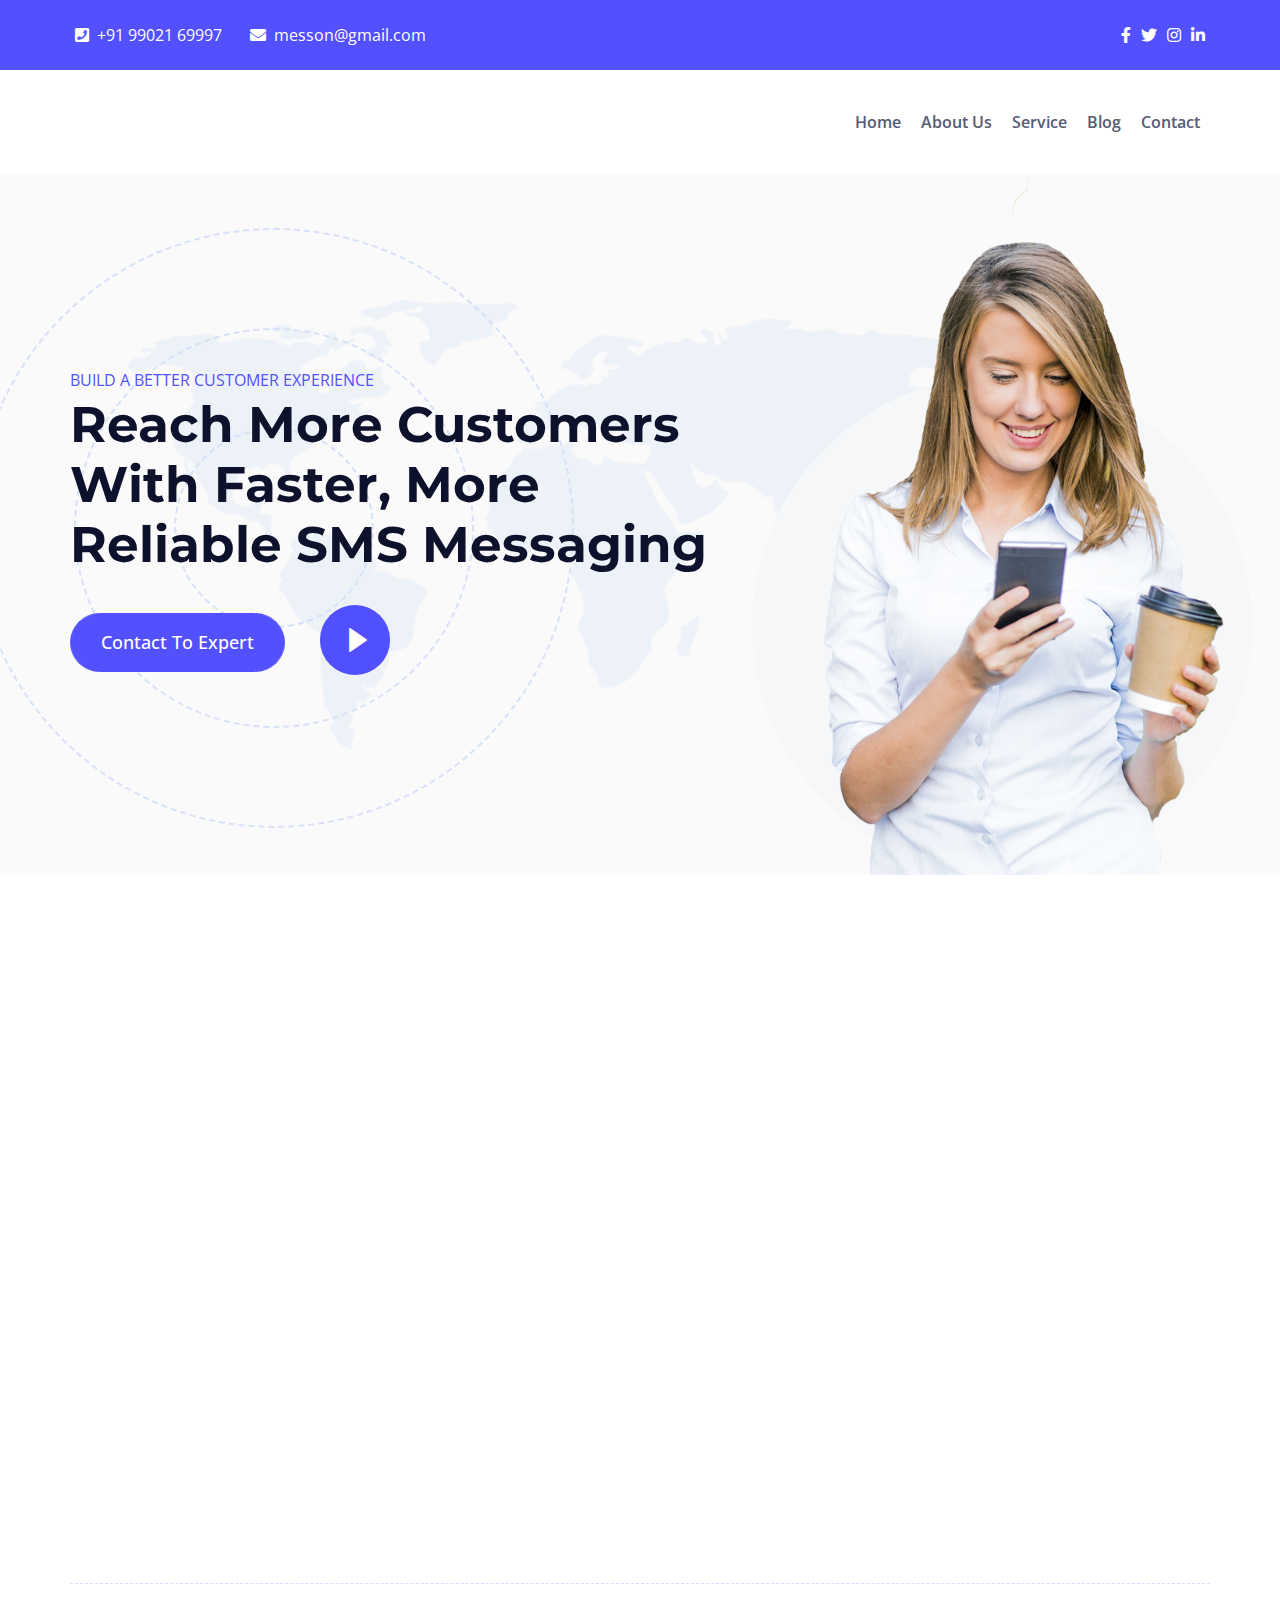
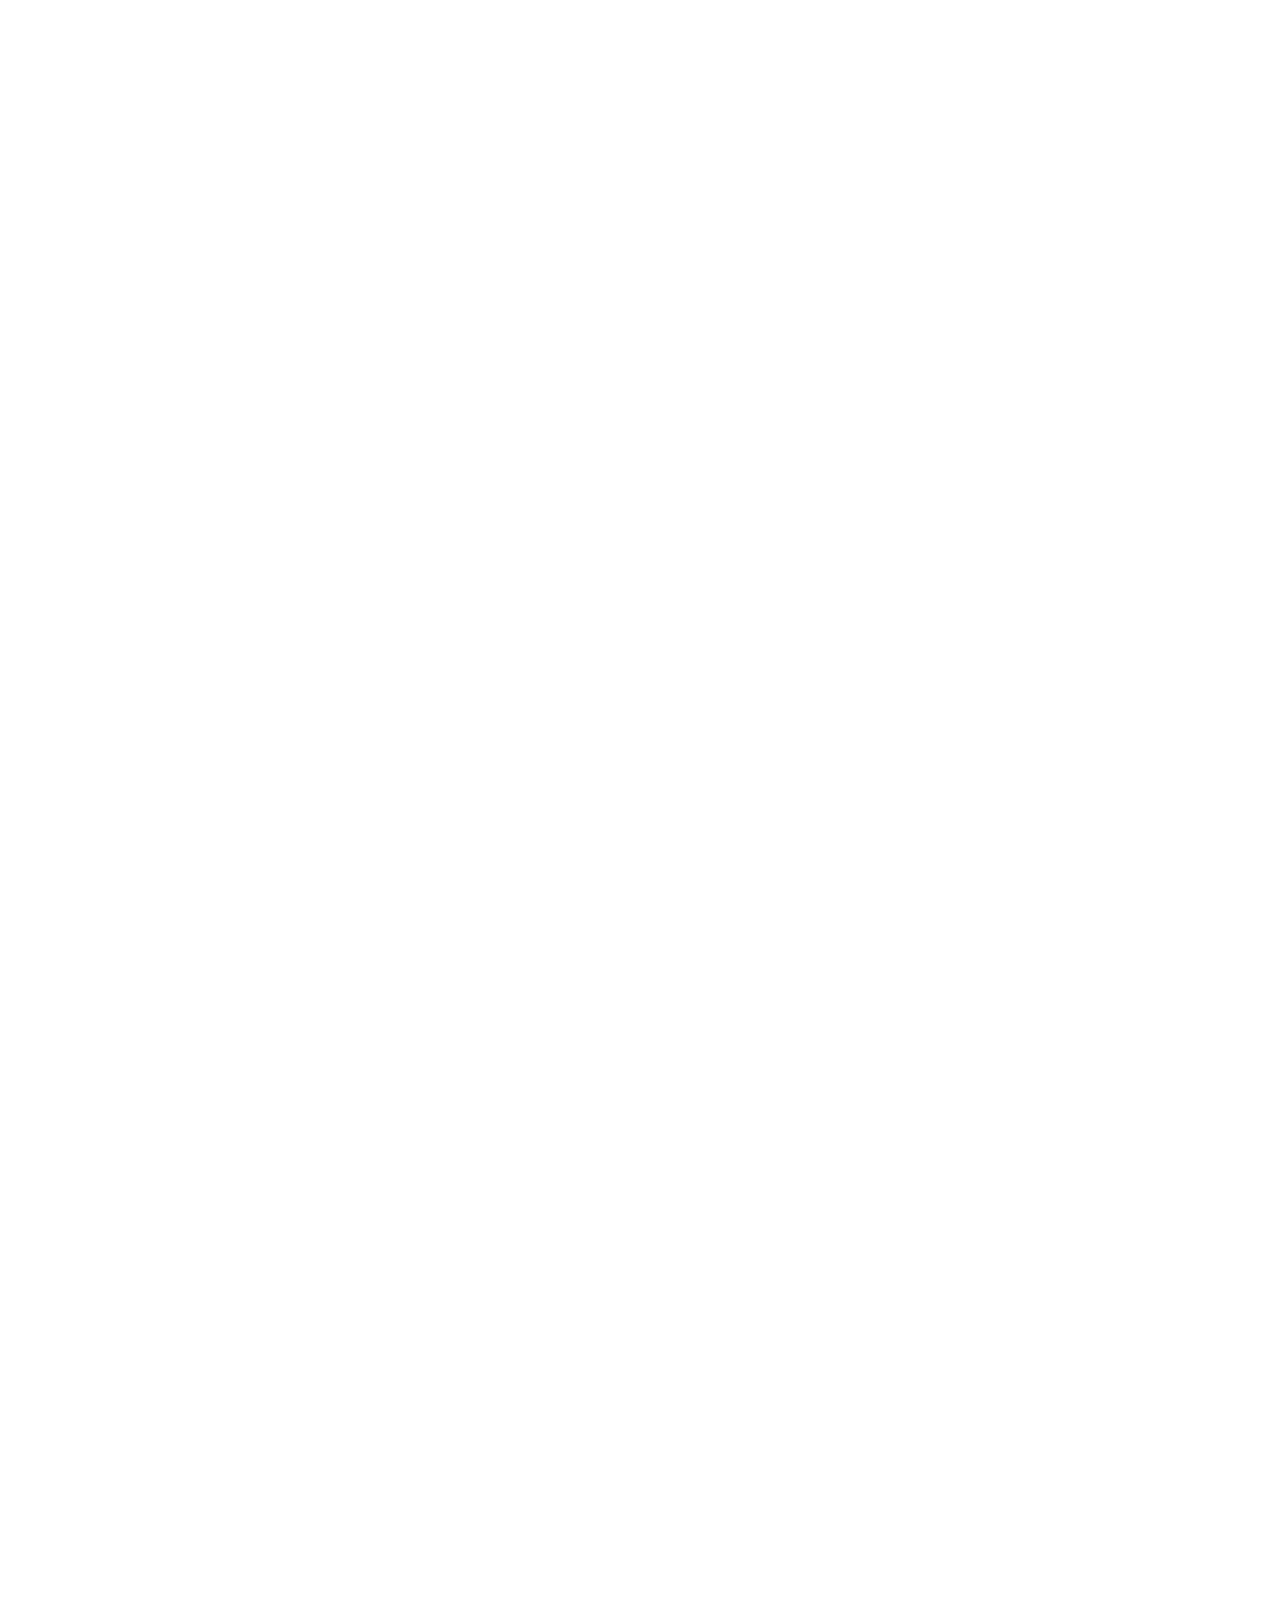
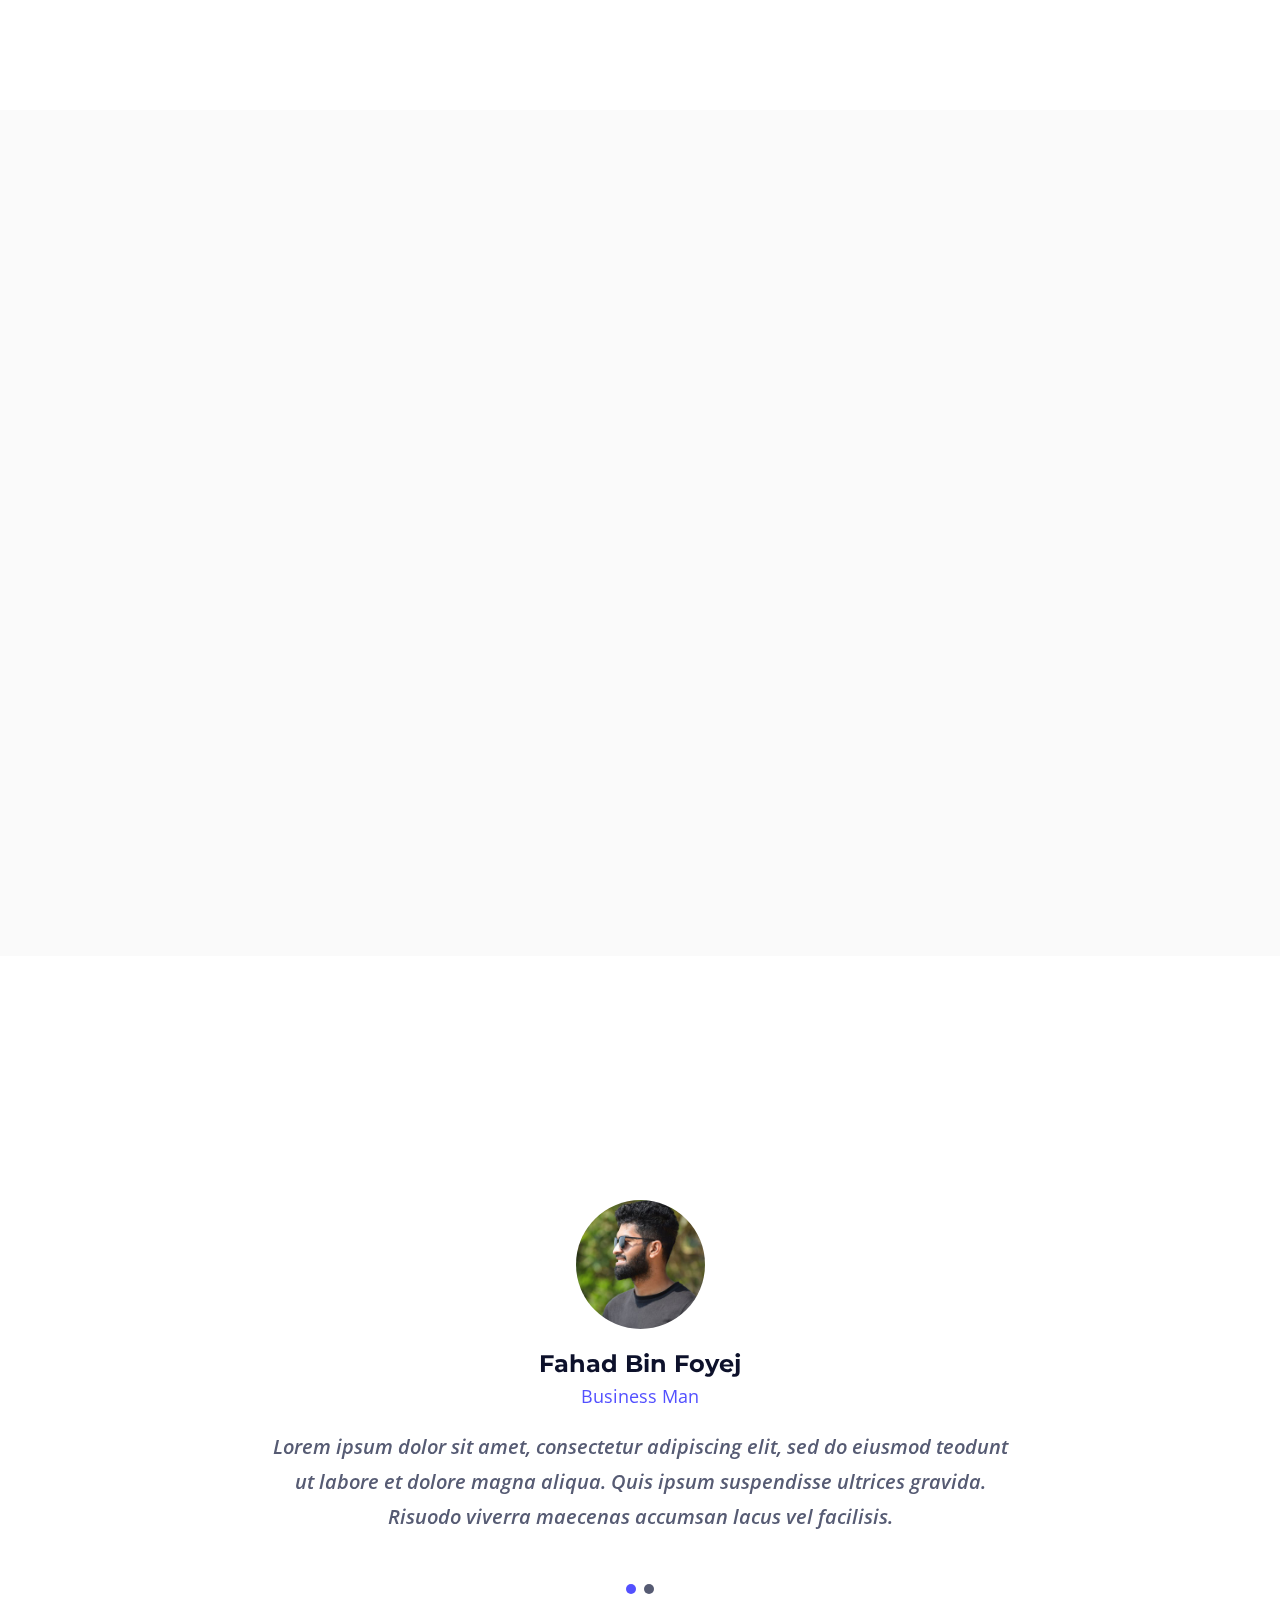
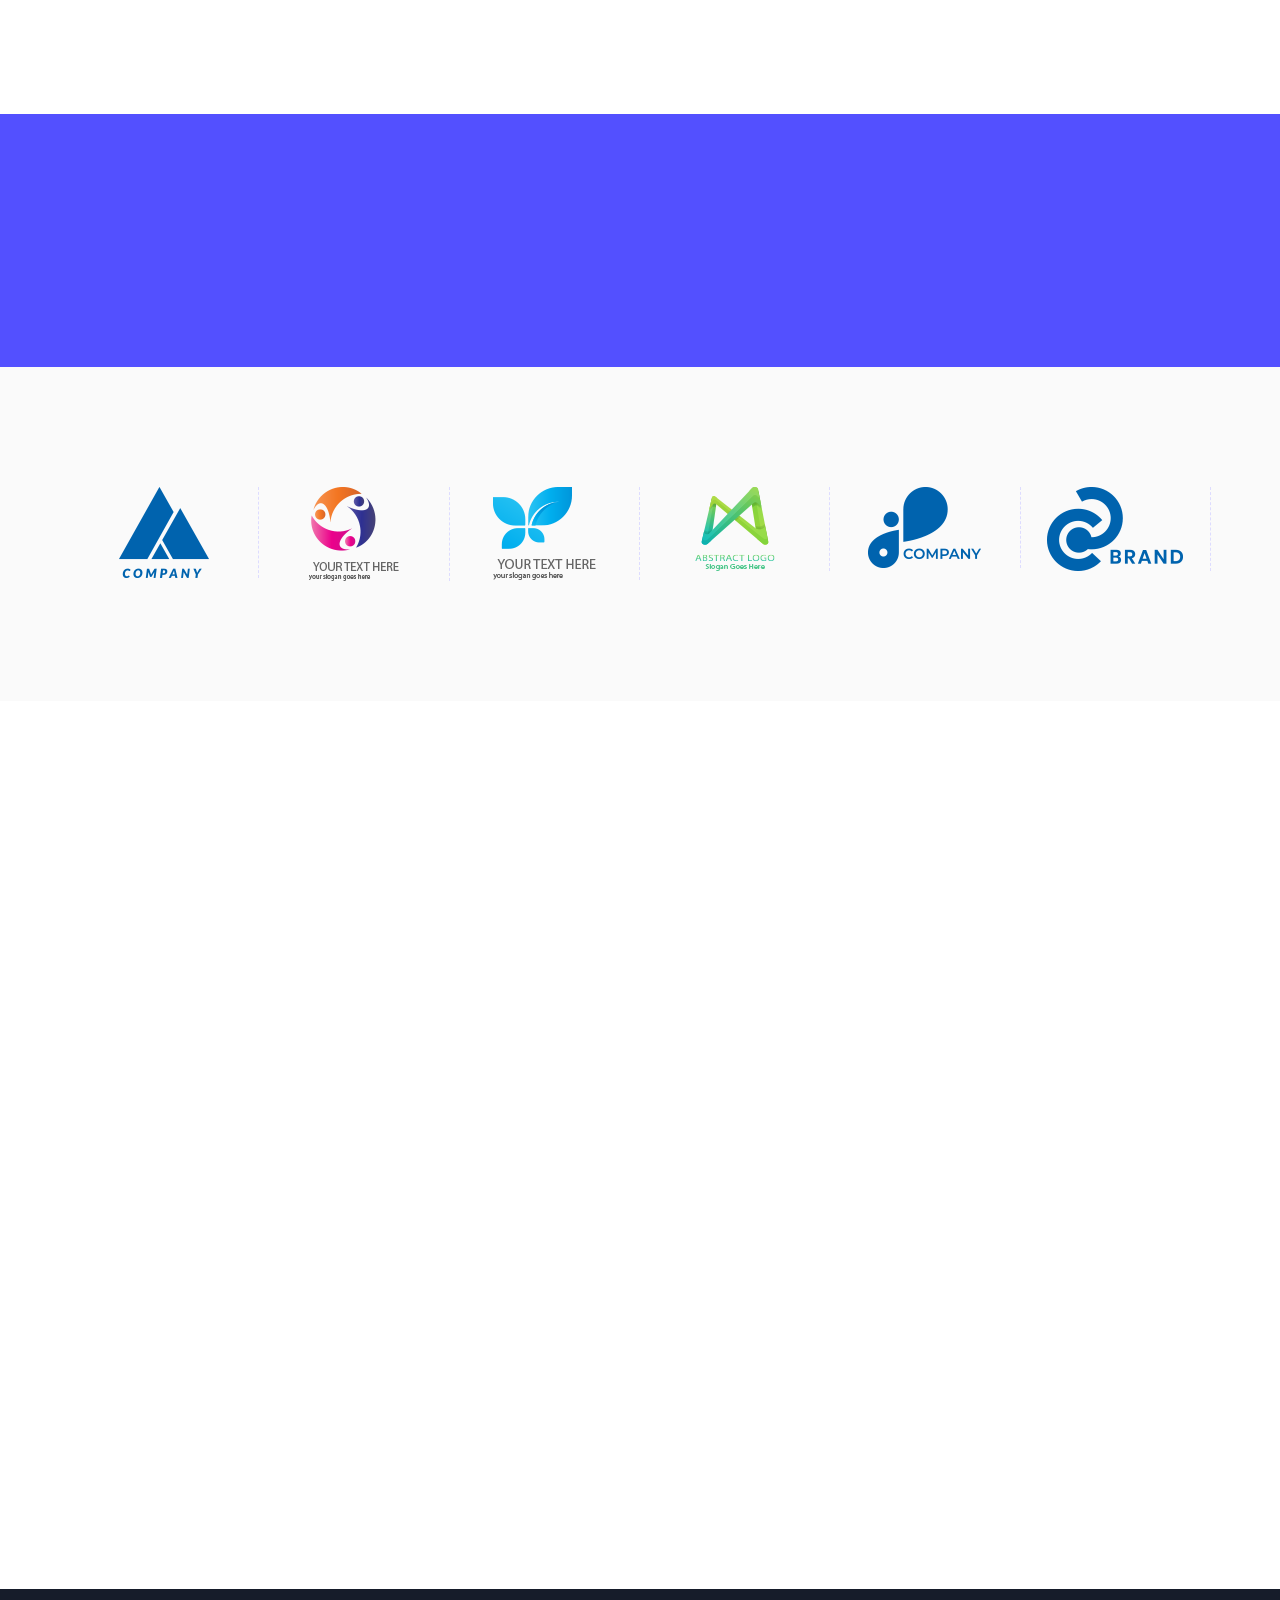
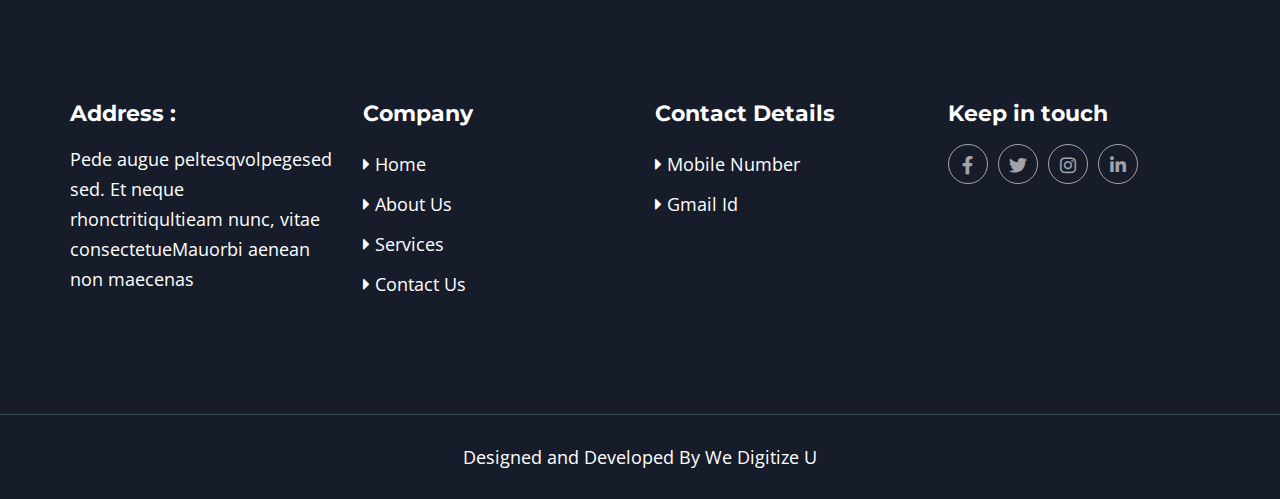
<file: index.html>
<!DOCTYPE html>
<html lang="en">


<head>
    <meta charset="UTF-8">
    <meta name="viewport" content="width=device-width, initial-scale=1.0">
    <meta http-equiv="X-UA-Compatible" content="ie=edge">

    <link rel="stylesheet" href="assets/css/bootstrap.min.css">
    <link rel="stylesheet" href="assets/css/all.min.css">
    <link rel="stylesheet" href="assets/css/animate.css">
    <link rel="stylesheet" href="assets/css/flaticon.css">
    <link rel="stylesheet" href="assets/css/lightcase.css">
    <link rel="stylesheet" href="assets/css/swiper.min.css">
    <link rel="stylesheet" href="assets/css/nice-select.css">
    <link rel="stylesheet" href="assets/css/main.css">
    <link rel="stylesheet" href="assets/css/customise.css">



    <title>Sinda Holidays</title>


</head>

<body>
    <!-- ==========Preloader========== -->
    <div class="preloader">
        <div class="preloader-wrapper">
            <img src="assets/css/ajax-loader.gif" alt="ajax-loader">
        </div>
    </div>
    <!-- ==========Preloader========== -->

    <!-- ==========Header Section========== -->
    <header>
        <div class="header-top d-none d-md-block bg-theme">
            <div class="container">
                <div class="header-top-wrapper">
                    <div class="row">
                        <div class="col-md-8">
                            <ul>
                                <li class="mr-3">
                                    <a href="Tel:+91 99021 69997"><i class="fas fa-phone-square"></i>+91 99021 69997</a>
                                </li>
                                <li>
                                    <a href="Mailto:messon@gmail.com"><i class="fas fa-envelope"></i>messon@gmail.com</a>
                                </li>
                            </ul>
                        </div>
                        <div class="col-md-4 d-flex flex-wrap align-items-center justify-content-end">
                            <ul class="social">
                                <li>
                                    <a href="#0">
                                        <i class="fab fa-facebook-f"></i>
                                    </a>
                                </li>
                                <li>
                                    <a href="#0">
                                        <i class="fab fa-twitter"></i>
                                    </a>
                                </li>
                                <li>
                                    <a href="#0">
                                        <i class="fab fa-instagram"></i>
                                    </a>
                                </li>
                                <li>
                                    <a href="#0">
                                        <i class="fab fa-linkedin-in"></i>
                                    </a>
                                </li>
                            </ul>
                        </div>
                    </div>
                </div>
            </div>
        </div>
        <div class="header-bottom">
            <div class="container">
                <div class="header-area">
                    <!-- <div class="logo">
                        <a href="index.html"><img src="assets/images/logo/logo01.png" alt="logo"></a>
                    </div> -->
                    <ul class="menu">
                        <li>
                            <a href="index.html">Home</a>
                        </li>
                        <li>
                            <a href="location-based-sms.html">About Us</a>
                        </li>
                        <li>
                            <a href="country-coverage.html">service</a>
                        </li>
                        <li>
                            <a href="blog.html">blog</a>
                        </li>
                        <li>
                            <a href="contact.html">contact</a>
                        </li>
                    </ul>
                </div>
            </div>
        </div>
    </header>
    <!-- ==========Header Section========== -->

    <!-- =============Banner Section============= -->
    <section class="banner-section">
        <div class="container">
            <div class="banner-content  wow fadeInUp" data-wow-delay=".3s">
                <span class="category">
                    Build a better customer experience
                </span>
                <h1 class="title">reach more customers with faster, more reliable SMS messaging</h1>
                <div class="video-button-group">
                    <a href="#0" class="custom-button active">contact to expert</a>
                    <div class="v-button">
                        <!-- <span>watch video</span> -->
                        <a data-rel="lightcase:myCollection" href="https://www.youtube.com/embed/GT6-H4BRyqQ" class="video-button"><i class="flaticon-play-button"></i></a>
                    </div>
                </div>
                <div class="round-shape">
                </div>
            </div>
        </div>
        <div class="maps-shape bg_img bg-contain" data-background="assets/images/banner/banner-bg01.png"></div>
        <div class="shape-thumb">
            <img class="wow slideInUp" data-wow-delay=".7s" src="assets/images/banner/banner-shape01.png" alt="banner">
        </div>
    </section>
    <!-- =============Banner Section============= -->
    
    <!--=================Chooose Us================= -->
    <section class="choose-us-section padding-top padding-bottom">
        <div class="container">
            <div class="section-header wow fadeInUp">
                <span class="cate">our feature</span>
                <h2 class="title">why choose us</h2>
            </div>
            <div class="row mb-30-none justify-content-center">
                <div class="col-md-6 col-lg-4">
                    <div class="choose-item text-center wow fadeInUp" data-wow-delay=".3s">
                        <div class="choose-thumb">
                            <i class="flaticon-global"></i>
                        </div>
                        <div class="choose-content">
                            <h5 class="title">Global reach and local presence</h5>
                            <p>Amet mus venenatis diccauctor amet amet eget seeacit over
                            eget sempertatio</p>
                        </div>
                    </div>
                </div>
                <div class="col-md-6 col-lg-4">
                    <div class="choose-item text-center wow fadeInUp" data-wow-delay=".3s">
                        <div class="choose-thumb">
                            <i class="flaticon-ui"></i>
                        </div>
                        <div class="choose-content">
                            <h5 class="title">customer user experience</h5>
                            <p>Amet mus venenatis diccauctor amet amet eget seeacit over
                            eget sempertatio</p>
                        </div>
                    </div>
                </div>
                <div class="col-md-6 col-lg-4">
                    <div class="choose-item text-center wow fadeInUp" data-wow-delay=".3s">
                        <div class="choose-thumb">
                            <i class="flaticon-clock"></i>
                        </div>
                        <div class="choose-content">
                            <h5 class="title">fast & Flexible solutions</h5>
                            <p>Amet mus venenatis diccauctor amet amet eget seeacit over
                            eget sempertatio</p>
                        </div>
                    </div>
                </div>
            </div>
        </div>
    </section>
    <div class="container">
        <div class="bb-dashed"></div>
    </div>
    <!--=================Chooose Us================= -->

    <!--=================Bulk Sms================= -->
    <section class="bulk-sms padding-top">
        <div class="container">
            <div class="row flex-wrap-reverse align-items-center">
                <div class="col-lg-6">
                    <div class="bulk-content text-center text-sm-left wow fadeIn" data-wow-delay=".3s">
                        <span></span>
                        <h2 class="title">About Us</h2>
                        <p class="text">Sinda tours and travels, Established in 2007, arranges curated trips to your dream destinations as you planned within your budget. All you need to do is to tell us where you would like to go. We will create personalized programs. Keep all your tensions at faraway. We provide stress-free experience with accommodation and ticketing. Our proficient team with multilingual proficiency and thorough knowledge of the places will ensure that you have a great experience. Experience what it feels to travel the world and embrace the stories of a collection of cultures. Pack and begin now.</p>
                        <a href="tel: +91 99021 69997" class="custom-button active">Call Now</a>
                    </div>
                </div>
                <div class="col-lg-6">
                    <div class="bulk-thumb wow slideInRight">
                        <img src="assets/images/bulk/bulk01.png" alt="bulk">
                    </div>
                </div>
            </div>
        </div>
    </section>
    <!--=================Bulk Sms================= -->
    
    <!--=================Our Service================= -->
    <section class="service-section padding-bottom padding-top">
        <div class="container">
            <div class="section-header wow fadeInUp">
                <span class="cate">our service</span>
                <h2 class="title">what we do in here</h2>
            </div>
            <div class="row justify-content-center mb-30-none">
                <div class="col-md-6 col-lg-4">
                    <div class="service-item text-center wow fadeInUp" data-wow-delay=".3s">
                        <div class="service-thumb">
                            <i class="flaticon-love"></i>
                        </div>
                        <div class="service-content">
                            <h4 class="title"><a href="#0">Mask SMS</a></h4>
                            <p>Temporibus magnis. Aliquam netus phasellus wisi utacper fusce wold of messgeuing </p>
                            <a href="#0">Find Out More <i class="fas fa-caret-right"></i></a>
                        </div>
                    </div>
                </div>
                <div class="col-md-6 col-lg-4">
                    <div class="service-item text-center wow fadeInUp" data-wow-delay=".3s">
                        <div class="service-thumb">
                            <i class="flaticon-sms"></i>
                        </div>
                        <div class="service-content">
                            <h4 class="title"><a href="#0">non Masking SMS</a></h4>
                            <p>Temporibus magnis. Aliquam netus phasellus wisi utacper fusce wold of messgeuing </p>
                            <a href="#0">Find Out More <i class="fas fa-caret-right"></i></a>
                        </div>
                    </div>
                </div>
                <div class="col-md-6 col-lg-4">
                    <div class="service-item text-center wow fadeInUp" data-wow-delay=".3s">
                        <div class="service-thumb">
                            <i class="flaticon-mic"></i>
                        </div>
                        <div class="service-content">
                            <h4 class="title"><a href="#0">voice message</a></h4>
                            <p>Temporibus magnis. Aliquam netus phasellus wisi utacper fusce wold of messgeuing </p>
                            <a href="#0">Find Out More <i class="fas fa-caret-right"></i></a>
                        </div>
                    </div>
                </div>
                <div class="col-md-6 col-lg-4">
                    <div class="service-item text-center wow fadeInUp" data-wow-delay=".3s">
                        <div class="service-thumb">
                            <i class="flaticon-route"></i>
                        </div>
                        <div class="service-content">
                            <h4 class="title"><a href="#0">location based SMS</a></h4>
                            <p>Temporibus magnis. Aliquam netus phasellus wisi utacper fusce wold of messgeuing </p>
                            <a href="#0">Find Out More <i class="fas fa-caret-right"></i></a>
                        </div>
                    </div>
                </div>
                <div class="col-md-6 col-lg-4">
                    <div class="service-item text-center wow fadeInUp" data-wow-delay=".3s">
                        <div class="service-thumb">
                            <i class="flaticon-megaphone"></i>
                        </div>
                        <div class="service-content">
                            <h4 class="title"><a href="#0">promo SMS</a></h4>
                            <p>Temporibus magnis. Aliquam netus phasellus wisi utacper fusce wold of messgeuing </p>
                            <a href="#0">Find Out More <i class="fas fa-caret-right"></i></a>
                        </div>
                    </div>
                </div>
                <div class="col-md-6 col-lg-4">
                    <div class="service-item text-center wow fadeInUp" data-wow-delay=".3s">
                        <div class="service-thumb">
                            <i class="flaticon-paper-plane"></i>
                        </div>
                        <div class="service-content">
                            <h4 class="title"><a href="#0">Email Service</a></h4>
                            <p>Temporibus magnis. Aliquam netus phasellus wisi utacper fusce wold of messgeuing </p>
                            <a href="#0">Find Out More <i class="fas fa-caret-right"></i></a>
                        </div>
                    </div>
                </div>
            </div>
        </div>
    </section>
    <!--=================Our Service================= -->

    <!--=================Our Offer================= -->
    <section class="offer-section bg-ash padding-top padding-bottom">
        <div class="container">
            <div class="section-header wow fadeInUp">
                <span class="cate">our offer</span>
                <h2 class="title">what we offer</h2>
            </div>
        </div>
        <div class="container mw-lg-100">
            <div class="row align-items-center flex-wrap-reverse">
                <div class="col-lg-6">
                    <div class="left-side-offer wow fadeInUp" data-wow-delay=".3s">
                        <h4 class="title">get our best offer for your better business</h4>
                        <p>Porttitor vivamus, pellentesque praesent feugiat sitluportaarcu neque sed, augue magna, non libemaurisuricetiam erat, amet ac nulla lectus autem.</p>
                        <ul>
                            <li>Vestibulum id rhoncus tempus nul ultrices sollicitudin</li>
                            <li>Tellus fermentum a aenean varius morbi lorem lacinia</li>
                            <li>Pulvinar cursus imperdiet montes </li>
                            <li>Elementum purus maecenas condimentum sliquam amet inceptos</li>
                            <li>Convallis mi suspendisse eaque consectetuer </li>
                        </ul>
                        <p>Convallis in amet justo. Tellus fermentum a aenelaoreet libero in, at convallis varius morbi lorem lacini Tcomentum id lacinia eros, lectus erat vel nullam, vel auctor.</p>
                    </div>
                </div>
                <div class="col-lg-6">
                    <div class="right-side-offer wow slideInRight" data-wow-delay=".3s">
                        <img src="assets/images/offer/offer01.png" alt="offer">
                    </div>
                </div>
            </div>
        </div>
    </section>
    <!--=================Our Offer================= -->

    <!--=================Client Say================= -->
    <section class="client-say padding-bottom padding-top">
        <div class="container">
            <div class="section-header wow fadeInUp">
                <span class="cate">client feedback</span>
                <h2 class="title">client what say about</h2>
            </div>
            <div class="client-say-slider">
                <div class="swiper-wrapper">
                    <div class="swiper-slide">
                        <div class="client-item">
                            <div class="client-thumb">
                                <a href="#0"><img src="assets/images/client/client02.jpg" alt="client"></a>
                            </div>
                            <div class="client-content">
                                <h4 class="title"><a href="#0">fahad bin foyej</a></h4>
                                <span>Business Man</span>
                                <blockquote>
                                    Lorem ipsum dolor sit amet, consectetur adipiscing elit, sed do eiusmod teodunt ut labore et dolore magna aliqua. Quis ipsum suspendisse ultrices gravida. Risuodo viverra maecenas accumsan lacus vel facilisis.
                                </blockquote>
                            </div>
                        </div>
                    </div>
                    <div class="swiper-slide">
                        <div class="client-item">
                            <div class="client-thumb">
                                <a href="#0"><img src="assets/images/client/client03.jpg" alt="client"></a>
                            </div>
                            <div class="client-content">
                                <h4 class="title"><a href="#0">Abu Raihan Rafuj</a></h4>
                                <span>Business Man</span>
                                <blockquote>
                                    Lorem ipsum dolor sit amet, consectetur adipiscing elit, sed do eiusmod teodunt ut labore et dolore magna aliqua. Quis ipsum suspendisse ultrices gravida. Risuodo viverra maecenas accumsan lacus vel facilisis.
                                </blockquote>
                            </div>
                        </div>
                    </div>
                </div>
                <div class="client-pagination"></div>
            </div>
        </div>
    </section>
    <!--=================Client Say================= -->

    <!--=================Counter================= -->
    <section class="counter-up-section">
        <div class="container">
            <div class="counter-wrapper">
                <div class="counter-item wow fadeInUp" data-wow-delay=".3s">
                    <div class="counter-header">
                        <i class="flaticon-call-center"></i>
                        <h2 class="title">
                            <span class="counter">1000</span>+
                        </h2>
                    </div>
                    <p>Support Countries</p>
                </div>
                <div class="counter-item wow fadeInUp" data-wow-delay=".3s">
                    <div class="counter-header">
                        <i class="flaticon-happiness"></i>
                        <h2 class="title">
                            <span class="counter">35</span>k
                        </h2>
                    </div>
                    <p>happy customers</p>
                </div>
                <div class="counter-item wow fadeInUp" data-wow-delay=".3s">
                    <div class="counter-header">
                        <i class="flaticon-project"></i>
                        <h2 class="title">
                            <span class="counter">230</span>
                        </h2>
                    </div>
                    <p>total project done</p>
                </div>
                <div class="counter-item wow fadeInUp" data-wow-delay=".3s">
                    <div class="counter-header">
                        <i class="flaticon-collaboration"></i>
                        <h2 class="title">
                            <span class="counter">658</span>
                        </h2>
                    </div>
                    <p>team members</p>
                </div>
            </div>
        </div>
    </section>
    <!--=================Counter================= -->

    <!--=================Sponsor Section================= -->
    <div class="sponsor-section bg-f3 padding-bottom padding-top">
        <div class="container">
            <div class="sponsor-slider">
                <div class="swiper-wrapper">
                    <div class="swiper-slide">
                        <div class="sponsor-thumb">
                            <img src="assets/images/sponsor/sponsor01.png" alt="sponsor">
                        </div>
                    </div>
                    <div class="swiper-slide">
                        <div class="sponsor-thumb">
                            <img src="assets/images/sponsor/sponsor02.png" alt="sponsor">
                        </div>
                    </div>
                    <div class="swiper-slide">
                        <div class="sponsor-thumb">
                            <img src="assets/images/sponsor/sponsor03.png" alt="sponsor">
                        </div>
                    </div>
                    <div class="swiper-slide">
                        <div class="sponsor-thumb">
                            <img src="assets/images/sponsor/sponsor04.png" alt="sponsor">
                        </div>
                    </div>
                    <div class="swiper-slide">
                        <div class="sponsor-thumb">
                            <img src="assets/images/sponsor/sponsor05.png" alt="sponsor">
                        </div>
                    </div>
                    <div class="swiper-slide">
                        <div class="sponsor-thumb">
                            <img src="assets/images/sponsor/sponsor06.png" alt="sponsor">
                        </div>
                    </div>
                    <div class="swiper-slide">
                        <div class="sponsor-thumb">
                            <img src="assets/images/sponsor/sponsor07.png" alt="sponsor">
                        </div>
                    </div>
                    <div class="swiper-slide">
                        <div class="sponsor-thumb">
                            <img src="assets/images/sponsor/sponsor08.png" alt="sponsor">
                        </div>
                    </div>
                </div>
            </div>
        </div>
    </div>
    <!--=================Sponsor Section================= -->

    <!--=================Sponsor Section================= -->
    <section class="blog-section padding-bottom padding-top">
        <div class="container">
            <div class="section-header wow fadeInUp">
                <span class="cate">our blog post</span>
                <h2 class="title">the latest post & tips</h2>
            </div>
            <div class="row mb-30-none justify-content-center">
                <div class="col-md-6 col-lg-4">
                    <div class="post-item wow fadeInUp" data-wow-delay=".3s">
                        <div class="post-item">
                            <div class="post-thumb">
                                <a href="blog.html">
                                    <img src="assets/images/blog/blog01.jpg" alt="blog">
                                </a>
                                <div class="post-date">
                                    <span>22</span>
                                    <span>dec</span>
                                </div>
                            </div>
                            <div class="post-content">
                                <h4 class="title">
                                    <a href="blog.html">Business ipsum dolor cursus amet.</a>
                                </h4>
                                <p>pede augue peltesqvolpegesed sed. Et neque rhonctritiqultieam nunc, vitae consectetueMauorbi aenean non maecenas</p>
                                <a class="read-more" href="blog-details.html">read More <i class="fas fa-caret-right"></i></a>
                            </div>
                        </div>
                    </div>
                </div>
                <div class="col-md-6 col-lg-4">
                    <div class="post-item wow fadeInUp" data-wow-delay=".3s">
                        <div class="post-item">
                            <div class="post-thumb">
                                <a href="blog.html">
                                    <img src="assets/images/blog/blog02.jpg" alt="blog">
                                </a>
                                <div class="post-date">
                                    <span>28</span>
                                    <span>dec</span>
                                </div>
                            </div>
                            <div class="post-content">
                                <h4 class="title">
                                    <a href="blog.html">Ectus aliquet nunc est massa nunc placerat</a>
                                </h4>
                                <p>pede augue peltesqvolpegesed sed. Et neque rhonctritiqultieam nunc, vitae consectetueMauorbi aenean non maecenas</p>
                                <a class="read-more" href="blog-details.html">Read More <i class="fas fa-caret-right"></i></a>
                            </div>
                        </div>
                    </div>
                </div>
                <div class="col-md-6 col-lg-4">
                    <div class="post-item wow fadeInUp" data-wow-delay=".3s">
                        <div class="post-item">
                            <div class="post-thumb">
                                <a href="blog.html">
                                    <img src="assets/images/blog/blog03.jpg" alt="blog">
                                </a>
                                <div class="post-date">
                                    <span>31</span>
                                    <span>dec</span>
                                </div>
                            </div>
                            <div class="post-content">
                                <h4 class="title">
                                    <a href="blog.html">Condimentum magni velit mperdiet</a>
                                </h4>
                                <p>pede augue peltesqvolpegesed sed. Et neque rhonctritiqultieam nunc, vitae consectetueMauorbi aenean non maecenas</p>
                                <a class="read-more" href="blog-details.html">Read More <i class="fas fa-caret-right"></i></a>
                            </div>
                        </div>
                    </div>
                </div>
            </div>
        </div>
    </section>
    <!--=================Sponsor Section================= -->

    <!--=================Footer Section================= -->
    <footer>
        <div class="footer-top padding-top padding-bottom">
            <div class="container">
                <div class="row mb-50-none">
                    <div class="col-sm-6 col-lg-3">
                        <div class="footer-widget footer-link">
                            <h5 class="title">Address :</h5>
                          <address>Pede augue peltesqvolpegesed sed. Et neque rhonctritiqultieam nunc, vitae consectetueMauorbi aenean non maecenas</address>
                        </div>
                    </div>
                    <div class="col-sm-6 col-lg-3">
                        <div class="footer-widget footer-link">
                            <h5 class="title">company</h5>
                            <ul>
                                <li>
                                    <a href="#0">Home</a>
                                </li>
                                <li>
                                    <a href="#0">About Us</a>
                                </li>
                                <li>
                                    <a href="#0">Services</a>
                                </li>
                                <li>
                                    <a href="#0">Contact Us</a>
                                </li>
                            </ul>
                        </div>
                    </div>
                    <div class="col-sm-6 col-lg-3">
                        <div class="footer-widget footer-link">
                            <h5 class="title">Contact Details</h5>
                            <ul>
                                <li>
                                    <a href="#0">Mobile Number</a>
                                </li>
                                <li>
                                    <a href="#0">Gmail Id</a>
                                </li>
                            </ul>
                        </div>
                    </div>
                    <div class="col-sm-6 col-lg-3">
                        <div class="footer-widget footer-about">
                            <h5 class="title">Keep in touch</h5>
                            <ul class="footer-social">
                                <li>
                                    <a href="#0"><i class="fab fa-facebook-f"></i></a>
                                </li>
                                <li>
                                    <a href="#0"><i class="fab fa-twitter"></i></a>
                                </li>
                                <li>
                                    <a href="#0"><i class="fab fa-instagram"></i></a>
                                </li>
                                <li>
                                    <a href="#0"><i class="fab fa-linkedin-in"></i></a>
                                </li>
                            </ul>
                        </div>
                    </div>
                </div>
            </div>
        </div>
        <div class="footer-bottom py-3 py-sm-4 text-center">
            <div class="container">
                <p class="m-0"> <a href="#">Designed and Developed By We Digitize U</a></p>
            </div>
        </div>
    </footer>
    <!--=================Footer Section================= -->

    <script src="assets/js/jquery-3.3.1.min.js"></script>
    <script src="assets/js/modernizr-3.6.0.min.js"></script>
    <script src="assets/js/plugins.js"></script>
    <script src="assets/js/bootstrap.min.js"></script>
    <script src="assets/js/waypoint.js"></script>    
    <script src="assets/js/isotope.pkgd.min.js"></script>    
    <script src="assets/js/lightcase.js"></script>
    <script src="assets/js/swiper.min.js"></script>
    <script src="assets/js/wow.min.js"></script>
    <script src="assets/js/countdown.min.js"></script>
    <script src="assets/js/counterup.min.js"></script>
    <script src="assets/js/nice-select.js"></script>
    <script src="assets/js/main.js"></script>
</body>

</html>
</file>
<file: assets/css/flaticon.css>
/*
  	Flaticon icon font: Flaticon
  	Creation date: 22/10/2019 13:06
  	*/

@font-face {
  font-family: "Flaticon";
  src: url("Flaticon.eot");
  src: url("Flaticond41d.eot?#iefix") format("embedded-opentype"),
      url("Flaticon.woff2") format("woff2"),
      url("Flaticon.woff") format("woff"),
      url("Flaticon.ttf") format("truetype"),
      url("Flaticon.svg#Flaticon") format("svg");
  font-weight: normal;
  font-style: normal;
}

@media screen and (-webkit-min-device-pixel-ratio:0) {
  @font-face {
    font-family: "Flaticon";
    src: url("Flaticon.svg#Flaticon") format("svg");
  }
}

[class^="flaticon-"]:before, [class*=" flaticon-"]:before,
[class^="flaticon-"]:after, [class*=" flaticon-"]:after {   
    font-family: Flaticon;
    font-style: normal;
}

.flaticon-global:before { content: "\f100"; }
.flaticon-search:before { content: "\f101"; }
.flaticon-magnifying-glass:before { content: "\f102"; }
.flaticon-search-1:before { content: "\f103"; }
.flaticon-searching-magnifying-glass:before { content: "\f104"; }
.flaticon-play-button:before { content: "\f105"; }
.flaticon-play-button-1:before { content: "\f106"; }
.flaticon-ui:before { content: "\f107"; }
.flaticon-love:before { content: "\f108"; }
.flaticon-sms:before { content: "\f109"; }
.flaticon-email:before { content: "\f10a"; }
.flaticon-mic:before { content: "\f10b"; }
.flaticon-route:before { content: "\f10c"; }
.flaticon-megaphone:before { content: "\f10d"; }
.flaticon-paper-plane:before { content: "\f10e"; }
.flaticon-double-right-arrows-angles:before { content: "\f10f"; }
.flaticon-left-arrow:before { content: "\f110"; }
.flaticon-right-arrow:before { content: "\f111"; }
.flaticon-arrowhead-pointing-to-the-right:before { content: "\f112"; }
.flaticon-manager:before { content: "\f113"; }
.flaticon-network:before { content: "\f114"; }
.flaticon-collaboration:before { content: "\f115"; }
.flaticon-project:before { content: "\f116"; }
.flaticon-happiness:before { content: "\f117"; }
.flaticon-manager-1:before { content: "\f118"; }
.flaticon-conversation:before { content: "\f119"; }
.flaticon-briefcase:before { content: "\f11a"; }
.flaticon-diamond:before { content: "\f11b"; }
.flaticon-home:before { content: "\f11c"; }
.flaticon-bell:before { content: "\f11d"; }
.flaticon-customer-service:before { content: "\f11e"; }
.flaticon-cloud-storage-download:before { content: "\f11f"; }
.flaticon-call-center:before { content: "\f120"; }
.flaticon-newspaper:before { content: "\f121"; }
.flaticon-newspaper-1:before { content: "\f122"; }
.flaticon-money:before { content: "\f123"; }
.flaticon-clock:before { content: "\f124"; }
.flaticon-start-up:before { content: "\f125"; }
.flaticon-premium-badge:before { content: "\f126"; }
.flaticon-tag:before { content: "\f127"; }
.flaticon-hide:before { content: "\f128"; }
.flaticon-eye:before { content: "\f129"; }
</file>
<file: assets/css/nice-select.css>
.nice-select {
    -webkit-tap-highlight-color: transparent;
    background-color: #fff;
    border-radius: 5px;
    border: solid 1px #e8e8e8;
    box-sizing: border-box;
    clear: both;
    cursor: pointer;
    display: block;
    float: left;
    font-family: inherit;
    font-size: 14px;
    font-weight: normal;
    height: 42px;
    line-height: 40px;
    outline: none;
    padding-left: 18px;
    padding-right: 30px;
    position: relative;
    text-align: left !important;
    -webkit-transition: all 0.2s ease-in-out;
    transition: all 0.2s ease-in-out;
    -webkit-user-select: none;
    -moz-user-select: none;
    -ms-user-select: none;
    user-select: none;
    white-space: nowrap;
    width: auto;
}

.nice-select:hover {
    border-color: #dbdbdb;
}

.nice-select:active,
.nice-select.open,
.nice-select:focus {
    border-color: #999;
}

.nice-select:after {
    border-bottom: 2px solid #999;
    border-right: 2px solid #999;
    content: '';
    display: block;
    height: 5px;
    margin-top: -4px;
    pointer-events: none;
    position: absolute;
    right: 12px;
    top: 50%;
    -webkit-transform-origin: 66% 66%;
    -ms-transform-origin: 66% 66%;
    transform-origin: 66% 66%;
    -webkit-transform: rotate(45deg);
    -ms-transform: rotate(45deg);
    transform: rotate(45deg);
    -webkit-transition: all 0.15s ease-in-out;
    transition: all 0.15s ease-in-out;
    width: 5px;
}

.nice-select.open:after {
    -webkit-transform: rotate(-135deg);
    -ms-transform: rotate(-135deg);
    transform: rotate(-135deg);
}

.nice-select.open .list {
    opacity: 1;
    pointer-events: auto;
    -webkit-transform: scale(1) translateY(0);
    -ms-transform: scale(1) translateY(0);
    transform: scale(1) translateY(0);
}

.nice-select.disabled {
    border-color: #ededed;
    color: #999;
    pointer-events: none;
}

.nice-select.disabled:after {
    border-color: #cccccc;
}

.nice-select.wide {
    width: 100%;
}

.nice-select.wide .list {
    left: 0 !important;
    right: 0 !important;
}

.nice-select.right {
    float: right;
}

.nice-select.right .list {
    left: auto;
    right: 0;
}

.nice-select.small {
    font-size: 12px;
    height: 36px;
    line-height: 34px;
}

.nice-select.small:after {
    height: 4px;
    width: 4px;
}

.nice-select.small .option {
    line-height: 34px;
    min-height: 34px;
}

.nice-select .list {
    background-color: #fff;
    border-radius: 5px;
    box-shadow: 0 0 0 1px rgba(68, 68, 68, 0.11);
    box-sizing: border-box;
    margin-top: 4px;
    opacity: 0;
    overflow: hidden;
    padding: 0;
    pointer-events: none;
    position: absolute;
    top: 100%;
    left: 0;
    -webkit-transform-origin: 50% 0;
    -ms-transform-origin: 50% 0;
    transform-origin: 50% 0;
    -webkit-transform: scale(0.75) translateY(-21px);
    -ms-transform: scale(0.75) translateY(-21px);
    transform: scale(0.75) translateY(-21px);
    -webkit-transition: all 0.2s cubic-bezier(0.5, 0, 0, 1.25), opacity 0.15s ease-out;
    transition: all 0.2s cubic-bezier(0.5, 0, 0, 1.25), opacity 0.15s ease-out;
    z-index: 9;
}

.nice-select .list:hover .option:not(:hover) {
    background-color: transparent !important;
}

.nice-select .option {
    cursor: pointer;
    font-weight: 400;
    line-height: 40px;
    list-style: none;
    min-height: 40px;
    outline: none;
    padding-left: 18px;
    padding-right: 29px;
    text-align: left;
    -webkit-transition: all 0.2s;
    transition: all 0.2s;
}

.nice-select .option:hover,
.nice-select .option.focus,
.nice-select .option.selected.focus {
    background-color: #f6f6f6;
}

.nice-select .option.selected {
    font-weight: bold;
}

.nice-select .option.disabled {
    background-color: transparent;
    color: #999;
    cursor: default;
}

.no-csspointerevents .nice-select .list {
    display: none;
}

.no-csspointerevents .nice-select.open .list {
    display: block;
}
</file>
<file: assets/css/main.css>
@import url("https://fonts.googleapis.com/css?family=Montserrat:400,400i,500,500i,600,600i,700,700i,800,800i,900,900i|Open+Sans:400,400i&amp;display=swap");
/*! HTML5 Boilerplate v7.0.1 | MIT License | https://html5boilerplate.com/ */
/* main.css 1.0.0 | MIT License | https://github.com/h5bp/main.css#readme */
/*
 * What follows is the result of much research on cross-browser styling.
 * Credit left inline and big thanks to Nicolas Gallagher, Jonathan Neal,
 * Kroc Camen, and the H5BP dev community and team.
 */
/* ==========================================================================
   Base styles: opinionated defaults
   ========================================================================== */
html {
  color: #222;
  font-size: 1em;
  line-height: 1.4; }
  html *::first-letter {
    text-transform: uppercase; }

/*
 * Remove text-shadow in selection highlight:
 * https://twitter.com/miketaylr/status/12228805301
 *
 * Vendor-prefixed and regular ::selection selectors cannot be combined:
 * https://stackoverflow.com/a/16982510/7133471
 *
 * Customize the background color to match your design.
 */
::selection {
  background: #b3d4fc;
  text-shadow: none; }

/*
 * A better looking default horizontal rule
 */
hr {
  display: block;
  height: 1px;
  border: 0;
  border-top: 1px solid #ccc;
  margin: 1em 0;
  padding: 0; }

/*
 * Remove the gap between audio, canvas, iframes,
 * images, videos and the bottom of their containers:
 * https://github.com/h5bp/html5-boilerplate/issues/440
 */
audio,
canvas,
iframe,
img,
svg,
video {
  vertical-align: middle; }

/*
 * Remove default fieldset styles.
 */
fieldset {
  border: 0;
  margin: 0;
  padding: 0; }

/*
 * Allow only vertical resizing of textareas.
 */
textarea {
  resize: vertical; }

/* ==========================================================================
   Browser Upgrade Prompt
   ========================================================================== */
.browserupgrade {
  margin: 0.2em 0;
  background: #ccc;
  color: #000;
  padding: 0.2em 0; }

/* ==========================================================================
   Author's custom styles
   ========================================================================== */
/* ==========================================================================
   Helper classes
   ========================================================================== */
/*
 * Hide visually and from screen readers
 */
.hidden {
  display: none !important; }

/*
* Hide only visually, but have it available for screen readers:
* https://snook.ca/archives/html_and_css/hiding-content-for-accessibility
*
* 1. For long content, line feeds are not interpreted as spaces and small width
*    causes content to wrap 1 word per line:
*    https://medium.com/@jessebeach/beware-smushed-off-screen-accessible-text-5952a4c2cbfe
*/
.visuallyhidden {
  border: 0;
  clip: rect(0 0 0 0);
  height: 1px;
  margin: -1px;
  overflow: hidden;
  padding: 0;
  position: absolute;
  width: 1px;
  white-space: nowrap;
  /* 1 */ }

/*
* Extends the .visuallyhidden class to allow the element
* to be focusable when navigated to via the keyboard:
* https://www.drupal.org/node/897638
*/
.visuallyhidden.focusable:active,
.visuallyhidden.focusable:focus {
  clip: auto;
  height: auto;
  margin: 0;
  overflow: visible;
  position: static;
  width: auto;
  white-space: inherit; }

/*
* Hide visually and from screen readers, but maintain layout
*/
.invisible {
  visibility: hidden; }

/*
* Clearfix: contain floats
*
* For modern browsers
* 1. The space content is one way to avoid an Opera bug when the
*    `contenteditable` attribute is included anywhere else in the document.
*    Otherwise it causes space to appear at the top and bottom of elements
*    that receive the `clearfix` class.
* 2. The use of `table` rather than `block` is only necessary if using
*    `:before` to contain the top-margins of child elements.
*/
.clearfix:before,
.clearfix:after {
  content: " ";
  /* 1 */
  display: table;
  /* 2 */ }

.clearfix:after {
  clear: both; }

/* ==========================================================================
   EXAMPLE Media Queries for Responsive Design.
   These examples override the primary ('mobile first') styles.
   Modify as content requires.
   ========================================================================== */
@media only screen and (min-width: 35em) {
  /* Style adjustments for viewports that meet the condition */ }
@media print, (-webkit-min-device-pixel-ratio: 1.25), (min-resolution: 1.25dppx), (min-resolution: 120dpi) {
  /* Style adjustments for high resolution devices */ }
/* ==========================================================================
   Print styles.
   Inlined to avoid the additional HTTP request:
   https://www.phpied.com/delay-loading-your-print-css/
   ========================================================================== */
@media print {
  *,
  *:before,
  *:after {
    background: transparent !important;
    color: #000 !important;
    /* Black prints faster */
    -webkit-box-shadow: none !important;
    box-shadow: none !important;
    text-shadow: none !important; }

  a,
  a:visited {
    text-decoration: underline; }

  a[href]:after {
    content: " (" attr(href) ")"; }

  abbr[title]:after {
    content: " (" attr(title) ")"; }

  /*
   * Don't show links that are fragment identifiers,
   * or use the `javascript:` pseudo protocol
   */
  a[href^="#"]:after,
  a[href^="javascript:"]:after {
    content: ""; }

  pre {
    white-space: pre-wrap !important; }

  pre,
  blockquote {
    border: 1px solid #999;
    page-break-inside: avoid; }

  /*
   * Printing Tables:
   * http://css-discuss.incutio.com/wiki/Printing_Tables
   */
  thead {
    display: table-header-group; }

  tr,
  img {
    page-break-inside: avoid; }

  p,
  h2,
  h3 {
    orphans: 3;
    widows: 3; }

  h2,
  h3 {
    page-break-after: avoid; } }
html {
  font-size: 18px;
  scroll-behavior: smooth; }

body {
  padding: 0;
  margin: 0;
  font-size: 18px;
  color: #565b73;
  line-height: 30px;
  overflow-x: hidden;
  font-family: "Open Sans", sans-serif; }

h1,
h2,
h3,
h4,
h5,
h6 {
  font-weight: 700;
  margin: 0;
  line-height: 1.4;
  color: #0d112b;
  font-family: "Montserrat", sans-serif; }
  h1 a,
  h2 a,
  h3 a,
  h4 a,
  h5 a,
  h6 a {
    color: #0d112b; }
    h1 a:hover,
    h2 a:hover,
    h3 a:hover,
    h4 a:hover,
    h5 a:hover,
    h6 a:hover {
      color: #5350ff; }

h1 {
  font-size: 55px; }

h2 {
  font-size: 28px;
  margin-top: -14px; }
  @media (min-width: 576px) {
    h2 {
      line-height: 1.2; } }

h3 {
  font-size: 24px; }

h4 {
  font-size: 22px;
  margin-top: -10px;
  margin-bottom: 22px; }

h5 {
  font-size: 20px;
  margin-top: -10px;
  margin-bottom: 18px; }

h6 {
  font-size: 18px; }

p {
  margin-top: -12px; }
  p:last-child {
    margin-bottom: -8px; }

@media (min-width: 576px) {
  h1 {
    font-size: 55px; }

  h2 {
    font-size: 40px;
    margin-top: -16px; }

  h3 {
    font-size: 30px; }

  h4 {
    font-size: 24px;
    margin-top: -12px;
    margin-bottom: 27px; }

  h5 {
    font-size: 22px;
    margin-top: -10px;
    margin-bottom: 22px; }

  h6 {
    font-size: 20px; } }
a {
  display: inline-block;
  -webkit-transition: all ease 0.3s;
  -moz-transition: all ease 0.3s;
  transition: all ease 0.3s; }
  a:hover {
    text-decoration: none;
    color: inherit; }

ul {
  margin: 0;
  padding: 0; }
  ul li {
    list-style: none;
    padding: 5px 0; }

select,
input,
textarea,
button {
  width: 100%;
  background-color: #ffffff;
  border: 1px solid #e5e5e5;
  outline: none;
  -webkit-border-radius: 4px;
  -moz-border-radius: 4px;
  border-radius: 4px; }

textarea {
  height: 200px;
  resize: none;
  padding: 10px; }

input,
button,
select {
  height: 50px;
  color: #565b73; }

label,
button,
select {
  cursor: pointer; }

input {
  background: #f4f4f4;
  border: 1px solid transparent;
  -webkit-border-radius: 5px;
  -moz-border-radius: 5px;
  border-radius: 5px;
  padding-left: 10px; }
  input:focus {
    border: 1px solid #5350ff; }
  input[type="submit"] {
    cursor: pointer;
    background-color: #33abf6;
    color: #ffffff;
    font-weight: 700;
    padding: 0; }

.bg_img {
  background-size: cover;
  background-position: center center;
  background-repeat: no-repeat; }

.bg_top_center {
  background-position: top center; }

.bg_bottom_center {
  background-position: bottom center; }

.bg_right_center {
  background-position: right center; }

.bg_left_center {
  background-position: left center; }

.bg_left_bottom {
  background-position: left bottom; }

.bg_left_top {
  background-position: left center; }

.bg_right_top {
  background-position: right top; }

.bg_right_bottom {
  background-position: right bottom; }

.account-wrapper, .account-wrapper .account-area {
  position: relative; }

.shape-thumb::before, .banner-slider .banner-section::after, .hero-area::before, .non-m-video-section::before, .service-pro-item .service-pro-thumb::before, .video-wrapper::before, .account-wrapper::before, .sign-up-form .form-group.checkgroup input::before, .contact-form .form-group input[type="radio"]::before, .post-item.video-post .post-thumb::before {
  position: absolute;
  content: ''; }

.footer-social, .header-top ul, .header-bottom .header-area, .choose-item-two .choose-header-area, .counter-wrapper, .counter-wrapper .counter-item .counter-header, .testing-form, ul.filter, .overview-item-area, .overview-play-item, .feature-section-wrapper, .feature-item, .feature-area.style-two, .benifit-section .benifit-left .benifit-bottom, .service-form, .chekgroup .form-group, .service-pro-area, .service-pro-item .service-pro-thumb, .email-topper-area .bullet-list, .email-tab .tab-menu, .case-details-content .case-details-mini-area, .sign-up-form, .sign-up-form .form-group.checkgroup, .contact-form .form-group.radio-group, .contact-form .form-group.radio-group .radio-item, .post-item.details-post .blog-d-thumb, .post-item.details-post .meta-post, .post-item.details-post .meta-post .left, .details-navigation, .author, .comment-item {
  display: flex;
  flex-wrap: wrap; }

.overlay-bg::before, .price-item-three .price-header::before, .hero-area::before, .post-item.video-post .post-thumb::before {
  top: 50%;
  left: 50%;
  -webkit-transform: translate(-50%, -50%);
  -ms-transform: translate(-50%, -50%);
  transform: translate(-50%, -50%);
  position: absolute;
  content: ""; }

.bg-contain {
  background-size: contain; }

.bg-left {
  background-position: center left !important; }

.bg-right {
  background-position: center left !important; }

.bg-top {
  background-position: center left !important; }

.bg-bottom {
  background-position: center left !important; }

.padding-top {
  padding-top: 80px; }

.padding-bottom {
  padding-bottom: 80px; }

@media (min-width: 992px) {
  .padding-top {
    padding-top: 120px; }

  .padding-bottom {
    padding-bottom: 120px; } }
.preloader {
  position: fixed;
  width: 100%;
  height: 100%;
  top: 0;
  left: 0;
  overflow: hidden;
  background: #ffffff;
  display: flex;
  justify-content: center;
  align-items: center;
  z-index: 9999999; }

/*Section Header*/
.mb-30-none {
  margin-bottom: -30px !important; }

.overlay {
  top: 0;
  left: 0;
  right: 0;
  bottom: 0;
  background: rgba(0, 0, 0, 0.4);
  position: fixed;
  z-index: 99;
  opacity: 0;
  visibility: hidden; }
  .overlay.active {
    opacity: 1;
    visibility: visible; }

.tab-item {
  display: none; }
  .tab-item:first-child {
    display: block; }

.tab-menu li {
  cursor: pointer; }

.bg-ash {
  background-color: #fafafa; }

.overlay-bg {
  position: relative; }
  .overlay-bg::before {
    width: 100%;
    height: 100%;
    background-color: #05253a;
    opacity: 0.949; }
  .overlay-bg * {
    z-index: 1;
    position: relative; }

.bb-dashed {
  border-bottom: 1px dashed #dddcff; }

*::-webkit-scrollbar-track {
  box-shadow: inset 0 0 6px rgba(0, 0, 0, 0.3);
  background-color: #F5F5F5; }

*::-webkit-scrollbar {
  width: 6px;
  background-color: #F5F5F5; }

*::-webkit-scrollbar-thumb {
  background-color: #000000; }

.bg-theme-hover:hover,
.bg-theme {
  background: #5350ff; }
  .bg-theme-hover:hover .title,
  .bg-theme-hover:hover p,
  .bg-theme-hover:hover i,
  .bg-theme-hover:hover .cate,
  .bg-theme .title,
  .bg-theme p,
  .bg-theme i,
  .bg-theme .cate {
    color: #ffffff !important; }

.section-header {
  margin: 0 auto 40px;
  text-align: center;
  max-width: 790px; }
  @media (min-width: 576px) {
    .section-header {
      margin-bottom: 50px; } }
  .section-header .title {
    text-transform: capitalize;
    margin-bottom: 16px; }
  .section-header .cate {
    display: flex;
    margin-top: -10px;
    font-size: 16px;
    color: #5350ff;
    align-items: center;
    flex-wrap: wrap;
    justify-content: center;
    text-transform: uppercase;
    margin-bottom: 10px; }
    @media (min-width: 576px) {
      .section-header .cate {
        margin-bottom: 22px; } }
    .section-header .cate::after, .section-header .cate::before {
      content: "-"; }
    .section-header .cate::after {
      margin-left: 5px; }
    .section-header .cate::before {
      margin-right: 5px; }
  .section-header p {
    max-width: 700px;
    margin-left: auto;
    margin-top: 0;
    margin-right: auto; }

@media (max-width: 767px) {
  .animated {
    animation: none; } }

.pb-10 {
  padding-bottom: 10px; }

.pb-20 {
  padding-bottom: 20px; }

.pb-50 {
  padding-bottom: 50px; }

.pt-10 {
  padding-top: 10px; }

.pt-20 {
  padding-top: 20px; }

.pt-50 {
  padding-top: 50px; }

.mb-10 {
  margin-bottom: 10px; }

.mb-20 {
  margin-bottom: 20px; }

.mb-50 {
  margin-bottom: 50px; }

.mt-10 {
  margin-top: 10px; }

.mt-20 {
  margin-top: 20px; }

.mt-50 {
  margin-top: 50px; }

@media (min-width: 992px) and (max-width: 1199px) {
  .ml-lg-15-xl {
    margin-left: 15px !important; }

  .ml-lg-30-xl {
    margin-left: 30px !important; }

  .mr-lg-15-xl {
    margin-right: 15px !important; }

  .mr-lg-30-xl {
    margin-right: 30px !important; } }
/*! normalize.css v8.0.1 | MIT License | github.com/necolas/normalize.css */
/* Document
   ========================================================================== */
/**
 * 1. Correct the line height in all browsers.
 * 2. Prevent adjustments of font size after orientation changes in iOS.
 */
html {
  line-height: 1.15;
  /* 1 */
  -webkit-text-size-adjust: 100%;
  /* 2 */ }

/* Sections
   ========================================================================== */
/**
 * Remove the margin in all browsers.
 */
body {
  margin: 0; }

/**
 * Render the `main` element consistently in IE.
 */
main {
  display: block; }

/**
 * Correct the font size and margin on `h1` elements within `section` and
 * `article` contexts in Chrome, Firefox, and Safari.
 */
h1 {
  font-size: 2em;
  margin: 0.67em 0; }

/* Grouping content
   ========================================================================== */
/**
 * 1. Add the correct box sizing in Firefox.
 * 2. Show the overflow in Edge and IE.
 */
hr {
  box-sizing: content-box;
  /* 1 */
  height: 0;
  /* 1 */
  overflow: visible;
  /* 2 */ }

/**
 * 1. Correct the inheritance and scaling of font size in all browsers.
 * 2. Correct the odd `em` font sizing in all browsers.
 */
pre {
  font-family: monospace, monospace;
  /* 1 */
  font-size: 1em;
  /* 2 */ }

/* Text-level semantics
   ========================================================================== */
/**
 * Remove the gray background on active links in IE 10.
 */
a {
  background-color: transparent; }

/**
 * 1. Remove the bottom border in Chrome 57-
 * 2. Add the correct text decoration in Chrome, Edge, IE, Opera, and Safari.
 */
abbr[title] {
  border-bottom: none;
  /* 1 */
  text-decoration: underline;
  /* 2 */
  text-decoration: underline dotted;
  /* 2 */ }

/**
 * Add the correct font weight in Chrome, Edge, and Safari.
 */
b,
strong {
  font-weight: bolder; }

/**
 * 1. Correct the inheritance and scaling of font size in all browsers.
 * 2. Correct the odd `em` font sizing in all browsers.
 */
code,
kbd,
samp {
  font-family: monospace, monospace;
  /* 1 */
  font-size: 1em;
  /* 2 */ }

/**
 * Add the correct font size in all browsers.
 */
small {
  font-size: 80%; }

/**
 * Prevent `sub` and `sup` elements from affecting the line height in
 * all browsers.
 */
sub,
sup {
  font-size: 75%;
  line-height: 0;
  position: relative;
  vertical-align: baseline; }

sub {
  bottom: -0.25em; }

sup {
  top: -0.5em; }

/* Embedded content
   ========================================================================== */
/**
 * Remove the border on images inside links in IE 10.
 */
img {
  border-style: none; }

/* Forms
   ========================================================================== */
/**
 * 1. Change the font styles in all browsers.
 * 2. Remove the margin in Firefox and Safari.
 */
button,
input,
optgroup,
select,
textarea {
  font-family: inherit;
  /* 1 */
  font-size: 100%;
  /* 1 */
  line-height: 1.15;
  /* 1 */
  margin: 0;
  /* 2 */ }

/**
 * Show the overflow in IE.
 * 1. Show the overflow in Edge.
 */
button,
input {
  /* 1 */
  overflow: visible; }

/**
 * Remove the inheritance of text transform in Edge, Firefox, and IE.
 * 1. Remove the inheritance of text transform in Firefox.
 */
button,
select {
  /* 1 */
  text-transform: none; }

/**
 * Correct the inability to style clickable types in iOS and Safari.
 */
button,
[type="button"],
[type="reset"],
[type="submit"] {
  -webkit-appearance: button; }

/**
 * Remove the inner border and padding in Firefox.
 */
button::-moz-focus-inner,
[type="button"]::-moz-focus-inner,
[type="reset"]::-moz-focus-inner,
[type="submit"]::-moz-focus-inner {
  border-style: none;
  padding: 0; }

/**
 * Restore the focus styles unset by the previous rule.
 */
button:-moz-focusring,
[type="button"]:-moz-focusring,
[type="reset"]:-moz-focusring,
[type="submit"]:-moz-focusring {
  outline: 1px dotted ButtonText; }

/**
 * Correct the padding in Firefox.
 */
fieldset {
  padding: 0.35em 0.75em 0.625em; }

/**
 * 1. Correct the text wrapping in Edge and IE.
 * 2. Correct the color inheritance from `fieldset` elements in IE.
 * 3. Remove the padding so developers are not caught out when they zero out
 *    `fieldset` elements in all browsers.
 */
legend {
  box-sizing: border-box;
  /* 1 */
  color: inherit;
  /* 2 */
  display: table;
  /* 1 */
  max-width: 100%;
  /* 1 */
  padding: 0;
  /* 3 */
  white-space: normal;
  /* 1 */ }

/**
 * Add the correct vertical alignment in Chrome, Firefox, and Opera.
 */
progress {
  vertical-align: baseline; }

/**
 * Remove the default vertical scrollbar in IE 10+.
 */
textarea {
  overflow: auto; }

/**
 * 1. Add the correct box sizing in IE 10.
 * 2. Remove the padding in IE 10.
 */
[type="checkbox"],
[type="radio"] {
  box-sizing: border-box;
  /* 1 */
  padding: 0;
  /* 2 */ }

/**
 * Correct the cursor style of increment and decrement buttons in Chrome.
 */
[type="number"]::-webkit-inner-spin-button,
[type="number"]::-webkit-outer-spin-button {
  height: auto; }

/**
 * 1. Correct the odd appearance in Chrome and Safari.
 * 2. Correct the outline style in Safari.
 */
[type="search"] {
  -webkit-appearance: textfield;
  /* 1 */
  outline-offset: -2px;
  /* 2 */ }

/**
 * Remove the inner padding in Chrome and Safari on macOS.
 */
[type="search"]::-webkit-search-decoration {
  -webkit-appearance: none; }

/**
 * 1. Correct the inability to style clickable types in iOS and Safari.
 * 2. Change font properties to `inherit` in Safari.
 */
::-webkit-file-upload-button {
  -webkit-appearance: button;
  /* 1 */
  font: inherit;
  /* 2 */ }

/* Interactive
   ========================================================================== */
/*
 * Add the correct display in Edge, IE 10+, and Firefox.
 */
details {
  display: block; }

/*
 * Add the correct display in all browsers.
 */
summary {
  display: list-item; }

/* Misc
   ========================================================================== */
/**
 * Add the correct display in IE 10+.
 */
template {
  display: none; }

/**
 * Add the correct display in IE 10.
 */
[hidden] {
  display: none; }

footer {
  background: #161c2a; }
  footer .footer-top {
    border-bottom: 1px solid #374957; }
    footer .footer-top .footer-widget {
      margin-bottom: 50px; }
      footer .footer-top .footer-widget .title {
        margin-bottom: 5px; }
        @media (min-width: 992px) {
          footer .footer-top .footer-widget .title {
            margin-bottom: 15px; } }
      footer .footer-top .footer-widget.footer-link ul {
        margin-bottom: -14px; }
        footer .footer-top .footer-widget.footer-link ul li a {
          text-transform: capitalize; }
          footer .footer-top .footer-widget.footer-link ul li a:hover {
            padding-left: 5px; }
          footer .footer-top .footer-widget.footer-link ul li a::before {
            content: "\f0da";
            font-family: "Font Awesome 5 Free";
            font-weight: 600;
            margin-right: 5px; }
      footer .footer-top .footer-widget.footer-about p {
        padding-top: 5px;
        margin-top: 0;
        margin-bottom: 32px; }
  footer * {
    color: #ffffff; }

.mb-50-none {
  margin-bottom: -50px; }

.footer-social {
  margin: -5px; }
  .footer-social li {
    padding: 5px; }
    .footer-social li a {
      width: 40px;
      height: 40px;
      text-align: center;
      line-height: 40px;
      color: #ffffff;
      border: 1px solid #ffffff;
      opacity: .6;
      -webkit-border-radius: 50%;
      -moz-border-radius: 50%;
      border-radius: 50%; }
      .footer-social li a:hover {
        opacity: 1;
        border-color: #5350ff;
        background: #5350ff; }

header .select-bar {
  font-size: 14px;
  margin: 0 20px;
  padding-left: 10px;
  padding-right: 25px;
  height: 30px;
  line-height: 30px; }
  @media (min-width: 768px) {
    header .select-bar {
      margin-right: 0; } }
header .search-bar {
  width: 30px;
  text-align: right;
  height: 30px;
  font-weight: 600; }
  header .search-bar i {
    color: #565b73; }
  header .search-bar:hover i {
    color: #5350ff; }
header .select-career {
  align-items: center; }
header .list {
  max-height: 120px;
  overflow-y: scroll !important; }
  header .list::-webkit-scrollbar {
    width: 3px;
    background-color: #F5F5F5; }
  header .list li {
    text-align: center;
    padding-top: 0;
    padding-bottom: 0; }
@media screen and (max-width: 449px) {
  header .select-career {
    position: absolute;
    top: 100%;
    right: 0;
    -webkit-transform: scaleY(0);
    -ms-transform: scaleY(0);
    transform: scaleY(0);
    background: #ffffff;
    padding: 10px;
    transform-origin: top;
    z-index: 9;
    -webkit-transition: all ease 0.3s;
    -moz-transition: all ease 0.3s;
    transition: all ease 0.3s; }
    header .select-career * {
      margin: 0; }
    header .select-career.active {
      -webkit-transform: scaleY(1);
      -ms-transform: scaleY(1);
      transform: scaleY(1); } }
@media screen and (min-width: 450px) {
  header .select-bar-bar {
    display: none; } }

.header-top {
  font-size: 16px;
  padding: 15px 0; }
  .header-top ul li {
    padding: 5px; }
    .header-top ul li a i {
      margin-right: 8px; }
  .header-top ul.social li a i {
    margin: 0; }
  .header-top a {
    color: #ffffff; }

.header-bottom {
  background: #ffffff;
  animation-duration: 1s;
  -webkit-animation-duration: 1s;
  -moz-animation-duration: 1s;
  position: relative; }
  .header-bottom .header-area {
    padding: 22px 0;
    align-items: center; }
    @media (min-width: 576px) {
      .header-bottom .header-area {
        position: relative; } }
    @media (min-width: 992px) {
      .header-bottom .header-area .logo {
        width: 150px; }
        .header-bottom .header-area .logo a {
          display: inline-block; }
          .header-bottom .header-area .logo a img {
            max-width: 100%; }
      .header-bottom .header-area .menu {
        margin-left: auto;
        display: flex;
        flex-wrap: wrap;
        align-items: center; }
        .header-bottom .header-area .menu li {
          position: relative; }
          .header-bottom .header-area .menu li a {
            font-size: 14px;
            font-weight: 600;
            text-transform: capitalize;
            color: #565b73;
            padding: 10px; } }
      @media (min-width: 992px) and (min-width: 1200px) {
        .header-bottom .header-area .menu li a {
          font-size: 16px; } }
    @media (min-width: 992px) {
          .header-bottom .header-area .menu li .submenu {
            position: absolute;
            z-index: 9;
            background: #ffffff;
            -webkit-border-radius: 0 15px 0 15px;
            -moz-border-radius: 0 15px 0 15px;
            border-radius: 0 15px 0 15px;
            box-shadow: 0 0 15px rgba(255, 255, 255, 0.3);
            padding: 5px;
            min-width: 220px;
            padding: 12px 0;
            border-top: 5px solid #5350ff;
            border-bottom: 5px solid #5350ff;
            opacity: 0;
            visibility: hidden;
            -webkit-transform: translateY(-10px);
            -ms-transform: translateY(-10px);
            transform: translateY(-10px);
            -webkit-transition: all ease 0.3s;
            -moz-transition: all ease 0.3s;
            transition: all ease 0.3s; }
            .header-bottom .header-area .menu li .submenu li {
              padding: 0 10px; }
              .header-bottom .header-area .menu li .submenu li a {
                color: #0d112b;
                padding: 0 6px;
                display: flex;
                justify-content: space-between; }
              .header-bottom .header-area .menu li .submenu li:hover > a {
                color: #5350ff;
                padding-left: 7px; }
              .header-bottom .header-area .menu li .submenu li .submenu {
                top: 0;
                left: 100%; }
          .header-bottom .header-area .menu li:hover > .submenu {
            opacity: 1;
            visibility: visible;
            -webkit-transform: translateY(0);
            -ms-transform: translateY(0);
            transform: translateY(0); }
        .header-bottom .header-area .menu .menu-item-has-children > a::after {
          content: "\f107";
          font-family: "Font Awesome 5 Free";
          font-weight: 600;
          margin-left: 5px; } }
  @media (max-width: 991px) {
    .header-bottom {
      z-index: 100; }
      .header-bottom .header-area {
        justify-content: space-between; } }
    @media (max-width: 991px) and (max-width: 575px) {
      .header-bottom .header-area .logo {
        max-width: 150px; }
        .header-bottom .header-area .logo a {
          display: block; }
          .header-bottom .header-area .logo a img {
            width: 100%; } }
  @media (max-width: 991px) {
        .header-bottom .header-area .menu {
          position: absolute;
          top: 100%;
          left: 0;
          width: 100%;
          background: #ffffff;
          z-index: 100;
          padding: 0 10px;
          -webkit-transition: all ease 0.3s;
          -moz-transition: all ease 0.3s;
          transition: all ease 0.3s;
          -webkit-transform: scaleY(0);
          -ms-transform: scaleY(0);
          transform: scaleY(0);
          transform-origin: top;
          max-height: 350px;
          overflow-y: scroll; }
          .header-bottom .header-area .menu > li:first-child > a {
            border-top: 1px solid #e5e5e5; }
          .header-bottom .header-area .menu li {
            padding: 0; }
            .header-bottom .header-area .menu li a {
              padding: 4px 7px;
              font-size: 16px;
              display: flex;
              border-bottom: 1px solid #e5e5e5;
              color: #0d112b;
              text-transform: capitalize; }
            .header-bottom .header-area .menu li .submenu {
              display: none;
              padding-left: 10px; } }
          @media (max-width: 991px) and (min-width: 576px) {
            .header-bottom .header-area .menu li .submenu {
              padding-left: 20px; } }
  @media (max-width: 991px) {
          .header-bottom .header-area .menu .menu-item-has-children > a {
            justify-content: space-between;
            align-items: center; }
            .header-bottom .header-area .menu .menu-item-has-children > a::after {
              content: "\f067";
              font-family: "Font Awesome 5 Free";
              font-weight: 600;
              margin-left: 5px;
              width: 31px;
              text-align: center;
              height: 100%; }
          .header-bottom .header-area .menu .menu-item-has-children.open > a::after {
            content: "\f068";
            background: #5350ff;
            color: #ffffff; }
          .header-bottom .header-area .menu.active {
            -webkit-transform: scaleY(1);
            -ms-transform: scaleY(1);
            transform: scaleY(1); } }

.search-form-area {
  position: fixed;
  top: 50%;
  left: 50%;
  width: 100%;
  height: 100%;
  background: rgba(0, 0, 0, 0.7);
  z-index: 999;
  -webkit-transform: translate(-50%, -50%) scale(0);
  -ms-transform: translate(-50%, -50%) scale(0);
  transform: translate(-50%, -50%) scale(0);
  display: flex;
  flex-wrap: wrap;
  justify-content: center;
  align-items: center;
  -webkit-transition: all ease 0.3s;
  -moz-transition: all ease 0.3s;
  transition: all ease 0.3s; }
  .search-form-area .search-form {
    width: 100%;
    max-width: 720px;
    position: relative;
    z-index: 99;
    margin: 0 15px; }
    .search-form-area .search-form input {
      width: 100%;
      -webkit-border-radius: 0;
      -moz-border-radius: 0;
      border-radius: 0; }
      @media (min-width: 576px) {
        .search-form-area .search-form input {
          padding-left: 30px;
          height: 60px; } }
    .search-form-area .search-form button {
      -webkit-border-radius: 0;
      -moz-border-radius: 0;
      border-radius: 0;
      position: absolute;
      font-weight: 600;
      top: 0;
      right: 0;
      width: 50px;
      background: #5350ff;
      border-color: #5350ff; }
      .search-form-area .search-form button i {
        color: #ffffff; }
      @media (min-width: 576px) {
        .search-form-area .search-form button {
          height: 60px;
          width: 60px; } }
  .search-form-area.active {
    -webkit-transform: translate(-50%, -50%);
    -ms-transform: translate(-50%, -50%);
    transform: translate(-50%, -50%); }

.hide-form {
  display: block;
  width: 40px;
  height: 40px;
  background: #5350ff;
  color: #ffffff;
  line-height: 40px;
  text-align: center;
  position: absolute;
  z-index: 99;
  top: 20px;
  right: 20px;
  cursor: pointer; }

/*Header Bar*/
.header-bar {
  position: relative;
  cursor: pointer;
  width: 25px;
  height: 20px;
  margin-left: auto;
  margin-right: 30px; }
  .header-bar span {
    position: absolute;
    display: inline-block;
    height: 3px;
    width: 100%;
    -webkit-transition: all ease 0.3s;
    -moz-transition: all ease 0.3s;
    transition: all ease 0.3s;
    background-color: #0d112b;
    left: 0; }
    .header-bar span:first-child {
      top: 0; }
    .header-bar span:nth-child(2) {
      top: 52%;
      transform: translateY(-65%); }
    .header-bar span:last-child {
      bottom: 0; }
  .header-bar.active span:first-child {
    -webkit-transform: rotate(45deg) translate(3px, 9px);
    -ms-transform: rotate(45deg) translate(3px, 9px);
    transform: rotate(45deg) translate(3px, 9px); }
  .header-bar.active span:nth-child(2) {
    opacity: 0; }
  .header-bar.active span:last-child {
    -webkit-transform: rotate(-45deg) translate(3px, -9px);
    -ms-transform: rotate(-45deg) translate(3px, -9px);
    transform: rotate(-45deg) translate(3px, -9px); }

.header-fixed {
  position: fixed;
  top: 0;
  left: 0;
  width: 100%;
  z-index: 101;
  box-shadow: 0 0 5px rgba(0, 0, 0, 0.1);
  -webkit-transition: all ease 0.3s;
  -moz-transition: all ease 0.3s;
  transition: all ease 0.3s; }

header.style-two {
  position: absolute;
  width: 100%;
  z-index: 99; }
  header.style-two .header-top {
    background: transparent; }
    header.style-two .header-top .header-top-wrapper {
      border-bottom: 1px solid #ffffff40;
      padding: 10px 0; }
  header.style-two .header-bottom {
    background: transparent; }
    @media (min-width: 992px) {
      header.style-two .header-bottom .menu > li > a {
        color: #ffffff; } }
    header.style-two .header-bottom .header-area .search-bar i, header.style-two .header-bottom .select-bar-bar i {
      color: #ffffff; }
    header.style-two .header-bottom .header-area select {
      background: transparent;
      color: #ffffff; }
      header.style-two .header-bottom .header-area select option {
        color: #0d112b; }
    header.style-two .header-bottom .header-bar span {
      background: #ffffff; }
    header.style-two .header-bottom.header-fixed {
      background: #0d112b;
      box-shadow: none; }
  header.style-two .select-bar {
    background: transparent;
    border: none; }
    header.style-two .select-bar span {
      color: #ffffff; }
    header.style-two .select-bar::after {
      border-color: #ffffff; }
  @media screen and (max-width: 449px) {
    header.style-two .select-career {
      background: #0d112b;
      border: none; } }

/*banner-section-one starts here*/
.banner-section {
  background-color: #fafafa;
  position: relative;
  overflow: hidden;
  padding: 100px 0; }
  .banner-section .banner-content {
    position: relative;
    z-index: 1;
    max-width: 680px; }
    .banner-section .banner-content span, .banner-section .banner-content .title, .banner-section .banner-content p, .banner-section .banner-content a {
      position: relative;
      z-index: 9; }
    .banner-section .banner-content .category {
      display: block;
      text-transform: uppercase;
      color: #5350ff;
      margin-top: -9px;
      font-size: 16px; }
    .banner-section .banner-content .title {
      text-transform: capitalize;
      margin: 0; }
      @media (min-width: 768px) {
        .banner-section .banner-content .title {
          font-size: 50px;
          line-height: 60px;
          margin-bottom: 30px; } }
    .banner-section .banner-content .video-button-group {
      margin: -5px;
      margin-bottom: -15px; }
      .banner-section .banner-content .video-button-group > * {
        margin: 5px;
        margin-bottom: 15px;
        text-transform: capitalize; }
    @media (max-width: 767px) {
      .banner-section .banner-content .title {
        font-size: 30px;
        line-height: 1.4;
        margin-bottom: 20px; } }
    @media (max-width: 575px) {
      .banner-section .banner-content {
        text-align: center; }
        .banner-section .banner-content .title {
          font-size: 26px; }
        .banner-section .banner-content .category {
          font-size: 14px;
          margin-top: -10px; } }
    .banner-section .banner-content::before, .banner-section .banner-content .round-shape::before, .banner-section .banner-content .round-shape::after {
      position: absolute;
      top: 50%;
      left: 30%;
      content: "";
      -webkit-border-radius: 50%;
      -moz-border-radius: 50%;
      border-radius: 50%;
      border: 2px dashed #d7e1f8;
      -webkit-transform: translate(-50%, -50%);
      -ms-transform: translate(-50%, -50%);
      transform: translate(-50%, -50%); }
    .banner-section .banner-content::before {
      width: 200px;
      height: 200px;
      animation: rotate 20s linear infinite; }
    .banner-section .banner-content .round-shape::before {
      width: 400px;
      height: 400px;
      animation: rev-rotate 24s linear infinite; }
    .banner-section .banner-content .round-shape::after {
      width: 600px;
      height: 600px;
      animation: rotate 30s linear infinite; }
  @media (min-width: 576px) {
    .banner-section {
      padding: 140px 0; } }
  @media (min-width: 1400px) {
    .banner-section {
      padding: 160px 0; } }
  @media (min-width: 992px) {
    .banner-section {
      padding: 200px 0; } }
  @media (min-width: 1400px) {
    .banner-section {
      padding: 285px 0; } }

.shape-thumb {
  position: absolute;
  bottom: 0;
  right: 20%;
  -webkit-transform: translateX(50%);
  -ms-transform: translateX(50%);
  transform: translateX(50%);
  width: 300px; }
  .shape-thumb::before {
    width: 450px;
    height: 450px;
    bottom: 0;
    right: -20%;
    background: #f5f7f9;
    -webkit-border-radius: 50%;
    -moz-border-radius: 50%;
    border-radius: 50%; }
  @media (max-width: 991px) {
    .shape-thumb {
      display: none; } }
  .shape-thumb img {
    width: 100%;
    position: relative;
    z-index: 1; }
  @media (min-width: 1200px) {
    .shape-thumb {
      width: 400px; }
      .shape-thumb::before {
        width: 500px;
        height: 500px;
        right: -7%; } }
  @media (min-width: 1400px) {
    .shape-thumb {
      width: 500px; }
      .shape-thumb::before {
        width: 700px;
        height: 700px;
        right: -12%; } }
  @media screen and (min-width: 1920px) {
    .shape-thumb {
      right: 25%; }
      .shape-thumb::before {
        width: 800px;
        height: 800px;
        right: -24%; } }

.maps-shape {
  position: absolute;
  top: 50px;
  left: 50px;
  right: 50px;
  bottom: 50px; }
  @media (min-width: 1200px) {
    .maps-shape {
      top: 10%;
      left: 10%;
      right: 20%;
      bottom: 10%; } }
  @media (min-width: 1400px) {
    .maps-shape {
      top: 10%;
      left: 10%;
      right: 40%;
      bottom: 10%; } }
  @media (max-width: 575px) {
    .maps-shape {
      display: none; } }

.v-button {
  display: inline-flex;
  align-items: center; }
  .v-button span {
    color: #0d112b;
    text-transform: lowercase; }
    .v-button span:first-letter {
      text-transform: lowercase; }
  .v-button .video-button {
    position: relative;
    -webkit-transform: translate(0);
    -ms-transform: translate(0);
    transform: translate(0);
    top: auto;
    left: auto;
    margin-left: 20px; }
    .v-button .video-button i {
      margin: 0;
      font-size: 24px;
      margin-left: 5px;
      margin-bottom: 7px; }

/*banner-slider here*/
.banner-slider {
  position: relative;
  overflow: hidden; }
  .banner-slider .banner-section {
    position: relative;
    padding: 164px 0 100px; }
    .banner-slider .banner-section .banner-content {
      max-width: 750px;
      margin: 0 auto; }
      .banner-slider .banner-section .banner-content::before {
        display: none; }
      .banner-slider .banner-section .banner-content * {
        color: #ffffff; }
      .banner-slider .banner-section .banner-content p {
        margin-bottom: 23px; }
        @media (min-width: 576px) {
          .banner-slider .banner-section .banner-content p {
            margin-bottom: 30px; } }
      .banner-slider .banner-section .banner-content .custom-button {
        color: #ffffff; }
        .banner-slider .banner-section .banner-content .custom-button:hover {
          border-color: #ffffff; }
      .banner-slider .banner-section .banner-content .category {
        margin-bottom: 5px; }
        @media (min-width: 576px) {
          .banner-slider .banner-section .banner-content .category {
            margin-bottom: 10px; } }
    .banner-slider .banner-section::after {
      top: 0;
      bottom: 0;
      left: 0;
      right: 0;
      background: rgba(0, 0, 0, 0.75); }
    @media (min-width: 576px) {
      .banner-slider .banner-section {
        padding: 169px 0 100px; } }
    @media (min-width: 768px) {
      .banner-slider .banner-section {
        padding: 270px 0 130px; } }
    @media (min-width: 992px) {
      .banner-slider .banner-section {
        padding: 327px 0 180px; } }

.bg-none {
  background-color: transparent; }

.banner-prev, .banner-next {
  width: 70px;
  height: 70px;
  line-height: 70px;
  text-align: center;
  background: #5350ff;
  -webkit-border-radius: 50%;
  -moz-border-radius: 50%;
  border-radius: 50%;
  font-size: 24px;
  cursor: pointer;
  outline: none;
  position: absolute;
  top: 50%;
  margin-top: -35px;
  z-index: 9; }
  .banner-prev i[class*="flaticon"], .banner-next i[class*="flaticon"] {
    color: #ffffff; }
  @media (max-width: 991px) {
    .banner-prev, .banner-next {
      width: 50px;
      height: 50px;
      line-height: 50px;
      margin-top: -25px; } }
  @media (max-width: 991px) and (max-width: 767px) {
    .banner-prev, .banner-next {
      display: none; } }

.banner-prev {
  left: 10px; }

.banner-next {
  right: 10px; }

.banner-pagination {
  position: absolute;
  z-index: 9; }
  .banner-pagination span {
    background: #ffffff;
    opacity: 1; }
    .banner-pagination span.swiper-pagination-bullet-active {
      background: #5350ff; }
  @media (min-width: 768px) {
    .banner-pagination {
      display: none; } }

.widget {
  padding: 30px 15px;
  border: 1px solid #e5e5e5;
  margin-bottom: 30px; }
  @media screen and (min-width: 375px) {
    .widget {
      padding: 30px; } }
  @media screen and (min-width: 768px) {
    .widget {
      margin-bottom: 45px; } }
  .widget .widget-header .title {
    font-size: 22px;
    line-height: 27px;
    text-transform: capitalize;
    margin-top: -6px;
    margin-bottom: 0; }
    .widget .widget-header .title::after {
      width: 40px;
      height: 2px;
      content: "";
      background: #5350ff;
      display: block;
      margin-bottom: 16px;
      margin-top: 11px; }
  .widget.widget-search .widget-search-form {
    position: relative; }
    .widget.widget-search .widget-search-form input {
      height: 42px;
      background: transparent;
      padding: 0;
      border-bottom: 1px solid #e5e5e5;
      -webkit-border-radius: 0;
      -moz-border-radius: 0;
      border-radius: 0; }
      .widget.widget-search .widget-search-form input:focus {
        border: none;
        border-bottom: 1px solid #e5e5e5; }
    .widget.widget-search .widget-search-form button {
      height: 42px;
      width: 42px;
      position: absolute;
      top: 0;
      right: 0;
      background: transparent;
      text-align: right;
      border: none; }
  .widget.widget-archive ul li, .widget.widget-category ul li {
    text-transform: capitalize;
    line-height: 1.688;
    border-bottom: 1px solid #e5e5e5;
    padding: 0; }
    .widget.widget-archive ul li a, .widget.widget-category ul li a {
      padding: 10px 0;
      color: #565b73;
      display: flex;
      justify-content: space-between; }
      .widget.widget-archive ul li a:hover, .widget.widget-category ul li a:hover {
        color: #5350ff;
        padding-left: 3px; }
  .widget.widget-category ul li a .amount::after {
    content: ")"; }
  .widget.widget-category ul li a .amount::before {
    content: "("; }
  .widget.widget-tags ul {
    display: flex;
    flex-wrap: wrap;
    margin: -5px;
    margin-top: 31px; }
    .widget.widget-tags ul li {
      padding: 5px; }
      .widget.widget-tags ul li a {
        padding: 5px 15px;
        font-weight: 600;
        border: 1px solid #e5e5e5;
        color: #565b73; }
        .widget.widget-tags ul li a:hover {
          color: #5350ff;
          border-color: #5350ff; }
  .widget.widget-post ul li {
    border-bottom: 1px solid #e5e5e5;
    padding: 10px 0; }
    .widget.widget-post ul li .sub-title {
      font-weight: 500;
      font-size: 18px;
      line-height: 1.5;
      margin-bottom: 4px; }
      .widget.widget-post ul li .sub-title a {
        color: #0d112b; }
      @media screen and (max-width: 400px) {
        .widget.widget-post ul li .sub-title {
          font-size: 16px; } }
    .widget.widget-post ul li p {
      font-size: 14px;
      margin: 0;
      color: #5350ff; }
      .widget.widget-post ul li p a {
        color: #5350ff;
        margin-left: 5px; }
    .widget.widget-post ul li:hover .sub-title a,
    .widget.widget-post ul li:hover p a {
      color: #5350ff; }
  .widget.widget-download ul li {
    font-weight: 600;
    text-transform: capitalize;
    line-height: 1.688;
    border-bottom: 1px solid #e5e5e5;
    padding: 0; }
    .widget.widget-download ul li a {
      padding: 10px 0;
      color: #565b73;
      display: flex;
      justify-content: space-between; }
      .widget.widget-download ul li a:after {
        content: "\f11f";
        font-family: Flaticon;
        font-weight: 600; }
      .widget.widget-download ul li a:hover {
        color: #5350ff;
        padding-left: 3px; }
  .widget:last-child {
    margin-bottom: 0; }

.sidebar {
  position: sticky; }
  @media (max-width: 991px) {
    .sidebar {
      margin-top: 80px; } }
  @media (min-width: 992px) {
    .sidebar {
      top: 104px; } }

i[class*="flaticon"] {
  color: #5350ff;
  line-height: 1; }

/*choose-section Starts Here*/
.choose-item {
  margin-bottom: 30px;
  padding: 40px 20px;
  box-shadow: 0 0 20px rgba(83, 80, 255, 0.06); }
  @media screen and (min-width: 380px) and (max-width: 767px) {
    .choose-item {
      padding: 60px 40px; } }
  @media (min-width: 768px) {
    .choose-item {
      padding: 60px 15px; } }
  @media (min-width: 1200px) {
    .choose-item {
      padding: 60px 40px; } }
  .choose-item .choose-thumb {
    font-size: 50px;
    margin-bottom: 25px; }
    @media (min-width: 576px) {
      .choose-item .choose-thumb {
        margin-bottom: 30px; } }
  .choose-item .title {
    text-transform: capitalize; }
  .choose-item-two {
    padding: 0; }
    .choose-item-two .choose-header-area .choose-thumb {
      margin: 0;
      width: 110px;
      height: 110px;
      line-height: 110px;
      background: #5350ff;
      text-align: center; }
      .choose-item-two .choose-header-area .choose-thumb i {
        color: #ffffff; }
    .choose-item-two .choose-header-area .title {
      margin: 0;
      width: calc(100% - 110px);
      padding-left: 20px;
      padding-right: 20px;
      align-self: center; }
    @media screen and (max-width: 400px) {
      .choose-item-two .choose-header-area .choose-thumb {
        width: 70px;
        height: 70px;
        font-size: 24px;
        line-height: 70px; }
      .choose-item-two .choose-header-area .title {
        width: calc(100% - 70px); } }
    .choose-item-two .choose-content {
      padding: 30px; }
    .choose-item-two:hover .choose-header-area .choose-thumb {
      animation: none;
      -webkit-animation: none;
      -moz-animation: none; }
  .choose-item:hover .choose-thumb {
    animation: fadeInUp 1s;
    -webkit-animation: fadeInUp 1s;
    -moz-animation: fadeInUp 1s; }

/*service-section Starts Here */
.service-item {
  box-shadow: 0 0 30px rgba(0, 0, 0, 0.06);
  margin-bottom: 30px;
  padding: 40px 20px;
  -webkit-transition: all ease 1s;
  -moz-transition: all ease 1s;
  transition: all ease 1s; }
  @media screen and (min-width: 380px) and (max-width: 767px) {
    .service-item {
      padding: 60px 40px; } }
  @media (min-width: 768px) {
    .service-item {
      padding: 60px 15px; } }
  @media (min-width: 1200px) {
    .service-item {
      padding: 60px 32px; } }
  .service-item .service-thumb {
    font-size: 50px;
    margin-bottom: 25px; }
    @media (min-width: 576px) {
      .service-item .service-thumb {
        margin-bottom: 35px; } }
  .service-item .service-content .title {
    text-transform: capitalize; }
  .service-item .service-content p {
    margin-bottom: 5px; }
    @media (min-width: 576px) {
      .service-item .service-content p {
        margin-bottom: 15px; } }
    .service-item .service-content p:last-child {
      margin-bottom: -8px; }
  .service-item .service-content a {
    font-weight: 600;
    color: inherit;
    display: flex;
    justify-content: center;
    align-items: baseline;
    text-transform: capitalize;
    margin-bottom: -7px; }
    .service-item .service-content a i {
      font-size: 16px;
      color: inherit;
      margin-left: 5px; }
  .service-item:hover {
    background: #5350ff; }
    .service-item:hover * {
      color: #ffffff; }
    .service-item:hover .service-thumb {
      animation: fadeInUp 0.45s cubic-bezier(0.89, 0.05, 0, 0.54);
      -webkit-animation: fadeInUp 0.45s cubic-bezier(0.89, 0.05, 0, 0.54);
      -moz-animation: fadeInUp 0.45s cubic-bezier(0.89, 0.05, 0, 0.54); }
    .service-item:hover .service-content {
      animation: fadeInDown 0.45s cubic-bezier(0.89, 0.05, 0, 0.54);
      -webkit-animation: fadeInDown 0.45s cubic-bezier(0.89, 0.05, 0, 0.54);
      -moz-animation: fadeInDown 0.45s cubic-bezier(0.89, 0.05, 0, 0.54); }

/*Client-section Starts here*/
.client-say-slider {
  overflow: hidden; }

.client-pagination {
  text-align: center;
  margin-top: 28px;
  margin-bottom: -8px; }
  @media (min-width: 576px) {
    .client-pagination {
      margin-top: 38px; } }
  @media (min-width: 768px) {
    .client-pagination {
      margin-top: 48px; } }
  .client-pagination span {
    margin: 5px;
    width: 10px;
    height: 10px;
    outline: none;
    -webkit-border-radius: 50%;
    -moz-border-radius: 50%;
    border-radius: 50%;
    background: #565b73;
    opacity: 1; }
    .client-pagination span.swiper-pagination-bullet-active {
      background: #5350ff; }

.client-item .client-thumb {
  width: 129px;
  height: 129px;
  -webkit-border-radius: 50%;
  -moz-border-radius: 50%;
  border-radius: 50%;
  overflow: hidden;
  margin: 0 auto 25px; }
  @media (min-width: 576px) {
    .client-item .client-thumb {
      margin-bottom: 30px; } }
  .client-item .client-thumb a {
    display: block; }
  .client-item .client-thumb img {
    width: 100%; }
.client-item .client-content {
  text-align: center;
  max-width: 750px;
  margin: 0 auto; }
  .client-item .client-content .title {
    margin-bottom: 0px;
    text-transform: capitalize; }
  .client-item .client-content span {
    display: block;
    margin-bottom: 20px;
    color: #5350ff;
    text-transform: capitalize; }
    @media (min-width: 576px) {
      .client-item .client-content span {
        margin-bottom: 18px; } }
  .client-item .client-content blockquote {
    margin: 0;
    font-size: 18px;
    line-height: 30px;
    font-style: italic;
    font-weight: 600;
    margin-bottom: -8px; }
    @media (min-width: 576px) {
      .client-item .client-content blockquote {
        font-size: 20px;
        line-height: 35px;
        margin-bottom: -10px; } }

/*counter-up-section Starts Here*/
.counter-up-section {
  background: #5350ff;
  padding: 80px 0; }
  .counter-up-section .title,
  .counter-up-section p {
    color: #ffffff; }
  @media (min-width: 768px) {
    .counter-up-section .title {
      font-size: 44px; } }

@media (min-width: 992px) {
  .mw-lg-100 {
    max-width: 100%; } }

.counter-wrapper {
  justify-content: space-between;
  margin-bottom: -30px; }
  .counter-wrapper .counter-item {
    width: 100%;
    margin-bottom: 30px; }
    @media (min-width: 576px) {
      .counter-wrapper .counter-item {
        width: 50%; } }
    .counter-wrapper .counter-item i::before {
      font-size: 36px;
      color: #ffffff;
      line-height: 40px;
      display: inline-block; }
      @media (min-width: 576px) {
        .counter-wrapper .counter-item i::before {
          font-size: 50px;
          margin-bottom: 15px;
          line-height: 50px; } }
    @media (min-width: 992px) {
      .counter-wrapper .counter-item {
        width: 25%; } }
  @media (min-width: 992px) and (min-width: 1400px) {
    .counter-wrapper .counter-item {
      width: auto; } }

    .counter-wrapper .counter-item .counter-header {
      align-items: baseline;
      margin-bottom: 10px; }
      @media (min-width: 576px) {
        .counter-wrapper .counter-item .counter-header {
          margin-bottom: 15px; } }
      .counter-wrapper .counter-item .counter-header i {
        width: 50px; }
      .counter-wrapper .counter-item .counter-header .title {
        width: calc(100% - 50px);
        padding-left: 20px; }
    .counter-wrapper .counter-item p {
      text-transform: capitalize;
      line-height: 1.5; }
      @media (min-width: 576px) {
        .counter-wrapper .counter-item p {
          font-size: 22px;
          font-weight: 500; } }
    @media (max-width: 575px) {
      .counter-wrapper .counter-item {
        text-align: center; }
        .counter-wrapper .counter-item .counter-header .title {
          width: 100%;
          padding: 0; }
        .counter-wrapper .counter-item .counter-header i {
          margin: 0 auto 15px; } }

/*offer-section Starts Here*/
.right-side-offer {
  text-align: center;
  margin-bottom: 25px; }
  .right-side-offer img {
    max-width: 100%; }
  @media (min-width: 768px) {
    .right-side-offer {
      margin-bottom: 33px; } }
  @media (min-width: 992px) {
    .right-side-offer {
      margin-bottom: 0; } }

@media (min-width: 992px) {
  .left-side-offer {
    max-width: 450px;
    margin-left: auto; } }
@media (min-width: 1200px) {
  .left-side-offer {
    max-width: 540px;
    margin-right: 15px; } }
.left-side-offer .title {
  text-transform: capitalize; }
  @media (min-width: 576px) {
    .left-side-offer .title {
      margin-bottom: 32px; } }
.left-side-offer ul {
  margin-bottom: 29px; }
  .left-side-offer ul li {
    padding: 5px 0;
    padding-left: 18px;
    line-height: 25px;
    position: relative; }
    .left-side-offer ul li::before {
      content: "\f10f";
      font-family: Flaticon;
      font-size: 10px;
      font-weight: 600;
      color: #5350ff;
      position: absolute;
      top: 5px;
      left: 0; }
.left-side-offer p:last-child {
  margin-bottom: -8px; }
.left-side-offer ul:last-child {
  margin-bottom: -13px; }

.testing-item .title {
  text-transform: capitalize; }
  @media (min-width: 576px) {
    .testing-item .title {
      margin-bottom: 30px; } }
.testing-item p {
  margin-bottom: 13px; }
.testing-item p:last-child {
  margin-bottom: -8px; }

.testing-form {
  justify-content: space-between;
  margin-bottom: -30px; }
  .testing-form .form-group {
    margin-bottom: 30px;
    width: calc(100%); }
    .testing-form .form-group textarea,
    .testing-form .form-group input {
      background: #fff;
      -webkit-border-radius: 0;
      -moz-border-radius: 0;
      border-radius: 0;
      border: 1px solid #e5e5e5;
      -webkit-border-radius: 5px;
      -moz-border-radius: 5px;
      border-radius: 5px; }
      .testing-form .form-group textarea::Placeholder,
      .testing-form .form-group input::Placeholder {
        color: #7c7d7f; }
      .testing-form .form-group textarea:focus,
      .testing-form .form-group input:focus {
        border-color: #5350ff; }
    .testing-form .form-group textarea {
      display: block;
      padding: 15px;
      height: 140px; }
    .testing-form .form-group input {
      padding: 0 15px; }
      .testing-form .form-group input[type="submit"] {
        background: #5350ff;
        width: auto;
        padding: 0 50px;
        -webkit-border-radius: 25px;
        -moz-border-radius: 25px;
        border-radius: 25px;
        border-color: #5350ff; }
  @media (min-width: 992px) {
    .testing-form .form-group {
      width: calc(50% - 15px); } }
  @media (max-width: 767px) {
    .testing-form {
      margin-bottom: 40px; }
      .testing-form .form-group {
        margin-bottom: 20px; } }

.bulk-thumb {
  text-align: center; }
  .bulk-thumb img {
    max-width: 100%; }
  @media (max-width: 991px) {
    .bulk-thumb {
      margin-bottom: 40px; } }
  @media (max-width: 767px) {
    .bulk-thumb {
      margin-bottom: 35px; } }

.bulk-content span {
  text-transform: uppercase;
  display: block;
  color: #5350ff;
  font-size: 16px;
  margin-top: -9px;
  margin-bottom: 16px; }
.bulk-content .title {
  text-transform: capitalize;
  margin-bottom: 25px; }
  @media (min-width: 576px) {
    .bulk-content .title {
      margin-bottom: 30px; } }
.bulk-content p {
  margin-bottom: 27px; }
  @media (min-width: 576px) {
    .bulk-content p {
      margin-bottom: 32px; } }
  .bulk-content p:last-child {
    margin-bottom: -8px; }

.mask-sms .bulk-content p {
  margin-bottom: 13px; }
  @media (min-width: 576px) {
    .mask-sms .bulk-content p {
      margin-bottom: 18px; } }
  .mask-sms .bulk-content p:last-child {
    margin-bottom: -8px; }

/*price-section Starts Here*/
.price-section-two {
  background: #5350ff; }

.price-item {
  text-align: center;
  margin-bottom: 30px; }
  .price-item .price-header {
    padding: 40px 15px;
    background: #5350ff; }
    @media (min-width: 576px) {
      .price-item .price-header {
        padding: 60px 15px; } }
    .price-item .price-header * {
      color: #ffffff; }
    .price-item .price-header .category {
      text-transform: uppercase;
      font-size: 16px;
      display: block;
      margin-top: -9px; }
      @media (min-width: 576px) {
        .price-item .price-header .category {
          font-size: 18px;
          margin-bottom: 5px; } }
      @media (min-width: 768px) {
        .price-item .price-header .category {
          font-size: 24px;
          margin-bottom: 10px;
          margin-top: -7px; } }
    .price-item .price-header .sub-title {
      margin-bottom: -8px; }
      .price-item .price-header .sub-title span {
        font-size: 20px;
        font-weight: 400;
        text-transform: uppercase; }
        .price-item .price-header .sub-title span::before {
          content: "/";
          margin: 0 5px; }
      @media (min-width: 576px) {
        .price-item .price-header .sub-title {
          font-size: 40px;
          margin-bottom: -14px; } }
    .price-item .price-header .icon {
      width: 85px;
      height: 85px;
      text-align: center;
      line-height: 85px;
      font-size: 42px;
      -webkit-border-radius: 50%;
      -moz-border-radius: 50%;
      border-radius: 50%;
      background: #5350ff;
      margin: 0 auto 18px; }
      @media (min-width: 576px) {
        .price-item .price-header .icon {
          margin-bottom: 26px; } }
    .price-item .price-header.style-two {
      border: 1px solid #ebe6e6;
      border-bottom: none;
      background: #ffffff;
      overflow: hidden; }
  .price-item ul {
    box-shadow: 0 0 20px rgba(83, 80, 255, 0.06); }
    .price-item ul li {
      background: #ffffff;
      border-bottom: 1px solid #f2f2f2;
      padding: 22px 15px; }
      .price-item ul li span {
        text-transform: capitalize;
        font-weight: 600; }
        .price-item ul li span::after {
          content: ":";
          margin: 0 5px; }
      .price-item ul li:nth-child(odd) {
        background: #fafafa; }
      .price-item ul li:last-child {
        background: #ffffff;
        border-bottom: none; }
      .price-item ul li .custom-button {
        padding: 6px 31px;
        color: #565b73;
        color: #565b73;
        border-color: #ededff; }
        .price-item ul li .custom-button:hover {
          color: #ffffff;
          border-color: #5350ff; }
  .price-item:hover .icon {
    animation: fadeInUp .3s; }
  .price-item-two .price-header {
    background: #ffffff; }
    .price-item-two .price-header .category {
      color: #0d112b;
      font-weight: 600;
      text-transform: capitalize; }
      @media (min-width: 576px) {
        .price-item-two .price-header .category {
          margin-bottom: 8px; } }
    .price-item-two .price-header .sub-title {
      color: #5350ff; }
      .price-item-two .price-header .sub-title span {
        color: #5350ff; }
      @media (min-width: 576px) {
        .price-item-two .price-header .sub-title {
          font-size: 33px;
          margin-bottom: -14px; }
          .price-item-two .price-header .sub-title span {
            font-size: 20px; } }
  .price-item-two ul {
    box-shadow: 0 0 20px rgba(83, 80, 255, 0.06); }
  .price-item-three {
    background: #ffffff; }
    .price-item-three .price-header {
      position: relative;
      background: #fff; }
      .price-item-three .price-header .icon {
        background: #ffffff; }
        .price-item-three .price-header .icon i[class*="flaticon"] {
          color: #5350ff; }
      .price-item-three .price-header * {
        position: relative;
        z-index: 1; }
      .price-item-three .price-header .category {
        text-transform: capitalize; }
      .price-item-three .price-header::before {
        background-color: #5350ff;
        width: 100%;
        height: 100%;
        mask-image: url(../images/price/price-shape.png);
        -webkit-mask-image: url(../images/price/price-shape.png);
        -webkit-mask-position: center bottom;
        mask-position: center bottom;
        -webkit-mask-repeat: no-repeat;
        -webkit-mask-size: cover;
        mask-size: cover;
        mask-position: center bottom; }
    .price-item-three ul {
      box-shadow: 0 0 20px rgba(83, 80, 255, 0.06); }

/*sponsor-section Starts Here*/
.sponsor-slider {
  margin: 0 -1px;
  overflow: hidden; }

.sponsor-thumb {
  padding: 0 15px;
  text-align: center;
  border-right: 1px dashed #dddcff;
  display: flex;
  justify-content: center;
  align-items: center; }
  @media (max-width: 575px) {
    .sponsor-thumb {
      border: none; } }
  .sponsor-thumb img {
    max-width: 100%; }

/*testimonial-section Starts Here*/
.testimonial-section {
  background: #f8f8f8; }
  .testimonial-section .section-header {
    -webkit-transform: translateY(-12px);
    -ms-transform: translateY(-12px);
    transform: translateY(-12px); }

.testimonial-slider {
  position: relative;
  overflow: hidden; }
  .testimonial-slider .testimonial-shapes .testimonial-shape-thumb {
    position: absolute;
    width: 70px;
    height: 70px;
    -webkit-border-radius: 50%;
    -moz-border-radius: 50%;
    border-radius: 50%;
    overflow: hidden;
    display: none;
    animation: pulseTwo 5s linear infinite;
    -webkit-transform: scale(0.8);
    -ms-transform: scale(0.8);
    transform: scale(0.8); }
    @media (min-width: 576px) {
      .testimonial-slider .testimonial-shapes .testimonial-shape-thumb {
        display: block; } }
    .testimonial-slider .testimonial-shapes .testimonial-shape-thumb img {
      width: 100%; }
    .testimonial-slider .testimonial-shapes .testimonial-shape-thumb:nth-child(1) {
      top: 40px;
      left: 90px; }
    .testimonial-slider .testimonial-shapes .testimonial-shape-thumb:nth-child(2) {
      bottom: 40px;
      left: 40px;
      animation-delay: 2s;
      -webkit-animation-delay: 2s;
      -moz-animation-delay: 2s; }
    .testimonial-slider .testimonial-shapes .testimonial-shape-thumb:nth-child(3) {
      top: 40px;
      right: 40px;
      animation-delay: 3s;
      -webkit-animation-delay: 3s;
      -moz-animation-delay: 3s; }
    .testimonial-slider .testimonial-shapes .testimonial-shape-thumb:nth-child(4) {
      bottom: 40px;
      right: 90px;
      animation-delay: 1s;
      -webkit-animation-delay: 1s;
      -moz-animation-delay: 1s; }
  @media (min-width: 576px) {
    .testimonial-slider {
      padding-bottom: 105px; } }
  .testimonial-slider p {
    margin-bottom: 0; }

.testimonial-item {
  max-width: 720px;
  margin: 0 auto;
  text-align: center; }
  .testimonial-item .testimonial-thumb {
    height: 70px;
    width: 70px;
    margin: 0 auto 25px;
    -webkit-border-radius: 50%;
    -moz-border-radius: 50%;
    border-radius: 50%;
    overflow: hidden;
    display: block; }
    @media (min-width: 576px) {
      .testimonial-item .testimonial-thumb {
        height: 139px;
        width: 139px; } }
    .testimonial-item .testimonial-thumb img {
      width: 100%; }
  .testimonial-item .testimonial-content .title {
    margin: 0; }
    .testimonial-item .testimonial-content .title a {
      color: #0d112b; }
  .testimonial-item .testimonial-content .info {
    text-transform: capitalize;
    font-weight: 600;
    font-style: italic;
    display: block;
    margin-bottom: 12px; }
  .testimonial-item .testimonial-content p {
    font-style: italic;
    font-weight: 600;
    margin-top: 0; }
    @media (min-width: 576px) {
      .testimonial-item .testimonial-content p {
        font-size: 24px;
        line-height: 36px; } }

@keyframes pulseTwo {
  0% {
    -webkit-transform: scale(0.8) rotate(15deg);
    -ms-transform: scale(0.8) rotate(15deg);
    transform: scale(0.8) rotate(15deg); }
  50% {
    -webkit-transform: scale(1.3) rotate(-5deg);
    -ms-transform: scale(1.3) rotate(-5deg);
    transform: scale(1.3) rotate(-5deg); }
  80% {
    -webkit-transform: scale(1) rotate(0deg);
    -ms-transform: scale(1) rotate(0deg);
    transform: scale(1) rotate(0deg); }
  100% {
    -webkit-transform: scale(0.8) rotate(15deg);
    -ms-transform: scale(0.8) rotate(15deg);
    transform: scale(0.8) rotate(15deg); } }
@-moz-keyframes pulseTwo {
  0% {
    -webkit-transform: scale(0.8) rotate(15deg);
    -ms-transform: scale(0.8) rotate(15deg);
    transform: scale(0.8) rotate(15deg); }
  50% {
    -webkit-transform: scale(1.3) rotate(-5deg);
    -ms-transform: scale(1.3) rotate(-5deg);
    transform: scale(1.3) rotate(-5deg); }
  80% {
    -webkit-transform: scale(1) rotate(0deg);
    -ms-transform: scale(1) rotate(0deg);
    transform: scale(1) rotate(0deg); }
  100% {
    -webkit-transform: scale(0.8) rotate(15deg);
    -ms-transform: scale(0.8) rotate(15deg);
    transform: scale(0.8) rotate(15deg); } }
@-webkit-keyframes pulseTwo {
  0% {
    -webkit-transform: scale(0.8) rotate(15deg);
    -ms-transform: scale(0.8) rotate(15deg);
    transform: scale(0.8) rotate(15deg); }
  50% {
    -webkit-transform: scale(1.3) rotate(-5deg);
    -ms-transform: scale(1.3) rotate(-5deg);
    transform: scale(1.3) rotate(-5deg); }
  80% {
    -webkit-transform: scale(1) rotate(0deg);
    -ms-transform: scale(1) rotate(0deg);
    transform: scale(1) rotate(0deg); }
  100% {
    -webkit-transform: scale(0.8) rotate(15deg);
    -ms-transform: scale(0.8) rotate(15deg);
    transform: scale(0.8) rotate(15deg); } }
/*case-section Starts Here*/
ul.filter {
  justify-content: center;
  margin-bottom: 40px; }
  @media (min-width: 576px) {
    ul.filter {
      margin-bottom: 50px; } }
  ul.filter li {
    padding: 7px 15px;
    border-bottom: 1px solid #e5e5e5;
    cursor: pointer;
    font-weight: 500;
    font-size: 16px; }
    @media (max-width: 575px) {
      ul.filter li {
        font-size: 14px; } }
    ul.filter li:hover {
      color: #5350ff;
      border-color: #5350ff; }
    ul.filter li.active {
      border-color: #5350ff;
      background: #5350ff;
      color: #ffffff; }

.project-area {
  margin: -15px; }
  .project-area .project-item {
    width: 100%;
    padding: 15px; }
    @media (min-width: 768px) {
      .project-area .project-item {
        width: 50%; } }
  @media (min-width: 768px) and (min-width: 1200px) {
    .project-area .project-item {
      width: 33.33%; } }

.project-item .project-inner .project-thumb {
  overflow: hidden; }
  .project-item .project-inner .project-thumb a {
    display: block; }
  .project-item .project-inner .project-thumb img {
    -webkit-transition: all ease 0.3s;
    -moz-transition: all ease 0.3s;
    transition: all ease 0.3s;
    width: 100%; }
.project-item .project-inner .project-content {
  -webkit-transition: all ease 1s;
  -moz-transition: all ease 1s;
  transition: all ease 1s;
  padding: 15px 20px;
  box-shadow: 0 0 15px rgba(83, 80, 255, 0.2); }
  @media screen and (min-width: 400px) {
    .project-item .project-inner .project-content {
      padding: 18px 30px; } }
  .project-item .project-inner .project-content .title {
    font-size: 18px; }
    @media (min-width: 576px) {
      .project-item .project-inner .project-content .title {
        font-size: 20px; } }
    @media (min-width: 992px) {
      .project-item .project-inner .project-content .title {
        font-size: 24px; } }
.project-item .project-inner:hover .project-thumb img {
  -webkit-transform: scale(1.04);
  -ms-transform: scale(1.04);
  transform: scale(1.04); }
.project-item .project-inner:hover .project-content {
  background: #5350ff; }
  .project-item .project-inner:hover .project-content .title {
    animation: fadeInDown 0.45s cubic-bezier(0.89, 0.05, 0, 0.54);
    -webkit-animation: fadeInDown 0.45s cubic-bezier(0.89, 0.05, 0, 0.54);
    -moz-animation: fadeInDown 0.45s cubic-bezier(0.89, 0.05, 0, 0.54); }
    .project-item .project-inner:hover .project-content .title a {
      color: #ffffff; }

/*overview-section starts here*/
@media (max-width: 991px) {
  .overview-one-content {
    margin-top: -50px; } }
@media (max-width: 575px) {
  .overview-one-content {
    margin-top: -60px; } }
@media (min-width: 992px) {
  .overview-one-content {
    max-width: 555px;
    margin-left: auto; } }
.overview-one-content .title {
  margin-bottom: 15px;
  text-transform: capitalize; }
  @media (min-width: 576px) {
    .overview-one-content .title {
      margin-bottom: 25px; } }
.overview-one-content p {
  margin-bottom: 13px; }
.overview-one-content p:last-child {
  margin-bottom: -8px; }

.overview-one-thumb img {
  width: 100%; }

/*overview-two-content Starts Here*/
.overview-two-content {
  max-width: 600px; }
  @media (min-width: 1200px) {
    .overview-two-content {
      margin-left: 55px; } }
  .overview-two-content .overview-header-area {
    max-width: 550px;
    margin-bottom: 40px; }
    @media (min-width: 576px) {
      .overview-two-content .overview-header-area {
        margin-bottom: 48px; } }
    .overview-two-content .overview-header-area .title {
      text-transform: capitalize;
      margin-bottom: 20px; }
      @media (min-width: 576px) {
        .overview-two-content .overview-header-area .title {
          margin-bottom: 30px; } }

.overview-item-area {
  margin: 0 -10px -30px; }
  @media (min-width: 576px) {
    .overview-item-area {
      margin-bottom: -50px; } }
  .overview-item-area .overview-item-item {
    width: 100%;
    padding: 0 10px;
    margin-bottom: 35px; }
    @media (min-width: 576px) {
      .overview-item-area .overview-item-item {
        width: 50%;
        margin-bottom: 50px; } }
    .overview-item-area .overview-item-item .sub-title {
      text-transform: capitalize; }

.overview-two-thumb {
  position: relative;
  min-height: 400px; }
  .overview-two-thumb img {
    width: 100%; }
  .overview-two-thumb::after {
    content: "";
    position: absolute;
    top: 0;
    left: 0;
    right: 0;
    bottom: 0;
    background-color: #5350ff;
    opacity: 0.839; }

.overview-play-item {
  position: relative;
  z-index: 1;
  width: 100%;
  padding: 60px;
  align-items: center; }
  .overview-play-item * {
    color: #ffffff;
    margin: 0; }
  .overview-play-item .o-play-content {
    padding-left: 30px;
    width: calc(100% - 75px); }
    .overview-play-item .o-play-content .sub-title {
      text-transform: capitalize; }
      .overview-play-item .o-play-content .sub-title a {
        color: #ffffff; }
  .overview-play-item .o-play-thumb {
    width: 75px;
    height: 75px;
    position: relative; }
    .overview-play-item .o-play-thumb .video-button {
      width: 100%;
      height: 100%;
      background: #ffffff; }
      .overview-play-item .o-play-thumb .video-button i {
        line-height: 75px;
        color: #5350ff; }
      .overview-play-item .o-play-thumb .video-button::after, .overview-play-item .o-play-thumb .video-button::before {
        background: #ffffff; }
@media screen and (max-width: 575px) and (max-width: 450px) {
  .overview-play-item {
    padding: 60px 15px;
    text-align: center; }
    .overview-play-item .o-play-content {
      width: calc(100%);
      padding: 0; }
    .overview-play-item .o-play-thumb {
      margin: 0 auto 20px; } }

/*hero-area*/
.hero-area {
  position: relative;
  padding: 100px 0; }
  @media (min-width: 576px) {
    .hero-area {
      padding: 120px 0; } }
  @media (min-width: 768px) {
    .hero-area {
      padding: 135px 0; } }
  .hero-area .title {
    font-size: 30px;
    color: #ffffff;
    text-transform: capitalize;
    margin-top: -3px !important; }
    @media (min-width: 576px) {
      .hero-area .title {
        font-size: 50px;
        margin-top: -7px !important; } }
  .hero-area * {
    position: relative;
    z-index: 1; }
  .hero-area::before {
    width: 100%;
    height: 100%;
    background: rgba(83, 80, 255, 0.949); }

.breadcrumb-section {
  background-color: #f2f7fd; }

.breadcrumb {
  margin: 0;
  padding-left: 0;
  padding-right: 0;
  background: transparent; }
  .breadcrumb li {
    padding: 0;
    font-size: 16px;
    font-weight: 600;
    text-transform: capitalize;
    color: #0d112b; }
    .breadcrumb li a {
      color: #0d112b;
      margin-right: 5px; }
      .breadcrumb li a:hover {
        color: #5350ff; }
      .breadcrumb li a::after {
        content: "-";
        margin-left: 5px;
        color: #0d112b; }
    .breadcrumb li:first-child::before {
      content: "\f11c";
      font-family: Flaticon;
      font-weight: 600;
      color: #5350ff; }

/*feature-section Starts*/
.feature-section-wrapper {
  justify-content: space-between;
  align-items: center; }

.feature-item {
  margin-bottom: 40px;
  width: 100%; }
  .feature-item .icon {
    width: 60px;
    height: 60px;
    text-align: center;
    line-height: 60px;
    font-size: 30px;
    background: #5350ff;
    -webkit-border-radius: 50%;
    -moz-border-radius: 50%;
    border-radius: 50%; }
    .feature-item .icon i {
      color: #ffffff; }
  .feature-item .title {
    text-transform: capitalize; }
  .feature-item .feature-content {
    width: calc(100% - 60px);
    padding-left: 20px; }
    .feature-item .feature-content .title {
      margin-top: -6px; }
  @media (max-width: 767px) {
    .feature-item .feature-content {
      padding: 0;
      width: 100%;
      text-align: center; }
    .feature-item .icon {
      margin: 0 auto 25px; } }

.feature-area {
  width: 100%;
  margin-bottom: -50px; }
  @media (min-width: 992px) {
    .feature-area {
      width: calc(33.33% - 15px); } }
  @media (min-width: 992px) {
    .feature-area {
      margin-bottom: -100px; }
      .feature-area .feature-item {
        margin-bottom: 100px; } }
  .feature-area:nth-of-type(3n + 2) {
    margin-bottom: 0;
    text-align: center; }
    .feature-area:nth-of-type(3n + 2) img {
      max-width: 100%; }
    @media (max-width: 575px) {
      .feature-area:nth-of-type(3n + 2) {
        margin: 40px 0; } }
@media (min-width: 576px) and (max-width: 991px) {
  .feature-area {
    display: flex;
    flex-wrap: wrap;
    justify-content: space-between; }
    .feature-area .feature-item {
      width: calc(50% - 15px); }
    .feature-area:nth-of-type(3n + 2) {
      justify-content: center;
      margin: 50px 0; } }

  .feature-area.style-two {
    margin-top: 50px;
    margin-bottom: -30px;
    justify-content: space-between; }
    .feature-area.style-two .feature-item {
      margin-bottom: 30px;
      align-items: flex-start; }
      .feature-area.style-two .feature-item .feature-content .title {
        margin-bottom: 18px; }
@media (min-width: 768px) and (max-width: 991px) {
  .feature-area.style-two .feature-item .feature-content {
    width: 100%;
    padding: 0;
    text-align: center; }
  .feature-area.style-two .feature-item .icon {
    margin: 0 auto 15px; } }

      @media (min-width: 768px) {
        .feature-area.style-two .feature-item {
          width: calc(33.33% - 15px); } }
    @media (min-width: 768px) {
      .feature-area.style-two {
        margin-bottom: -40px;
        margin-top: 60px; }
        .feature-area.style-two .feature-item {
          margin-bottom: 40px; } }

/*step-section Starts*/
.step-item {
  margin-bottom: 30px; }
  .step-item .step-thumb {
    overflow: hidden; }
    .step-item .step-thumb a {
      display: block; }
    .step-item .step-thumb img {
      width: 100%;
      -webkit-transition: all ease 0.3s;
      -moz-transition: all ease 0.3s;
      transition: all ease 0.3s; }
  .step-item .step-content {
    box-shadow: 0 0 15px rgba(83, 80, 255, 0.1); }
    .step-item .step-content .step {
      width: 108px;
      height: 108px;
      background: #5350ff;
      color: #ffffff;
      display: flex;
      align-items: center;
      justify-content: center;
      margin: 0; }
@media (min-width: 992px) and (max-width: 1199px) {
  .step-item .step-content .step {
    width: 80px;
    height: 80px; } }

      @media screen and (max-width: 380px) {
        .step-item .step-content .step {
          width: 80px;
          height: 80px; } }
    .step-item .step-content .content {
      padding-left: 30px;
      width: calc(100% - 108px); }
      .step-item .step-content .content .sub-title {
        margin: 0;
        text-transform: capitalize; }
@media (min-width: 992px) and (max-width: 1199px) {
  .step-item .step-content .content {
    width: calc(100% - 80px); }
    .step-item .step-content .content .sub-title {
      font-size: 20px; } }

      @media screen and (max-width: 380px) {
        .step-item .step-content .content {
          width: calc(100% - 80px); } }
  .step-item:hover .step-thumb img {
    -webkit-transform: scale(1.1) rotate(5deg);
    -ms-transform: scale(1.1) rotate(5deg);
    transform: scale(1.1) rotate(5deg); }

/*non-masking-sms-section-overview Starts*/
.overview-three-content .title,
.overview-non-masking-left .title {
  text-transform: capitalize;
  margin-bottom: 27px; }
.overview-three-content p.header-para,
.overview-non-masking-left p.header-para {
  font-weight: 600;
  font-size: 20px;
  margin-bottom: 32px; }
@media (max-width: 575px) {
  .overview-three-content p,
  .overview-non-masking-left p {
    margin-bottom: 14px; }
    .overview-three-content p.header-para,
    .overview-non-masking-left p.header-para {
      margin-bottom: 28px; } }
@media (min-width: 992px) {
  .overview-three-content,
  .overview-non-masking-left {
    padding-left: 15px;
    max-width: 570px;
    margin-left: auto;
    padding-right: 15px; } }
@media (max-width: 991px) {
  .overview-three-content,
  .overview-non-masking-left {
    margin-top: -30px; } }
  @media (max-width: 991px) and (max-width: 767px) {
    .overview-three-content,
    .overview-non-masking-left {
      margin-top: -35px; } }

.non-m-video-section {
  padding: 150px 0;
  position: relative; }
  .non-m-video-section .video-button {
    background: #ffffff; }
    .non-m-video-section .video-button::after, .non-m-video-section .video-button::before {
      background: #ffffff; }
    .non-m-video-section .video-button i[class*="flaticon"] {
      color: #5350ff; }
  .non-m-video-section::before {
    top: 0;
    left: 0;
    right: 0;
    bottom: 0;
    background: rgba(83, 80, 255, 0.851); }

.bg-f8 {
  background-color: #f8f8f8; }

@media (min-width: 992px) {
  .non-masking-sms-section-overview.style-two .overview-non-masking-left {
    margin-left: 0px; } }
  @media (min-width: 992px) and (min-width: 1200px) {
    .non-masking-sms-section-overview.style-two .overview-non-masking-left {
      margin-left: 80px; } }

.non-masking-sms-section-overview .overview-non-masking-left p:last-child {
  margin-bottom: -8px; }

/* benifit-section Start*/
.benifit-section .benifit-left {
  max-width: 730px; }
  @media (min-width: 1400px) {
    .benifit-section .benifit-left {
      margin-left: auto; } }
  .benifit-section .benifit-left .cate {
    text-transform: uppercase;
    display: block;
    color: #5350ff;
    font-size: 16px;
    margin-top: -9px;
    margin-bottom: 16px; }
  .benifit-section .benifit-left .title {
    text-transform: capitalize;
    margin-bottom: 25px;
    max-width: 620px; }
  .benifit-section .benifit-left > p {
    max-width: 570px;
    margin-bottom: 25px; }
    @media (min-width: 576px) {
      .benifit-section .benifit-left > p {
        margin-bottom: 32px; } }
  .benifit-section .benifit-left .benifit-bottom {
    justify-content: space-between;
    margin-bottom: -40px; }
    .benifit-section .benifit-left .benifit-bottom .feature-item {
      margin-bottom: 40px; }
      @media (min-width: 576px) {
        .benifit-section .benifit-left .benifit-bottom .feature-item {
          width: calc(50% - 15px); } }

.benifit-thumb img {
  max-width: 100%; }

@media (min-width: 1200px) {
  .mw-xxl-100 {
    max-width: 100%; } }

/*get-service-section Starts Here*/
.service-form {
  justify-content: space-between;
  margin-bottom: 10px; }
  @media (min-width: 576px) {
    .service-form {
      margin-bottom: 20px; } }
  @media (min-width: 992px) {
    .service-form {
      margin-bottom: -30px; } }
  .service-form .form-group {
    width: 100%;
    margin-bottom: 30px; }
    @media (min-width: 576px) {
      .service-form .form-group {
        width: calc(50% - 15px); } }
    .service-form .form-group input, .service-form .form-group .select-bar {
      height: 50px;
      -webkit-border-radius: 0;
      -moz-border-radius: 0;
      border-radius: 0;
      border: 1px solid #efefef;
      background: #ffffff;
      width: 100%; }
      .service-form .form-group input span, .service-form .form-group .select-bar span {
        line-height: 50px; }
    .service-form .form-group .list {
      left: 0 !important;
      top: 100%;
      width: 100%;
      max-height: 200px;
      overflow-y: scroll; }
    .service-form .form-group textarea {
      background: #ffffff;
      -webkit-border-radius: 0;
      -moz-border-radius: 0;
      border-radius: 0;
      height: 115px;
      display: block; }
    .service-form .form-group input[type="submit"] {
      background: #5350ff;
      color: #ffffff;
      width: auto;
      -webkit-border-radius: 25px;
      -moz-border-radius: 25px;
      border-radius: 25px;
      padding: 0 40px;
      letter-spacing: 2px; }

.chekgroup {
  margin-bottom: -8px; }
  .chekgroup .form-group {
    margin: 0;
    align-items: center; }
    .chekgroup .form-group input {
      width: 10px;
      height: 10px;
      position: relative; }
      .chekgroup .form-group input::after {
        content: "";
        position: absolute;
        width: 100%;
        height: 100%;
        left: 0;
        top: 0;
        background: #e5e5e5;
        -webkit-border-radius: 50%;
        -moz-border-radius: 50%;
        border-radius: 50%; }
      .chekgroup .form-group input[type="radio"]:checked::after {
        background: #5350ff; }
    .chekgroup .form-group label {
      width: calc(100% - 15px);
      padding-left: 5px;
      margin: 0; }

h4.title {
  text-transform: capitalize; }

.cate {
  text-transform: uppercase;
  display: block;
  color: #5350ff;
  font-size: 16px;
  margin-top: -9px;
  margin-bottom: 16px; }

.location-based .thumb img {
  max-width: 100%; }
@media (max-width: 991px) {
  .location-based .thumb {
    margin-bottom: 40px; } }
@media (max-width: 767px) {
  .location-based .thumb {
    margin-bottom: 30px; } }

/*overview-three-section Starts*/
@media (min-width: 992px) {
  .overview-three-content {
    margin-left: 30px; } }
  @media (min-width: 992px) and (min-width: 1200px) {
    .overview-three-content {
      margin-left: 80px; } }

@media (max-width: 991px) {
  .overview-three-content {
    margin: 0 !important; } }

/* location-based-left Start */
.location-based-left .title {
  text-transform: capitalize;
  margin-bottom: 18px; }
  @media (min-width: 992px) {
    .location-based-left .title {
      margin-top: -14px; } }
.location-based-left .sub-title {
  color: #555555;
  font-size: 18px;
  font-weight: 600;
  margin-bottom: 33px; }
  @media (max-width: 575px) {
    .location-based-left .sub-title {
      margin-bottom: 29px; } }

.l-b-thumb {
  margin-bottom: 36px; }
  .l-b-thumb img {
    width: 100%; }
  @media (min-width: 576px) {
    .l-b-thumb {
      margin-bottom: 40px; } }
  @media (min-width: 576px) and (min-width: 992px) {
    .l-b-thumb {
      margin-bottom: 0; } }

/*process-service*/
.service-pro-area {
  margin: 0 auto -37px;
  max-width: 820px;
  justify-content: center; }
  @media (min-width: 576px) {
    .service-pro-area {
      justify-content: space-between;
      margin-bottom: -38px; } }

.service-pro-item {
  margin-bottom: 30px;
  width: 33.33%; }
  .service-pro-item .service-pro-thumb {
    width: 130px;
    height: 130px;
    padding: 15px;
    justify-content: center;
    align-items: center;
    -webkit-border-radius: 50%;
    -moz-border-radius: 50%;
    border-radius: 50%;
    border: 1px dashed #5350ff;
    background-color: #f8f8f8;
    margin: 0 auto 30px;
    position: relative; }
    .service-pro-item .service-pro-thumb img {
      max-width: 100%; }
    .service-pro-item .service-pro-thumb::before {
      width: 160px;
      height: 130px;
      left: 100%;
      top: 50%;
      -webkit-transform: translateY(-50%);
      -ms-transform: translateY(-50%);
      transform: translateY(-50%);
      background: url(../images/service/service-shape01.png) no-repeat center left;
      background-size: contain; }
      @media (max-width: 575px) {
        .service-pro-item .service-pro-thumb::before {
          display: none; } }
  .service-pro-item .service-pro-content {
    text-align: center;
    text-transform: capitalize; }
    .service-pro-item .service-pro-content .title {
      margin-bottom: 0; }
  @media (max-width: 575px) {
    .service-pro-item {
      width: 100%; } }
  .service-pro-item:nth-child(even) .service-pro-thumb::before {
    background-image: url(../images/service/service-shape02.png); }
  .service-pro-item:last-child .service-pro-thumb::before {
    display: none; }

ul.bullet-list {
  margin-bottom: 21px; }
  @media (min-width: 576px) {
    ul.bullet-list {
      margin-bottom: 26px; } }
  ul.bullet-list li {
    padding: 0;
    line-height: 35px; }
    ul.bullet-list li::before {
      content: "\f111";
      font-family: "Font Awesome 5 Free";
      font-weight: 600;
      font-size: 10px;
      margin-right: 5px;
      color: #5350ff;
      display: inline-block;
      -webkit-transform: translateY(-2px);
      -ms-transform: translateY(-2px);
      transform: translateY(-2px); }
  ul.bullet-list:last-child {
    margin-bottom: -13px; }

/*voice-message-section*/
.voice-thumb {
  text-align: center;
  margin-bottom: 36px; }
  @media (min-width: 576px) {
    .voice-thumb {
      margin-bottom: 40px; } }
  @media (min-width: 576px) and (min-width: 992px) {
    .voice-thumb {
      margin-bottom: 0; } }

  .voice-thumb img {
    max-width: 100%; }

.voice-content .title {
  text-transform: capitalize;
  text-transform: capitalize;
  margin-bottom: 25px; }
  @media (min-width: 576px) {
    .voice-content .title {
      margin-bottom: 26px; } }
  @media (min-width: 992px) {
    .voice-content .title {
      margin-top: -11px; } }
.voice-content p {
  margin-bottom: 27px; }
  @media (min-width: 576px) {
    .voice-content p {
      margin-bottom: 32px; } }
  .voice-content p:last-child {
    margin-bottom: -8px; }

.feature-two-area {
  margin-top: 95px;
  margin-bottom: -60px; }
  @media (max-width: 767px) {
    .feature-two-area {
      margin-top: 80px; } }

.feature-item-two {
  box-shadow: 0 0 20px rgba(0, 0, 0, 0.1);
  padding: 0 30px 30px;
  margin-bottom: 60px; }
  .feature-item-two .icon {
    width: 60px;
    height: 60px;
    text-align: center;
    line-height: 60px;
    font-size: 28px;
    background: #5350ff;
    -webkit-border-radius: 50%;
    -moz-border-radius: 50%;
    border-radius: 50%;
    margin: 0 auto;
    -webkit-transform: translateY(-30px);
    -ms-transform: translateY(-30px);
    transform: translateY(-30px); }
    .feature-item-two .icon i {
      color: #ffffff; }

.video-button-area {
  position: relative;
  width: 100px;
  height: 70px; }

.feature-item-three {
  padding: 60px 30px;
  box-shadow: 0 0 20px rgba(0, 0, 0, 0.1);
  margin-bottom: 30px; }
  @media screen and (max-width: 380px) {
    .feature-item-three {
      padding: 30px 15px; } }
  .feature-item-three i {
    font-size: 40px;
    margin-bottom: 30px;
    display: block; }
  .feature-item-three .title {
    text-transform: capitalize; }

.overview-thumb {
  margin-bottom: 36px; }
  .overview-thumb img {
    max-width: 100%; }
  @media (min-width: 576px) {
    .overview-thumb {
      margin-bottom: 40px; } }
  @media (min-width: 576px) and (min-width: 992px) {
    .overview-thumb {
      margin-bottom: 0; } }

.overview-four-content {
  max-width: 570px; }
  .overview-four-content .title {
    text-transform: capitalize;
    text-transform: capitalize;
    margin-bottom: 25px; }
    @media (min-width: 576px) {
      .overview-four-content .title {
        margin-bottom: 26px; } }
    @media (min-width: 992px) {
      .overview-four-content .title {
        margin-top: -14px; } }
  .overview-four-content p {
    margin-bottom: 14px; }
    @media (min-width: 576px) {
      .overview-four-content p {
        margin-bottom: 20px; } }
    .overview-four-content p:last-child {
      margin-bottom: -8px; }
  .overview-four-content.sp-align p {
    margin-bottom: 22px; }
    @media (min-width: 576px) {
      .overview-four-content.sp-align p {
        margin-bottom: 32px; } }
    .overview-four-content.sp-align p:last-child {
      margin-bottom: -8px; }

/*email-section Starts*/
.email-topper-area {
  margin-bottom: 40px; }
  .email-topper-area .title {
    text-transform: capitalize;
    margin-bottom: 16px; }
    @media (min-width: 992px) {
      .email-topper-area .title {
        margin-top: -11px; } }
  .email-topper-area .cate {
    margin-bottom: 31px; }
  .email-topper-area .bullet-list li {
    width: 250px; }
    .email-topper-area .bullet-list li:nth-child(even) {
      width: calc(100% - 250px); }
    @media (max-width: 575px) {
      .email-topper-area .bullet-list li {
        width: 100% !important; } }

.e-thumb {
  margin-bottom: 40px; }
  .e-thumb img {
    width: 100%; }

.e-bottom-para {
  margin-bottom: 42px; }
  @media (min-width: 576px) {
    .e-bottom-para {
      margin-bottom: 52px; } }

.email-tab {
  margin-bottom: 50px; }
  @media (min-width: 576px) {
    .email-tab {
      margin-bottom: 60px; } }
  .email-tab .tab-menu {
    justify-content: space-between;
    border-bottom: 1px solid #e5e5e5;
    margin-bottom: 35px; }
    @media (min-width: 576px) {
      .email-tab .tab-menu {
        margin-bottom: 45px; } }
    .email-tab .tab-menu li {
      padding: 10px 15px;
      text-transform: capitalize;
      font-weight: 600;
      font-size: 16px; }
      .email-tab .tab-menu li.active {
        background: #5350ff;
        color: #ffffff; }
  @media (min-width: 768px) {
    .email-tab .bullet-list {
      display: flex;
      flex-wrap: wrap; }
      .email-tab .bullet-list li {
        width: 50%; } }
  .email-tab .bullet-list.style-two li {
    display: flex;
    align-items: flex-start; }
    .email-tab .bullet-list.style-two li::before {
      content: "\f107";
      color: #ffffff;
      background: #5350ff;
      width: 12px;
      height: 12px;
      line-height: 12px;
      text-align: center;
      display: inline-block;
      margin-top: 12px;
      -webkit-border-radius: 0 0 5px 5px;
      -moz-border-radius: 0 0 5px 5px;
      border-radius: 0 0 5px 5px; }
    @media (min-width: 768px) {
      .email-tab .bullet-list.style-two li {
        width: 250px; } }
    .email-tab .bullet-list.style-two li:nth-child(even) {
      width: calc(100% - 250px); }
    @media (max-width: 575px) {
      .email-tab .bullet-list.style-two li {
        width: 100% !important; } }

/*faq-section Starts*/
.faq-section-title {
  text-transform: capitalize;
  margin-bottom: 10px; }
  @media (min-width: 768px) {
    .faq-section-title {
      margin-bottom: 25px; } }

.faq-wrapper {
  margin-bottom: -20px; }
  .faq-wrapper .faq-item .faq-title {
    padding: 10px 15px;
    margin-bottom: 20px;
    box-shadow: 0 10px 20px rgba(83, 80, 255, 0.05);
    position: relative;
    border: 1px solid #e5e5e5;
    cursor: pointer; }
    .faq-wrapper .faq-item .faq-title .title {
      margin: 0;
      font-size: 16px;
      text-transform: capitalize;
      width: calc(100% - 40px); }
  .faq-wrapper .faq-item .faq-content {
    padding: 10px 0 40px;
    display: none; }
    .faq-wrapper .faq-item .faq-content p {
      max-width: 715px; }
  .faq-wrapper .faq-item.active .faq-content {
    display: block; }
  .faq-wrapper .faq-item:last-child .faq-content {
    padding-bottom: 20px; }
  .faq-wrapper .faq-item .right-icon {
    display: inline-block;
    width: 40px;
    height: 40px;
    -webkit-border-radius: 50%;
    -moz-border-radius: 50%;
    border-radius: 50%;
    position: absolute;
    top: 50%;
    right: 10px;
    -webkit-transform: translateY(-50%);
    -ms-transform: translateY(-50%);
    transform: translateY(-50%); }
    .faq-wrapper .faq-item .right-icon::before, .faq-wrapper .faq-item .right-icon::after {
      position: absolute;
      content: '';
      background: #0d112b;
      top: 50%;
      -webkit-transition: all ease 0.3s;
      -moz-transition: all ease 0.3s;
      transition: all ease 0.3s;
      left: 50%;
      -webkit-transform: translate(-50%, -50%);
      -ms-transform: translate(-50%, -50%);
      transform: translate(-50%, -50%); }
    .faq-wrapper .faq-item .right-icon::before {
      width: 2px;
      height: 20px; }
    .faq-wrapper .faq-item .right-icon::after {
      width: 20px;
      height: 2px; }
  .faq-wrapper .faq-item.open .right-icon::before {
    -webkit-transform: translate(-50%, -50%) rotate(90deg);
    -ms-transform: translate(-50%, -50%) rotate(90deg);
    transform: translate(-50%, -50%) rotate(90deg); }

.faq-area .main-title {
  text-transform: capitalize;
  margin-right: -12px;
  margin-bottom: 15px; }
  @media (min-width: 576px) {
    .faq-area .main-title {
      margin-top: -14px; } }
  @media (min-width: 768px) {
    .faq-area .main-title:first-child {
      margin-top: -9px; } }
  @media (min-width: 768px) {
    .faq-area .main-title {
      margin-bottom: 25px; } }
.faq-area .faq-wrapper {
  margin-bottom: 40px; }
  @media (min-width: 768px) {
    .faq-area .faq-wrapper {
      margin-bottom: 60px; } }
  .faq-area .faq-wrapper:last-child {
    margin-bottom: -20px; }

/*case-section Starts*/
.case-item {
  margin-bottom: 30px; }
  .case-item .case-thumb {
    overflow: hidden; }
    .case-item .case-thumb a {
      display: block; }
      .case-item .case-thumb a img {
        width: 100%;
        -webkit-transition: all ease 0.3s;
        -moz-transition: all ease 0.3s;
        transition: all ease 0.3s; }
  .case-item .case-content {
    padding: 30px;
    box-shadow: 0 0 15px rgba(83, 80, 255, 0.1); }
    @media (min-width: 576px) {
      .case-item .case-content {
        padding: 35px 30px 30px; } }
    @media screen and (max-width: 399px) {
      .case-item .case-content {
        padding: 30px 15px; } }
  .case-item:hover .case-thumb a img {
    -webkit-transform: scale(1.09);
    -ms-transform: scale(1.09);
    transform: scale(1.09); }
  .case-item:hover .case-content .title a {
    color: #5350ff; }

/*case-details Start*/
.case-details-content .title {
  margin-top: 26px;
  margin-bottom: 29px; }
  .case-details-content .title:first-child {
    margin-top: -10px; }
.case-details-content p {
  margin-bottom: 32px; }
  .case-details-content p:last-child {
    margin-bottom: -8px; }
.case-details-content .case-analysis {
  margin-bottom: 40px; }
  .case-details-content .case-analysis img {
    width: 100%; }
.case-details-content .case-details-mini-area {
  margin-bottom: 35px;
  justify-content: space-between; }
  .case-details-content .case-details-mini-area .thumb,
  .case-details-content .case-details-mini-area .content {
    width: calc(50% - 15px); }
    .case-details-content .case-details-mini-area .thumb img,
    .case-details-content .case-details-mini-area .content img {
      width: 100%; }
  @media (max-width: 767px) {
    .case-details-content .case-details-mini-area .thumb, .case-details-content .case-details-mini-area .content {
      width: 100%; } }
  @media (max-width: 767px) {
    .case-details-content .case-details-mini-area .thumb {
      margin-bottom: 40px; } }
@media (max-width: 575px) {
  .case-details-content .title {
    margin-bottom: 27px; }
    .case-details-content .title:first-child {
      margin-top: -12px; }
  .case-details-content p {
    margin-bottom: 27px; }
  .case-details-content .case-details-mini-area .thumb {
    margin-bottom: 35px; }
  .case-details-content .case-analysis {
    margin-bottom: 35px; } }

.bg-f3 {
  background-color: #f5f3f3; }
  .bg-f3.sponsor-section {
    background: #fafafa; }

.mb-40-none {
  margin-bottom: -40px; }

.video-wrapper {
  min-height: 350px;
  position: relative;
  margin-bottom: 35px; }
  @media (max-width: 575px) {
    .video-wrapper {
      margin-bottom: 25px; } }
  .video-wrapper::before {
    top: 0;
    left: 0;
    right: 0;
    bottom: 0;
    background: rgba(0, 0, 0, 0.77); }
  @media (min-width: 768px) {
    .video-wrapper {
      min-height: 605px; } }
  .video-wrapper .video-button {
    background: #ffffff; }
    .video-wrapper .video-button::after, .video-wrapper .video-button::before {
      background: #ffffff; }
    .video-wrapper .video-button i[class*="flaticon"] {
      color: #5350ff; }

.video-content .title {
  text-transform: capitalize;
  margin-bottom: 24px; }
  @media (max-width: 575px) {
    .video-content .title {
      margin-bottom: 22px; } }

/*reseller-section*/
.reseller-item {
  margin-bottom: 30px;
  padding: 40px 20px;
  box-shadow: 0px 0px 36px 4px rgba(9, 107, 216, 0.1); }
  @media screen and (min-width: 380px) and (max-width: 767px) {
    .reseller-item {
      padding: 60px 15px; } }
  .reseller-item .reseller-thumb {
    width: 65px;
    height: 65px;
    line-height: 65px;
    font-size: 30px;
    margin: 0 auto 25px;
    -webkit-border-radius: 50%;
    -moz-border-radius: 50%;
    border-radius: 50%;
    background: #5350ff; }
    .reseller-item .reseller-thumb i[class*="flaticon"] {
      color: #ffffff; }
    @media (min-width: 576px) {
      .reseller-item .reseller-thumb {
        margin-bottom: 30px; } }
  .reseller-item .title {
    text-transform: capitalize; }

@media (min-width: 992px) {
  .reseller-about-content {
    max-width: 450px;
    margin-left: auto; } }
  @media (min-width: 992px) and (min-width: 1200px) {
    .reseller-about-content {
      max-width: 540px;
      margin-left: auto;
      margin-right: 15px; } }
@media (min-width: 992px) {
    .reseller-about-content .title {
      margin-top: -11px; } }
.reseller-about-content .title {
  text-transform: capitalize;
  margin-bottom: 25px; }
  @media (min-width: 576px) {
    .reseller-about-content .title {
      margin-bottom: 26px; } }

.reseller-about-thumb {
  margin-bottom: 25px; }
  @media (min-width: 576px) {
    .reseller-about-thumb {
      margin-bottom: 33px; } }
  @media (min-width: 992px) {
    .reseller-about-thumb {
      margin-bottom: 0; } }
  .reseller-about-thumb img {
    max-width: 100%; }

.bg-fc {
  background-color: #fcfcfc; }

.operator-item {
  padding: 30px;
  text-align: center;
  box-shadow: 0px 0px 19px 1px rgba(83, 80, 255, 0.1);
  margin-bottom: 30px; }
  .operator-item .operator-thumb {
    max-width: 150px;
    margin: 0 auto 30px; }
    .operator-item .operator-thumb img {
      max-width: 100%; }
  .operator-item .title {
    word-break: break-all;
    margin-bottom: -8px; }

/*privacy-section*/
.privacy-content .title {
  margin-bottom: 29px;
  text-transform: capitalize;
  margin-top: 26px; }
  .privacy-content .title:first-child {
    margin-top: -10px; }
.privacy-content p {
  margin-bottom: 18px; }
  .privacy-content p:last-child {
    margin-bottom: -8px; }
@media (max-width: 575px) {
  .privacy-content .title {
    margin-bottom: 27px;
    margin-top: 30px; }
    .privacy-content .title:first-child {
      margin-top: -12px; }
  .privacy-content p {
    margin-bottom: 13px; } }

.privacy-sidebar-content {
  position: sticky;
  top: 124px; }
  .privacy-sidebar-content .title {
    text-transform: capitalize;
    margin-bottom: 10px; }
    @media (min-width: 992px) {
      .privacy-sidebar-content .title:first-child {
        margin-top: -8px; } }
  .privacy-sidebar-content ul {
    margin-bottom: 40px; }
    .privacy-sidebar-content ul li a {
      padding: 0;
      color: #565b73;
      text-transform: capitalize; }
      .privacy-sidebar-content ul li a:hover {
        color: #5350ff;
        padding-left: 3px; }
      .privacy-sidebar-content ul li a::before {
        content: "\f0da";
        font-family: "Font Awesome 5 Free";
        font-weight: 600;
        font-size: 14px;
        margin-right: 3px; }
      .privacy-sidebar-content ul li a.active {
        color: #5350ff;
        padding-left: 3px; }
    @media (max-width: 767px) {
      .privacy-sidebar-content ul {
        margin-bottom: 30px; } }
    .privacy-sidebar-content ul:last-child {
      margin-bottom: -15px; }
  @media (max-width: 767px) {
    .privacy-sidebar-content {
      margin-bottom: 50px; } }

.pos-rel {
  position: relative !important; }

/*country-coverage-section starts*/
#vmap {
  height: 320px;
  position: relative;
  margin-bottom: 40px; }
  @media (max-width: 767px) {
    #vmap {
      height: 240px; } }
  #vmap .name {
    color: #ffffff;
    font-weight: 500;
    font-size: 16px; }
  #vmap .area {
    font-size: 14px;
    margin: 0; }

.jqvmap-zoomin,
.jqvmap-zoomout {
  display: none; }

div[class*="position"] {
  position: absolute; }

div[class*="position"] .dot {
  position: relative;
  z-index: 1;
  width: 14px;
  height: 14px;
  box-shadow: 0 0 10px rgba(83, 80, 255, 0.4);
  border-radius: 50%;
  -webkit-border-radius: 50%;
  -moz-border-radius: 50%;
  -ms-border-radius: 50%;
  -o-border-radius: 50%;
  display: block;
  cursor: pointer;
  background: #5350ff;
  animation: pulseOne 5s linear infinite;
  -webkit-animation: pulseOne 5s linear infinite;
  -moz-animation: pulseOne 5s linear infinite;
  border: 2px solid #ffffff; }

div[class*="position"] .details {
  position: relative;
  z-index: 9;
  padding: 5px 10px;
  background-color: #363636;
  margin-top: 8px;
  opacity: 0;
  visibility: hidden;
  border-radius: 5px;
  -webkit-border-radius: 5px;
  -moz-border-radius: 5px;
  -ms-border-radius: 5px;
  -o-border-radius: 5px;
  transition: all 0.3s;
  -webkit-transition: all 0.3s;
  -moz-transition: all 0.3s;
  -ms-transition: all 0.3s;
  -o-transition: all 0.3s; }

div[class*="position"] .dot:hover ~ .details {
  opacity: 1;
  visibility: visible;
  margin-top: 0; }

div[class*="position"] .details .name {
  color: #ffffff; }

div[class*="position"] .details .area {
  color: #f1f2f4; }

.active-item .amount {
  font-family: var(--heading-font);
  font-weight: 700;
  font-size: 52px;
  color: var(--main-color); }

.position-1 {
  top: 20%;
  left: 31%; }

.position-2 {
  top: 35%;
  left: 30%; }

.position-3 {
  top: 28%;
  left: 37%; }

.position-4 {
  top: 63%;
  left: 39%; }

.position-5 {
  top: 16%;
  left: 68%; }

.position-6 {
  top: 22%;
  left: 62%; }

.position-7 {
  top: 27%;
  left: 55%; }

.position-8 {
  top: 39%;
  left: 64%; }

.active-user-section .cmn-btn {
  margin-top: 45px;
  padding: 18px 60px;
  border-radius: 5px;
  -webkit-border-radius: 5px;
  -moz-border-radius: 5px;
  -ms-border-radius: 5px;
  -o-border-radius: 5px; }

.country-item {
  background: #fafafa;
  padding: 45px 35px;
  border: 1px solid #e5ebfe;
  margin-bottom: 30px; }
  .country-item .title {
    margin-bottom: 10px;
    text-transform: capitalize; }
  .country-item ol {
    margin: 0;
    text-transform: capitalize;
    padding: 0;
    padding-left: 25px;
    margin-bottom: -12px; }
    .country-item ol li {
      padding: 4px 0; }

/*account-section Starts*/
.account-wrapper {
  max-width: 790px;
  margin: 0 auto; }
  .account-wrapper::before {
    -webkit-border-radius: 0 0 0 120px;
    -moz-border-radius: 0 0 0 120px;
    border-radius: 0 0 0 120px;
    background: #5350ff;
    width: 90%;
    height: calc(100% + 60px);
    left: 0;
    bottom: -60px;
    max-width: 555px; }
    @media (max-width: 767px) {
      .account-wrapper::before {
        display: none; } }
  .account-wrapper .account-area {
    box-shadow: 0px 0px 36px 4px rgba(83, 80, 255, 0.1);
    margin-bottom: 60px;
    margin-left: 60px;
    padding: 60px;
    background: #ffffff;
    z-index: 1; }
    @media (max-width: 767px) {
      .account-wrapper .account-area {
        padding: 50px 30px;
        margin: 0;
        border-left: 2px solid #5350ff;
        border-bottom: 2px solid #5350ff; } }
  @media (max-width: 767px) and (max-width: 575px) {
    .account-wrapper .account-area {
      padding: 40px 15px; } }

  .account-wrapper .account-title {
    text-transform: capitalize;
    margin-top: -12px;
    margin-bottom: 15px; }
    @media (min-width: 576px) {
      .account-wrapper .account-title {
        margin-top: -14px;
        margin-bottom: 25px; } }

.contact-form .form-group,
.sign-up-form .form-group,
.sign-in-form .form-group {
  position: relative;
  margin-bottom: 20px; }
  .contact-form .form-group input,
  .sign-up-form .form-group input,
  .sign-in-form .form-group input {
    height: 50px;
    -webkit-border-radius: 25px;
    -moz-border-radius: 25px;
    border-radius: 25px;
    background-color: white;
    box-shadow: 0px 0px 9px 1px rgba(83, 80, 255, 0.1);
    padding-left: 20px;
    border: none; }
    .contact-form .form-group input::placeholder,
    .sign-up-form .form-group input::placeholder,
    .sign-in-form .form-group input::placeholder {
      color: #565b73; }
    .contact-form .form-group input[type="submit"],
    .sign-up-form .form-group input[type="submit"],
    .sign-in-form .form-group input[type="submit"] {
      background: #5350ff; }
  .contact-form .form-group textarea,
  .sign-up-form .form-group textarea,
  .sign-in-form .form-group textarea {
    -webkit-border-radius: 25px;
    -moz-border-radius: 25px;
    border-radius: 25px;
    background-color: white;
    box-shadow: 0px 0px 9px 1px rgba(83, 80, 255, 0.1);
    padding: 20px;
    border: none;
    height: 130px;
    display: block; }
  .contact-form .form-group .view-pass,
  .sign-up-form .form-group .view-pass,
  .sign-in-form .form-group .view-pass {
    position: absolute;
    top: 0;
    right: 0;
    width: 50px;
    height: 50px;
    text-align: center;
    -webkit-border-radius: 0 25px 25px 0;
    -moz-border-radius: 0 25px 25px 0;
    border-radius: 0 25px 25px 0;
    border: none;
    display: block;
    line-height: 50px;
    cursor: pointer; }

.forget-pass-group {
  margin-bottom: -25px;
  font-size: 16px; }
  .forget-pass-group > * {
    margin-bottom: 25px; }
  .forget-pass-group a {
    color: #5350ff; }

.sign-up-form {
  justify-content: space-between; }
  .sign-up-form label {
    margin-bottom: 13px; }
  .sign-up-form .form-group {
    width: 100%;
    min-height: 50px; }
    @media (min-width: 576px) {
      .sign-up-form .form-group {
        width: calc(50% - 15px); } }
    .sign-up-form .form-group .select-bar {
      height: 50px;
      -webkit-border-radius: 25px;
      -moz-border-radius: 25px;
      border-radius: 25px;
      background-color: white;
      box-shadow: 0px 0px 9px 1px rgba(83, 80, 255, 0.1); }
      .sign-up-form .form-group .select-bar span {
        line-height: 50px; }
      .sign-up-form .form-group .select-bar .list {
        width: 100%;
        max-height: 150px;
        overflow-y: scroll; }
    .sign-up-form .form-group .nice-select:after {
      right: 27px; }
    .sign-up-form .form-group.checkgroup {
      min-height: 0; }
      .sign-up-form .form-group.checkgroup input {
        width: 20px;
        height: 0;
        position: relative; }
        .sign-up-form .form-group.checkgroup input::before {
          width: 12px;
          height: 12px;
          background: #e5e5e5;
          -webkit-border-radius: 50%;
          -moz-border-radius: 50%;
          border-radius: 50%;
          left: 0;
          top: 9px; }
        .sign-up-form .form-group.checkgroup input:checked::before {
          background: #5350ff; }
      .sign-up-form .form-group.checkgroup label {
        width: auto;
        max-width: calc(100% - 20px);
        margin: 0; }

@media screen and (min-width: 1400px) {
  .bg_xxl_contain {
    background-size: contain; } }

/*contact-section Starts Here*/
@media (max-width: 1199px) {
  .account-section {
    background-image: none !important;
    background-color: #ebebeb; } }

.contact-form .form-group input[type="radio"] {
  width: 20px;
  height: 0;
  position: relative; }
  .contact-form .form-group input[type="radio"]::before {
    width: 12px;
    height: 12px;
    background: #e5e5e5;
    -webkit-border-radius: 50%;
    -moz-border-radius: 50%;
    border-radius: 50%;
    left: 0;
    top: 9px; }
  .contact-form .form-group input[type="radio"]:checked::before {
    background: #5350ff; }
.contact-form .form-group.radio-group p {
  width: 100%;
  margin: 0;
  margin-bottom: 5px; }
  @media (max-width: 575px) {
    .contact-form .form-group.radio-group p {
      font-size: 15px;
      line-height: 20px; } }
.contact-form .form-group.radio-group .radio-item {
  width: auto;
  margin-right: 10px;
  margin-bottom: 5px; }
  .contact-form .form-group.radio-group .radio-item:last-child {
    margin-right: 0; }
  .contact-form .form-group.radio-group .radio-item label {
    margin: 0; }

.contact-item {
  box-shadow: 0px 0px 19px 1px rgba(83, 80, 255, 0.1);
  padding: 60px 20px;
  text-align: center;
  margin-bottom: 30px;
  background: #ffffff; }
  .contact-item .contact-thumb {
    max-width: 60px;
    margin-left: auto;
    margin-right: auto;
    margin-bottom: 29px; }
    .contact-item .contact-thumb img {
      max-width: 100%; }
    .contact-item .contact-thumb i {
      font-size: 50px; }
  .contact-item .contact-content .title {
    margin-bottom: 9px; }
  .contact-item .contact-content ul {
    margin-bottom: -9px; }
    .contact-item .contact-content ul li {
      padding: 1px 0; }
      .contact-item .contact-content ul li a {
        color: #565b73; }
        .contact-item .contact-content ul li a:hover {
          color: #5350ff; }
  @media (max-width: 575px) {
    .contact-item {
      padding: 40px 15px; }
      .contact-item .contact-thumb {
        margin-bottom: 24px; }
      .contact-item .contact-content .title {
        margin-bottom: 4px; } }

/*maps-section Starts*/
.maps {
  min-height: 350px; }
  @media (min-width: 768px) {
    .maps {
      min-height: 500px; } }

.bg_contain {
  background-size: contain; }

/*four-0-four-section Starts*/
.four-0-four-section {
  text-align: center; }

.four-0-thumb {
  max-width: 800px;
  margin-left: auto;
  margin-right: auto;
  margin-bottom: 30px; }
  .four-0-thumb img {
    max-width: 100%;
    animation: swing 3s;
    -webkit-animation: swing 3s;
    -moz-animation: swing 3s;
    animation-delay: .8s;
    -moz-animation-delay: .8s;
    -webkit-animation-delay: .8s; }
  @media (min-width: 576px) {
    .four-0-thumb {
      margin-bottom: 40px; } }

.four-0-content {
  max-width: 680px;
  margin: 0 auto 40px;
  position: relative;
  z-index: 1; }
  .four-0-content .title {
    text-transform: capitalize;
    margin-bottom: 20px; }
  @media (min-width: 576px) {
    .four-0-content {
      margin-bottom: 60px; }
      .four-0-content .title {
        margin-bottom: 26px; } }
  .four-0-content p a {
    text-transform: uppercase;
    text-decoration: underline;
    color: #5350ff; }

.four-0-search {
  max-width: 730px;
  margin: 0 auto;
  position: relative; }
  .four-0-search input {
    height: 50px;
    -webkit-border-radius: 25px;
    -moz-border-radius: 25px;
    border-radius: 25px;
    padding-left: 30px;
    background: #ffffff;
    border: 1px solid #e5e5e5; }
  .four-0-search button {
    position: absolute;
    width: auto;
    padding: 0 30px;
    height: 50px;
    -webkit-border-radius: 0 25px 25px 0;
    -moz-border-radius: 0 25px 25px 0;
    border-radius: 0 25px 25px 0;
    border: none;
    top: 0;
    right: 0;
    background: #5350ff;
    color: #ffffff;
    font-weight: 600; }

.price-bar {
  width: 100%;
  -webkit-border-radius: 0;
  -moz-border-radius: 0;
  border-radius: 0;
  border: 1px solid #e5e5e5;
  background: #f2f7fd;
  color: #565b73; }
  .price-bar::after {
    right: 20px;
    border-color: #565b73; }
  .price-bar .list {
    width: 100%;
    -webkit-border-radius: 0;
    -moz-border-radius: 0;
    border-radius: 0;
    max-height: 150px;
    overflow-y: scroll; }

.plan-item {
  margin-bottom: 30px;
  padding: 40px 15px;
  box-shadow: 0px 0px 19px 1px rgba(83, 80, 255, 0.1);
  text-align: center; }
  .plan-item .custom-button {
    padding: 2px 24px;
    font-weight: 600;
    color: #565b73;
    border-color: #565b73; }
  .plan-item .plan-thumb {
    max-width: 120px;
    margin: 0 auto 25px; }
    .plan-item .plan-thumb img {
      max-width: 100%; }
  .plan-item .plan-content .title {
    text-transform: capitalize;
    margin-bottom: 13px; }
    @media (max-width: 575px) {
      .plan-item .plan-content .title {
        margin-bottom: 11px; } }
  .plan-item .plan-content .sub-title {
    margin-bottom: 19px;
    color: rgba(13, 17, 43, 0.6); }
    .plan-item .plan-content .sub-title span {
      font-weight: 600;
      font-size: 20px;
      color: #5350ff; }
      .plan-item .plan-content .sub-title span::before {
        content: "/";
        margin-right: 5px; }

@media (max-width: 767px) and (max-width: 991px) {
  .mt-max-md--40 {
    margin-top: -40px !important; } }
.post-item {
  margin-bottom: 30px; }
  .post-item .post-thumb {
    overflow: hidden;
    position: relative; }
    .post-item .post-thumb a {
      display: block; }
    .post-item .post-thumb img {
      width: 100%;
      -webkit-transition: all ease 0.3s;
      -moz-transition: all ease 0.3s;
      transition: all ease 0.3s; }
    .post-item .post-thumb .post-date {
      position: absolute;
      bottom: 0;
      left: 0;
      width: 88px;
      height: 88px;
      background: #5350ff;
      display: flex;
      flex-wrap: wrap;
      flex-direction: column;
      align-items: center;
      justify-content: center;
      text-align: center; }
      .post-item .post-thumb .post-date span {
        width: 100%;
        text-transform: uppercase;
        display: block;
        font-size: 18px;
        font-family: "Montserrat", sans-serif;
        font-weight: 700;
        line-height: 1.3;
        color: #ffffff; }
  .post-item .post-content {
    box-shadow: 0 0 20px rgba(83, 80, 255, 0.06);
    padding: 30px; }
    .post-item .post-content .title {
      margin-bottom: 22px; }
    .post-item .post-content .read-more {
      font-weight: 600;
      color: inherit;
      display: flex;
      align-items: baseline;
      text-transform: capitalize;
      margin-bottom: -8px;
      font-size: 16px; }
      .post-item .post-content .read-more i {
        font-size: 16px;
        color: inherit;
        margin-left: 5px; }
      .post-item .post-content .read-more:hover {
        color: #5350ff; }
    .post-item .post-content p {
      margin-bottom: 10px; }
    @media screen and (max-width: 379px) {
      .post-item .post-content {
        padding: 30px 15px; } }
    @media (max-width: 575px) {
      .post-item .post-content p {
        font-size: 16px; } }
  .post-item.video-post .post-thumb::before {
    width: 100%;
    height: 100%;
    z-index: 1;
    background: rgba(0, 0, 0, 0.8); }
  .post-item.video-post .post-thumb .video-button {
    background: #ffffff; }
    .post-item.video-post .post-thumb .video-button::after, .post-item.video-post .post-thumb .video-button::before {
      background: #ffffff; }
    .post-item.video-post .post-thumb .video-button i[class*="flaticon"] {
      color: #5350ff; }
  .post-item.video-post .post-thumb .post-date {
    z-index: 1; }
  .post-item.quote-post .post-content {
    background: #f4f4f4;
    padding: 50px; }
    @media (max-width: 575px) {
      .post-item.quote-post .post-content {
        padding: 30px 15px; } }
    .post-item.quote-post .post-content blockquote {
      font-style: italic;
      font-size: 24px;
      line-height: 1.5;
      margin-top: -15px;
      margin-bottom: 20px; }
      @media (max-width: 575px) {
        .post-item.quote-post .post-content blockquote {
          font-size: 20px;
          margin-top: -13px; } }
    .post-item.quote-post .post-content .meta-post .meta-content {
      display: block; }
      .post-item.quote-post .post-content .meta-post .meta-content p {
        display: block;
        font-size: 24px;
        color: #0d112b;
        padding-right: 0; }
        @media (max-width: 575px) {
          .post-item.quote-post .post-content .meta-post .meta-content p {
            font-size: 20px; } }
      .post-item.quote-post .post-content .meta-post .meta-content span {
        font-style: italic;
        margin-bottom: -8px;
        display: block;
        padding-left: 15px; }
  .post-item.quote-post .meta-content p {
    display: block;
    margin: 0;
    font-size: 24px;
    color: #05253a; }
  .post-item.quote-post .meta-content span {
    font-style: italic;
    margin-bottom: -6px;
    display: block;
    font-size: 16px; }
  .post-item.details-post {
    margin-bottom: 50px; }
    .post-item.details-post .bullet-list {
      color: #777777; }
      .post-item.details-post .bullet-list.style-two {
        margin-top: -14px;
        margin-bottom: 29px; }
        .post-item.details-post .bullet-list.style-two li {
          width: 100%; }
          @media (min-width: 576px) {
            .post-item.details-post .bullet-list.style-two li {
              width: 250px; } }
          .post-item.details-post .bullet-list.style-two li::before {
            content: "\f107";
            color: #ffffff;
            background: #5350ff;
            width: 12px;
            height: 12px;
            line-height: 12px;
            text-align: center;
            display: inline-block;
            margin-top: 12px;
            -webkit-border-radius: 0 0 5px 5px;
            -moz-border-radius: 0 0 5px 5px;
            border-radius: 0 0 5px 5px; }
        @media (max-width: 575px) {
          .post-item.details-post .bullet-list.style-two {
            margin-bottom: -11px;
            margin-bottom: 19px; } }
    .post-item.details-post .blog-d-thumb {
      justify-content: space-between; }
      .post-item.details-post .blog-d-thumb .thumb {
        margin-bottom: 30px;
        width: 100%; }
        .post-item.details-post .blog-d-thumb .thumb img {
          width: 100%; }
        @media (min-width: 576px) {
          .post-item.details-post .blog-d-thumb .thumb {
            width: calc(50% - 10px); } }
    .post-item.details-post blockquote {
      margin-bottom: 30px;
      font-style: italic;
      display: flex;
      flex-wrap: wrap;
      position: relative; }
      .post-item.details-post blockquote p {
        width: 100%; }
        @media (max-width: 575px) {
          .post-item.details-post blockquote p {
            color: #0d112b; } }
      .post-item.details-post blockquote .quote {
        width: 50px;
        height: 50px;
        display: inline-flex;
        justify-content: center;
        align-items: center;
        background: #5350ff;
        padding: 5px; }
        @media (max-width: 575px) {
          .post-item.details-post blockquote .quote {
            position: absolute;
            opacity: .08;
            width: 100px;
            height: 100px;
            top: 50%;
            left: 50%;
            -webkit-transform: translate(-50%, -50%);
            -ms-transform: translate(-50%, -50%);
            transform: translate(-50%, -50%); }
            .post-item.details-post blockquote .quote img {
              width: 100%; } }
      @media (min-width: 576px) {
        .post-item.details-post blockquote .quote img {
          max-width: 100%; }
        .post-item.details-post blockquote p {
          margin-top: -9px;
          padding-left: 30px;
          width: calc(100% - 50px); } }
    .post-item.details-post p {
      margin-bottom: 22px; }
      .post-item.details-post p:last-child {
        margin-bottom: -8px; }
    @media (min-width: 576px) {
      .post-item.details-post .post-content {
        padding: 40px 30px 40px 30px; }
        .post-item.details-post .post-content .title {
          margin-bottom: 32px; }
        .post-item.details-post .post-content p {
          margin-bottom: 32px; }
          .post-item.details-post .post-content p:last-child {
            margin-bottom: -8px; }
        .post-item.details-post .post-content .blog-d-thumb {
          margin-bottom: 20px; }
        .post-item.details-post .post-content blockquote {
          margin-bottom: 40px; } }
    .post-item.details-post .meta-post {
      justify-content: space-between;
      border-top: 1px solid #e5e5e5;
      margin-bottom: -10px;
      padding-top: 18px; }
      .post-item.details-post .meta-post .right {
        width: 100%; }
        .post-item.details-post .meta-post .right a {
          color: #565b73;
          padding: 2px;
          font-size: 16px; }
          .post-item.details-post .meta-post .right a:hover {
            color: #5350ff; }
      .post-item.details-post .meta-post .left {
        width: 100%;
        font-size: 16px; }
        .post-item.details-post .meta-post .left a {
          color: #565b73; }
          .post-item.details-post .meta-post .left a:hover {
            color: #5350ff; }
        .post-item.details-post .meta-post .left > *::after {
          content: "|";
          margin-right: 5px; }
        .post-item.details-post .meta-post .left > *:last-child::after {
          display: none; }
        .post-item.details-post .meta-post .left .tags a::after {
          content: ","; }
        .post-item.details-post .meta-post .left .tags a:last-child::after {
          display: none; }
      @media (min-width: 576px) {
        .post-item.details-post .meta-post {
          margin-bottom: -12px; }
          .post-item.details-post .meta-post .right, .post-item.details-post .meta-post .left {
            width: 50%; } }
    @media (min-width: 768px) {
      .post-item.details-post {
        margin-bottom: 80px; } }
  .post-item:hover .post-thumb a img {
    -webkit-transform: scale(1.08);
    -ms-transform: scale(1.08);
    transform: scale(1.08); }
  .post-item:hover .post-thumb.slider-post a img {
    -webkit-transform: scale(1);
    -ms-transform: scale(1);
    transform: scale(1); }

.blog-next, .blog-prev {
  width: 40px;
  height: 40px;
  text-align: center;
  line-height: 40px;
  -webkit-border-radius: 50%;
  -moz-border-radius: 50%;
  border-radius: 50%;
  background: #ffffff;
  color: #0d112b;
  outline: none;
  -webkit-transition: all ease 0.3s;
  -moz-transition: all ease 0.3s;
  transition: all ease 0.3s;
  cursor: pointer;
  position: absolute;
  z-index: 9;
  top: 25%;
  -webkit-transform: translateY(-50%);
  -ms-transform: translateY(-50%);
  transform: translateY(-50%);
  top: 50%; }
  .blog-next:hover, .blog-prev:hover {
    color: #ffffff;
    background: #5350ff; }

.blog-next {
  right: 20px; }

.blog-prev {
  left: 20px; }

.blog-pagination {
  margin: -5px;
  margin-top: 45px; }
  @media (min-width: 576px) {
    .blog-pagination {
      margin-top: 55px; } }
  .blog-pagination a {
    width: 40px;
    height: 40px;
    line-height: 40px;
    text-align: center;
    margin: 5px;
    -webkit-border-radius: 50%;
    -moz-border-radius: 50%;
    border-radius: 50%;
    color: #5350ff;
    border: 1px solid #5350ff; }
    .blog-pagination a:hover, .blog-pagination a.active {
      background: #5350ff;
      color: #ffffff; }
    @media (min-width: 576px) {
      .blog-pagination a {
        width: 50px;
        height: 50px;
        line-height: 50px; } }

.details-navigation {
  justify-content: space-between;
  margin: -5px;
  margin-bottom: 45px; }
  @media (min-width: 768px) {
    .details-navigation {
      margin-bottom: 75px; } }
  .details-navigation a {
    padding: 9px 30px;
    color: #5350ff;
    border: 1px solid #5350ff;
    -webkit-border-radius: 25px;
    -moz-border-radius: 25px;
    border-radius: 25px;
    margin: 5px; }
    .details-navigation a:hover, .details-navigation a.active {
      background: #5350ff;
      color: #ffffff; }
    @media (max-width: 575px) {
      .details-navigation a {
        padding: 7px 20px;
        font-weight: 16; } }

.author {
  box-shadow: 0 0 20px rgba(83, 80, 255, 0.06);
  padding: 30px 10px;
  margin-bottom: 50px; }
  @media (min-width: 768px) {
    .author {
      margin-bottom: 80px; } }
  @media (min-width: 576px) {
    .author {
      padding: 35px 40px; } }
  .author .author-thumb {
    width: 50px;
    height: 50px;
    -webkit-border-radius: 50%;
    -moz-border-radius: 50%;
    border-radius: 50%;
    overflow: hidden;
    margin: 0 auto 15px; }
    .author .author-thumb a {
      display: block; }
      .author .author-thumb a img {
        width: 100%; }
    @media (min-width: 576px) {
      .author .author-thumb {
        width: 100px;
        height: 100px;
        margin: 0; } }
  .author .author-content {
    width: 100%;
    text-align: center;
    font-size: 16px; }
    @media (min-width: 576px) {
      .author .author-content {
        width: calc(100% - 100px);
        padding-left: 20px;
        text-align: left; } }
    .author .author-content .title a {
      color: #0d112b; }
    .author .author-content span {
      font-style: italic;
      display: block;
      margin-bottom: 5px; }
    .author .author-content p {
      margin-top: 0; }
  .author:hover .author-content .title a {
    color: #5350ff; }

.comments {
  box-shadow: 0px 0px 9px 1px rgba(0, 0, 0, 0.05);
  padding: 30px 15px;
  margin-bottom: 50px; }
  @media (min-width: 576px) {
    .comments {
      padding: 45px 30px; } }
  .comments .title {
    text-transform: capitalize;
    margin-top: -12px;
    margin-bottom: 13px; }
    @media (min-width: 576px) {
      .comments .title {
        margin-top: -14px;
        margin-bottom: 24px; } }
  .comments ul li {
    padding: 0; }
    .comments ul li .comment-item {
      margin-bottom: 30px; }
    @media (min-width: 576px) {
      .comments ul li ul {
        padding-left: 30px; } }
  @media (min-width: 576px) and (min-width: 768px) {
    .comments ul li ul {
      padding-left: 50px; } }

    .comments ul li:last-child .comment-item:last-child {
      margin-bottom: 0; }
    .comments ul li:last-child ul li .comment-item {
      margin-bottom: 0px !important; }
    .comments ul li ul li .comment-item {
      margin-bottom: 30px !important; }
  @media (min-width: 768px) {
    .comments {
      margin-bottom: 80px; } }
  .comments .blog-comment-form {
    margin-bottom: -30px; }
    .comments .blog-comment-form .form-group {
      margin-bottom: 30px; }
      .comments .blog-comment-form .form-group input {
        height: 50px;
        -webkit-border-radius: 25px;
        -moz-border-radius: 25px;
        border-radius: 25px;
        background-color: white;
        padding-left: 20px;
        border: 1px solid #e5e5e5; }
        .comments .blog-comment-form .form-group input[type="submit"] {
          background: #5350ff;
          width: auto;
          padding: 0 50px; }
      .comments .blog-comment-form .form-group textarea {
        display: block;
        padding: 20px;
        height: 100px;
        -webkit-border-radius: 25px;
        -moz-border-radius: 25px;
        border-radius: 25px;
        background-color: white; }

.blog-single > *:last-child {
  margin-bottom: 0; }

.comment-item .comment-thumb {
  width: 70px;
  height: 70px;
  -webkit-border-radius: 50%;
  -moz-border-radius: 50%;
  border-radius: 50%;
  overflow: hidden;
  margin: 0 0 10px; }
  .comment-item .comment-thumb a {
    display: block; }
  .comment-item .comment-thumb img {
    width: 100%; }
.comment-item .comment-content {
  width: 100%; }
  .comment-item .comment-content .sub-title {
    margin-bottom: -4px; }
    .comment-item .comment-content .sub-title a {
      color: #0d112b; }
      .comment-item .comment-content .sub-title a:hover {
        color: #5350ff; }
  .comment-item .comment-content .meta {
    margin-bottom: 15px; }
    .comment-item .comment-content .meta a {
      color: #565b73; }
      .comment-item .comment-content .meta a:hover {
        color: #5350ff; }
    .comment-item .comment-content .meta .date {
      font-style: italic;
      color: #5350ff;
      font-size: 16px; }
  @media (min-width: 576px) {
    .comment-item .comment-content {
      width: calc(100% - 70px);
      padding-left: 20px; } }

@media (max-width: 575px) {
  .post-thumb .video-button {
    width: 50px;
    height: 50px; }
    .post-thumb .video-button i {
      line-height: 50px;
      font-size: 24px; }
      .post-thumb .video-button i::before {
        margin-left: -3px; } }

.scrollToTop {
  width: 45px;
  padding: 5px;
  opacity: .8;
  color: #ffffff;
  z-index: 99999;
  bottom: 30px;
  right: 30px;
  position: fixed;
  border-radius: 5px;
  -webkit-transform: translateY(100px);
  -ms-transform: translateY(100px);
  transform: translateY(100px); }
  .scrollToTop:hover {
    color: #ffffff;
    opacity: 1; }
  .scrollToTop.active {
    -webkit-transform: translateY(0);
    -ms-transform: translateY(0);
    transform: translateY(0);
    animation: bounceInDown 2s;
    -webkit-animation: bounceInDown 2s;
    -moz-animation: bounceInDown 2s; }
  .scrollToTop img {
    width: 100%; }

.custom-button {
  font-size: 18px;
  font-weight: 500;
  font-family: "Open Sans", sans-serif;
  color: #5350ff;
  overflow: hidden;
  position: relative;
  text-transform: capitalize;
  line-height: 35px;
  padding: 11px 30px;
  background: transparent;
  z-index: 9;
  border: 1px solid #5350ff;
  display: inline-flex;
  -webkit-border-radius: 30px;
  -moz-border-radius: 30px;
  border-radius: 30px; }
  .custom-button.load-more {
    color: #0d112b;
    border-color: #0d112b;
    padding: 10px 50px;
    -webkit-border-radius: 4px;
    -moz-border-radius: 4px;
    border-radius: 4px; }
  .custom-button::before, .custom-button::after {
    position: absolute;
    content: "";
    width: 100%;
    height: 100%;
    background: #5350ff;
    border: 1px solid #5350ff;
    -webkit-transition: all ease 0.3s;
    -moz-transition: all ease 0.3s;
    transition: all ease 0.3s;
    z-index: -1; }
  .custom-button::after {
    top: 100%;
    left: 100%; }
  .custom-button::before {
    top: -100%;
    left: -100%; }
  .custom-button:hover {
    color: #ffffff;
    border-color: #5350ff; }
    .custom-button:hover:before, .custom-button:hover::after {
      top: 0;
      left: 0; }
  .custom-button.active {
    color: #ffffff;
    border-color: #5350ff; }
    .custom-button.active::after, .custom-button.active::before {
      top: 0;
      left: 0; }
    .custom-button.active:hover {
      color: #5350ff;
      border-color: #5350ff; }
      .custom-button.active:hover::after {
        top: 100%;
        left: 100%; }
      .custom-button.active:hover::before {
        top: -100%;
        left: -100%; }

.load-more-group {
  margin-top: 50px;
  text-align: center; }
  @media (min-width: 576px) {
    .load-more-group {
      margin-top: 60px; } }

.video-button {
  color: #ffffff;
  border: none;
  text-align: center; }
  .video-button:hover {
    color: #ffffff; }
  .video-button i {
    line-height: 70px;
    font-size: 36px;
    margin-left: 8px;
    color: #ffffff; }

.video-button {
  width: 70px;
  height: 70px;
  z-index: 1;
  -webkit-border-radius: 50%;
  -moz-border-radius: 50%;
  border-radius: 50%;
  position: absolute;
  top: 50%;
  left: 50%;
  -webkit-transform: translate(-50%, -50%);
  -ms-transform: translate(-50%, -50%);
  transform: translate(-50%, -50%);
  background: #5350ff; }
  .video-button a {
    display: block;
    position: relative;
    z-index: 1; }
    .video-button a img {
      width: 100%; }
    .video-button a i {
      line-height: 75px;
      font-size: 36px;
      margin-left: 8px; }
  .video-button::before, .video-button::after {
    position: absolute;
    content: "";
    width: 100%;
    height: 100%;
    left: 0;
    top: 0;
    border-radius: 74px;
    background-color: #5350ff;
    opacity: 0.15;
    z-index: -10; }
  .video-button::before {
    z-index: -10;
    -webkit-animation: inner-ripple 2000ms linear infinite;
    -moz-animation: inner-ripple 2000ms linear infinite;
    animation: inner-ripple 2000ms linear infinite; }
  .video-button::after {
    z-index: -10;
    -webkit-animation: outer-ripple 2000ms linear infinite;
    -moz-animation: outer-ripple 2000ms linear infinite;
    animation: outer-ripple 2000ms linear infinite; }

@keyframes outer-ripple {
  0% {
    transform: scale(1);
    filter: alpha(opacity=50);
    opacity: 0.5;
    -webkit-transform: scale(1);
    -moz-transform: scale(1);
    -ms-transform: scale(1);
    -o-transform: scale(1);
    -webkit-filter: alpha(opacity=50); }
  80% {
    transform: scale(1.5);
    filter: alpha(opacity=0);
    opacity: 0;
    -webkit-transform: scale(1.5);
    -moz-transform: scale(1.5);
    -ms-transform: scale(1.5);
    -o-transform: scale(1.5); }
  100% {
    transform: scale(2.5);
    filter: alpha(opacity=0);
    opacity: 0;
    -webkit-transform: scale(2.5);
    -moz-transform: scale(2.5);
    -ms-transform: scale(2.5);
    -o-transform: scale(2.5); } }
@-webkit-keyframes outer-ripple {
  0% {
    transform: scale(1);
    filter: alpha(opacity=50);
    opacity: 0.5;
    -webkit-transform: scale(1);
    -moz-transform: scale(1);
    -ms-transform: scale(1);
    -o-transform: scale(1); }
  80% {
    transform: scale(2.5);
    filter: alpha(opacity=0);
    opacity: 0;
    -webkit-transform: scale(2.5);
    -moz-transform: scale(2.5);
    -ms-transform: scale(2.5);
    -o-transform: scale(2.5); }
  100% {
    transform: scale(3.5);
    filter: alpha(opacity=0);
    opacity: 0;
    -webkit-transform: scale(3.5);
    -moz-transform: scale(3.5);
    -ms-transform: scale(3.5);
    -o-transform: scale(3.5); } }
@-moz-keyframes outer-ripple {
  0% {
    transform: scale(1);
    filter: alpha(opacity=50);
    opacity: 0.5;
    -webkit-transform: scale(1);
    -moz-transform: scale(1);
    -ms-transform: scale(1);
    -o-transform: scale(1); }
  80% {
    transform: scale(2.5);
    filter: alpha(opacity=0);
    opacity: 0;
    -webkit-transform: scale(2.5);
    -moz-transform: scale(2.5);
    -ms-transform: scale(2.5);
    -o-transform: scale(2.5); }
  100% {
    transform: scale(3.5);
    filter: alpha(opacity=0);
    opacity: 0;
    -webkit-transform: scale(3.5);
    -moz-transform: scale(3.5);
    -ms-transform: scale(3.5);
    -o-transform: scale(3.5); } }
/* inner ripple */
@keyframes inner-ripple {
  0% {
    transform: scale(1);
    filter: alpha(opacity=50);
    opacity: 0.5;
    -webkit-transform: scale(1);
    -moz-transform: scale(1);
    -ms-transform: scale(1);
    -o-transform: scale(1); }
  30% {
    transform: scale(1);
    filter: alpha(opacity=50);
    opacity: 0.5;
    -webkit-transform: scale(1);
    -moz-transform: scale(1);
    -ms-transform: scale(1);
    -o-transform: scale(1); }
  100% {
    transform: scale(1.5);
    filter: alpha(opacity=0);
    opacity: 0;
    -webkit-transform: scale(1.5);
    -moz-transform: scale(1.5);
    -ms-transform: scale(1.5);
    -o-transform: scale(1.5); } }
@-webkit-keyframes inner-ripple {
  0% {
    transform: scale(1);
    filter: alpha(opacity=50);
    opacity: 0.5;
    -webkit-transform: scale(1);
    -moz-transform: scale(1);
    -ms-transform: scale(1);
    -o-transform: scale(1); }
  30% {
    transform: scale(1);
    filter: alpha(opacity=50);
    opacity: 0.5;
    -webkit-transform: scale(1);
    -moz-transform: scale(1);
    -ms-transform: scale(1);
    -o-transform: scale(1); }
  100% {
    transform: scale(1.5);
    filter: alpha(opacity=0);
    opacity: 0;
    -webkit-transform: scale(1.5);
    -moz-transform: scale(1.5);
    -ms-transform: scale(1.5);
    -o-transform: scale(1.5); } }
@-moz-keyframes inner-ripple {
  0% {
    transform: scale(1);
    filter: alpha(opacity=50);
    opacity: 0.5;
    -webkit-transform: scale(1);
    -moz-transform: scale(1);
    -ms-transform: scale(1);
    -o-transform: scale(1); }
  30% {
    transform: scale(1);
    filter: alpha(opacity=50);
    opacity: 0.5;
    -webkit-transform: scale(1);
    -moz-transform: scale(1);
    -ms-transform: scale(1);
    -o-transform: scale(1); }
  100% {
    transform: scale(1.5);
    filter: alpha(opacity=0);
    opacity: 0;
    -webkit-transform: scale(1.5);
    -moz-transform: scale(1.5);
    -ms-transform: scale(1.5);
    -o-transform: scale(1.5); } }
@keyframes pulseOne {
  0% {
    box-shadow: 0 0 0 0 rgba(83, 80, 255, 0.851), 0 0 0 0 rgba(83, 80, 255, 0.851);
    -webkit-box-shadow: 0 0 0 0 rgba(83, 80, 255, 0.851), 0 0 0 0 rgba(83, 80, 255, 0.851);
    -moz-box-shadow: 0 0 0 0 rgba(83, 80, 255, 0.851), 0 0 0 0 rgba(83, 80, 255, 0.851); }
  40% {
    box-shadow: 0 0 0 20px rgba(83, 80, 255, 0), 0 0 0 0 rgba(83, 80, 255, 0.851);
    -webkit-box-shadow: 0 0 0 20px rgba(83, 80, 255, 0), 0 0 0 0 rgba(83, 80, 255, 0.851);
    -moz-box-shadow: 0 0 0 20px rgba(83, 80, 255, 0), 0 0 0 0 rgba(83, 80, 255, 0.851); }
  80% {
    box-shadow: 0 0 0 20px rgba(83, 80, 255, 0), 0 0 0 20px rgba(83, 80, 255, 0);
    -webkit-box-shadow: 0 0 0 20px rgba(83, 80, 255, 0), 0 0 0 20px rgba(83, 80, 255, 0);
    -moz-box-shadow: 0 0 0 20px rgba(83, 80, 255, 0), 0 0 0 20px rgba(83, 80, 255, 0); }
  100% {
    box-shadow: 0 0 0 0 rgba(83, 80, 255, 0), 0 0 0 0 rgba(83, 80, 255, 0);
    -webkit-box-shadow: 0 0 0 0 rgba(83, 80, 255, 0), 0 0 0 0 rgba(83, 80, 255, 0);
    -moz-box-shadow: 0 0 0 0 rgba(83, 80, 255, 0), 0 0 0 0 rgba(83, 80, 255, 0); } }
@-webkit-keyframes pulseOne {
  0% {
    box-shadow: 0 0 0 0 rgba(83, 80, 255, 0.851), 0 0 0 0 rgba(83, 80, 255, 0.851);
    -webkit-box-shadow: 0 0 0 0 rgba(83, 80, 255, 0.851), 0 0 0 0 rgba(83, 80, 255, 0.851);
    -moz-box-shadow: 0 0 0 0 rgba(83, 80, 255, 0.851), 0 0 0 0 rgba(83, 80, 255, 0.851); }
  40% {
    box-shadow: 0 0 0 20px rgba(83, 80, 255, 0), 0 0 0 0 rgba(83, 80, 255, 0.851);
    -webkit-box-shadow: 0 0 0 20px rgba(83, 80, 255, 0), 0 0 0 0 rgba(83, 80, 255, 0.851);
    -moz-box-shadow: 0 0 0 20px rgba(83, 80, 255, 0), 0 0 0 0 rgba(83, 80, 255, 0.851); }
  80% {
    box-shadow: 0 0 0 20px rgba(83, 80, 255, 0), 0 0 0 20px rgba(83, 80, 255, 0);
    -webkit-box-shadow: 0 0 0 20px rgba(83, 80, 255, 0), 0 0 0 20px rgba(83, 80, 255, 0);
    -moz-box-shadow: 0 0 0 20px rgba(83, 80, 255, 0), 0 0 0 20px rgba(83, 80, 255, 0); }
  100% {
    box-shadow: 0 0 0 0 rgba(83, 80, 255, 0), 0 0 0 0 rgba(83, 80, 255, 0);
    -webkit-box-shadow: 0 0 0 0 rgba(83, 80, 255, 0), 0 0 0 0 rgba(83, 80, 255, 0);
    -moz-box-shadow: 0 0 0 0 rgba(83, 80, 255, 0), 0 0 0 0 rgba(83, 80, 255, 0); } }
@-moz-keyframes pulseOne {
  0% {
    box-shadow: 0 0 0 0 rgba(83, 80, 255, 0.851), 0 0 0 0 rgba(83, 80, 255, 0.851);
    -webkit-box-shadow: 0 0 0 0 rgba(83, 80, 255, 0.851), 0 0 0 0 rgba(83, 80, 255, 0.851);
    -moz-box-shadow: 0 0 0 0 rgba(83, 80, 255, 0.851), 0 0 0 0 rgba(83, 80, 255, 0.851); }
  40% {
    box-shadow: 0 0 0 20px rgba(83, 80, 255, 0), 0 0 0 0 rgba(83, 80, 255, 0.851);
    -webkit-box-shadow: 0 0 0 20px rgba(83, 80, 255, 0), 0 0 0 0 rgba(83, 80, 255, 0.851);
    -moz-box-shadow: 0 0 0 20px rgba(83, 80, 255, 0), 0 0 0 0 rgba(83, 80, 255, 0.851); }
  80% {
    box-shadow: 0 0 0 20px rgba(83, 80, 255, 0), 0 0 0 20px rgba(83, 80, 255, 0);
    -webkit-box-shadow: 0 0 0 20px rgba(83, 80, 255, 0), 0 0 0 20px rgba(83, 80, 255, 0);
    -moz-box-shadow: 0 0 0 20px rgba(83, 80, 255, 0), 0 0 0 20px rgba(83, 80, 255, 0); }
  100% {
    box-shadow: 0 0 0 0 rgba(83, 80, 255, 0), 0 0 0 0 rgba(83, 80, 255, 0);
    -webkit-box-shadow: 0 0 0 0 rgba(83, 80, 255, 0), 0 0 0 0 rgba(83, 80, 255, 0);
    -moz-box-shadow: 0 0 0 0 rgba(83, 80, 255, 0), 0 0 0 0 rgba(83, 80, 255, 0); } }
@keyframes rotate {
  0% {
    -webkit-transform: translate(-50%, -50%) rotate(0deg);
    -ms-transform: translate(-50%, -50%) rotate(0deg);
    transform: translate(-50%, -50%) rotate(0deg); }
  100% {
    -webkit-transform: translate(-50%, -50%) rotate(360deg);
    -ms-transform: translate(-50%, -50%) rotate(360deg);
    transform: translate(-50%, -50%) rotate(360deg); } }
@-moz-keyframes rotate {
  0% {
    -webkit-transform: translate(-50%, -50%) rotate(0deg);
    -ms-transform: translate(-50%, -50%) rotate(0deg);
    transform: translate(-50%, -50%) rotate(0deg); }
  100% {
    -webkit-transform: translate(-50%, -50%) rotate(360deg);
    -ms-transform: translate(-50%, -50%) rotate(360deg);
    transform: translate(-50%, -50%) rotate(360deg); } }
@-webkit-keyframes rotate {
  0% {
    -webkit-transform: translate(-50%, -50%) rotate(0deg);
    -ms-transform: translate(-50%, -50%) rotate(0deg);
    transform: translate(-50%, -50%) rotate(0deg); }
  100% {
    -webkit-transform: translate(-50%, -50%) rotate(360deg);
    -ms-transform: translate(-50%, -50%) rotate(360deg);
    transform: translate(-50%, -50%) rotate(360deg); } }
@keyframes rev-rotate {
  0% {
    -webkit-transform: translate(-50%, -50%) rotate(0deg);
    -ms-transform: translate(-50%, -50%) rotate(0deg);
    transform: translate(-50%, -50%) rotate(0deg); }
  100% {
    -webkit-transform: translate(-50%, -50%) rotate(-360deg);
    -ms-transform: translate(-50%, -50%) rotate(-360deg);
    transform: translate(-50%, -50%) rotate(-360deg); } }
@-webkit-keyframes rev-rotate {
  0% {
    -webkit-transform: translate(-50%, -50%) rotate(0deg);
    -ms-transform: translate(-50%, -50%) rotate(0deg);
    transform: translate(-50%, -50%) rotate(0deg); }
  100% {
    -webkit-transform: translate(-50%, -50%) rotate(-360deg);
    -ms-transform: translate(-50%, -50%) rotate(-360deg);
    transform: translate(-50%, -50%) rotate(-360deg); } }
@-moz-keyframes rev-rotate {
  0% {
    -webkit-transform: translate(-50%, -50%) rotate(0deg);
    -ms-transform: translate(-50%, -50%) rotate(0deg);
    transform: translate(-50%, -50%) rotate(0deg); }
  100% {
    -webkit-transform: translate(-50%, -50%) rotate(-360deg);
    -ms-transform: translate(-50%, -50%) rotate(-360deg);
    transform: translate(-50%, -50%) rotate(-360deg); } }

/*# sourceMappingURL=main.css.map */
.animated {
  animation: none !important;
  -webkit-animation: none !important;
  -moz-animation: none !important;
}
</file>
<file: assets/css/customise.css>
.text{
    text-align: justify;
}
</file>
<file: assets/css/all.min.css>
/*!
 * Font Awesome Free 5.1.1 by @fontawesome - https://fontawesome.com
 * License - https://fontawesome.com/license (Icons: CC BY 4.0, Fonts: SIL OFL 1.1, Code: MIT License)
 */
.fa,.fab,.fal,.far,.fas{-moz-osx-font-smoothing:grayscale;-webkit-font-smoothing:antialiased;display:inline-block;font-style:normal;font-variant:normal;text-rendering:auto;line-height:1}.fa-lg{font-size:1.33333em;line-height:.75em;vertical-align:-.0667em}.fa-xs{font-size:.75em}.fa-sm{font-size:.875em}.fa-1x{font-size:1em}.fa-2x{font-size:2em}.fa-3x{font-size:3em}.fa-4x{font-size:4em}.fa-5x{font-size:5em}.fa-6x{font-size:6em}.fa-7x{font-size:7em}.fa-8x{font-size:8em}.fa-9x{font-size:9em}.fa-10x{font-size:10em}.fa-fw{text-align:center;width:1.25em}.fa-ul{list-style-type:none;margin-left:2.5em;padding-left:0}.fa-ul>li{position:relative}.fa-li{left:-2em;position:absolute;text-align:center;width:2em;line-height:inherit}.fa-border{border:.08em solid #eee;border-radius:.1em;padding:.2em .25em .15em}.fa-pull-left{float:left}.fa-pull-right{float:right}.fa.fa-pull-left,.fab.fa-pull-left,.fal.fa-pull-left,.far.fa-pull-left,.fas.fa-pull-left{margin-right:.3em}.fa.fa-pull-right,.fab.fa-pull-right,.fal.fa-pull-right,.far.fa-pull-right,.fas.fa-pull-right{margin-left:.3em}.fa-spin{animation:a 2s infinite linear}.fa-pulse{animation:a 1s infinite steps(8)}@keyframes a{0%{transform:rotate(0deg)}to{transform:rotate(1turn)}}.fa-rotate-90{-ms-filter:"progid:DXImageTransform.Microsoft.BasicImage(rotation=1)";transform:rotate(90deg)}.fa-rotate-180{-ms-filter:"progid:DXImageTransform.Microsoft.BasicImage(rotation=2)";transform:rotate(180deg)}.fa-rotate-270{-ms-filter:"progid:DXImageTransform.Microsoft.BasicImage(rotation=3)";transform:rotate(270deg)}.fa-flip-horizontal{-ms-filter:"progid:DXImageTransform.Microsoft.BasicImage(rotation=0, mirror=1)";transform:scaleX(-1)}.fa-flip-vertical{transform:scaleY(-1)}.fa-flip-horizontal.fa-flip-vertical,.fa-flip-vertical{-ms-filter:"progid:DXImageTransform.Microsoft.BasicImage(rotation=2, mirror=1)"}.fa-flip-horizontal.fa-flip-vertical{transform:scale(-1)}:root .fa-flip-horizontal,:root .fa-flip-vertical,:root .fa-rotate-90,:root .fa-rotate-180,:root .fa-rotate-270{-webkit-filter:none;filter:none}.fa-stack{display:inline-block;height:2em;line-height:2em;position:relative;vertical-align:middle;width:2em}.fa-stack-1x,.fa-stack-2x{left:0;position:absolute;text-align:center;width:100%}.fa-stack-1x{line-height:inherit}.fa-stack-2x{font-size:2em}.fa-inverse{color:#fff}.fa-500px:before{content:"\f26e"}.fa-accessible-icon:before{content:"\f368"}.fa-accusoft:before{content:"\f369"}.fa-address-book:before{content:"\f2b9"}.fa-address-card:before{content:"\f2bb"}.fa-adjust:before{content:"\f042"}.fa-adn:before{content:"\f170"}.fa-adversal:before{content:"\f36a"}.fa-affiliatetheme:before{content:"\f36b"}.fa-algolia:before{content:"\f36c"}.fa-align-center:before{content:"\f037"}.fa-align-justify:before{content:"\f039"}.fa-align-left:before{content:"\f036"}.fa-align-right:before{content:"\f038"}.fa-allergies:before{content:"\f461"}.fa-amazon:before{content:"\f270"}.fa-amazon-pay:before{content:"\f42c"}.fa-ambulance:before{content:"\f0f9"}.fa-american-sign-language-interpreting:before{content:"\f2a3"}.fa-amilia:before{content:"\f36d"}.fa-anchor:before{content:"\f13d"}.fa-android:before{content:"\f17b"}.fa-angellist:before{content:"\f209"}.fa-angle-double-down:before{content:"\f103"}.fa-angle-double-left:before{content:"\f100"}.fa-angle-double-right:before{content:"\f101"}.fa-angle-double-up:before{content:"\f102"}.fa-angle-down:before{content:"\f107"}.fa-angle-left:before{content:"\f104"}.fa-angle-right:before{content:"\f105"}.fa-angle-up:before{content:"\f106"}.fa-angry:before{content:"\f556"}.fa-angrycreative:before{content:"\f36e"}.fa-angular:before{content:"\f420"}.fa-app-store:before{content:"\f36f"}.fa-app-store-ios:before{content:"\f370"}.fa-apper:before{content:"\f371"}.fa-apple:before{content:"\f179"}.fa-apple-pay:before{content:"\f415"}.fa-archive:before{content:"\f187"}.fa-archway:before{content:"\f557"}.fa-arrow-alt-circle-down:before{content:"\f358"}.fa-arrow-alt-circle-left:before{content:"\f359"}.fa-arrow-alt-circle-right:before{content:"\f35a"}.fa-arrow-alt-circle-up:before{content:"\f35b"}.fa-arrow-circle-down:before{content:"\f0ab"}.fa-arrow-circle-left:before{content:"\f0a8"}.fa-arrow-circle-right:before{content:"\f0a9"}.fa-arrow-circle-up:before{content:"\f0aa"}.fa-arrow-down:before{content:"\f063"}.fa-arrow-left:before{content:"\f060"}.fa-arrow-right:before{content:"\f061"}.fa-arrow-up:before{content:"\f062"}.fa-arrows-alt:before{content:"\f0b2"}.fa-arrows-alt-h:before{content:"\f337"}.fa-arrows-alt-v:before{content:"\f338"}.fa-assistive-listening-systems:before{content:"\f2a2"}.fa-asterisk:before{content:"\f069"}.fa-asymmetrik:before{content:"\f372"}.fa-at:before{content:"\f1fa"}.fa-atlas:before{content:"\f558"}.fa-audible:before{content:"\f373"}.fa-audio-description:before{content:"\f29e"}.fa-autoprefixer:before{content:"\f41c"}.fa-avianex:before{content:"\f374"}.fa-aviato:before{content:"\f421"}.fa-award:before{content:"\f559"}.fa-aws:before{content:"\f375"}.fa-backspace:before{content:"\f55a"}.fa-backward:before{content:"\f04a"}.fa-balance-scale:before{content:"\f24e"}.fa-ban:before{content:"\f05e"}.fa-band-aid:before{content:"\f462"}.fa-bandcamp:before{content:"\f2d5"}.fa-barcode:before{content:"\f02a"}.fa-bars:before{content:"\f0c9"}.fa-baseball-ball:before{content:"\f433"}.fa-basketball-ball:before{content:"\f434"}.fa-bath:before{content:"\f2cd"}.fa-battery-empty:before{content:"\f244"}.fa-battery-full:before{content:"\f240"}.fa-battery-half:before{content:"\f242"}.fa-battery-quarter:before{content:"\f243"}.fa-battery-three-quarters:before{content:"\f241"}.fa-bed:before{content:"\f236"}.fa-beer:before{content:"\f0fc"}.fa-behance:before{content:"\f1b4"}.fa-behance-square:before{content:"\f1b5"}.fa-bell:before{content:"\f0f3"}.fa-bell-slash:before{content:"\f1f6"}.fa-bezier-curve:before{content:"\f55b"}.fa-bicycle:before{content:"\f206"}.fa-bimobject:before{content:"\f378"}.fa-binoculars:before{content:"\f1e5"}.fa-birthday-cake:before{content:"\f1fd"}.fa-bitbucket:before{content:"\f171"}.fa-bitcoin:before{content:"\f379"}.fa-bity:before{content:"\f37a"}.fa-black-tie:before{content:"\f27e"}.fa-blackberry:before{content:"\f37b"}.fa-blender:before{content:"\f517"}.fa-blind:before{content:"\f29d"}.fa-blogger:before{content:"\f37c"}.fa-blogger-b:before{content:"\f37d"}.fa-bluetooth:before{content:"\f293"}.fa-bluetooth-b:before{content:"\f294"}.fa-bold:before{content:"\f032"}.fa-bolt:before{content:"\f0e7"}.fa-bomb:before{content:"\f1e2"}.fa-bong:before{content:"\f55c"}.fa-book:before{content:"\f02d"}.fa-book-open:before{content:"\f518"}.fa-bookmark:before{content:"\f02e"}.fa-bowling-ball:before{content:"\f436"}.fa-box:before{content:"\f466"}.fa-box-open:before{content:"\f49e"}.fa-boxes:before{content:"\f468"}.fa-braille:before{content:"\f2a1"}.fa-briefcase:before{content:"\f0b1"}.fa-briefcase-medical:before{content:"\f469"}.fa-broadcast-tower:before{content:"\f519"}.fa-broom:before{content:"\f51a"}.fa-brush:before{content:"\f55d"}.fa-btc:before{content:"\f15a"}.fa-bug:before{content:"\f188"}.fa-building:before{content:"\f1ad"}.fa-bullhorn:before{content:"\f0a1"}.fa-bullseye:before{content:"\f140"}.fa-burn:before{content:"\f46a"}.fa-buromobelexperte:before{content:"\f37f"}.fa-bus:before{content:"\f207"}.fa-bus-alt:before{content:"\f55e"}.fa-buysellads:before{content:"\f20d"}.fa-calculator:before{content:"\f1ec"}.fa-calendar:before{content:"\f133"}.fa-calendar-alt:before{content:"\f073"}.fa-calendar-check:before{content:"\f274"}.fa-calendar-minus:before{content:"\f272"}.fa-calendar-plus:before{content:"\f271"}.fa-calendar-times:before{content:"\f273"}.fa-camera:before{content:"\f030"}.fa-camera-retro:before{content:"\f083"}.fa-cannabis:before{content:"\f55f"}.fa-capsules:before{content:"\f46b"}.fa-car:before{content:"\f1b9"}.fa-caret-down:before{content:"\f0d7"}.fa-caret-left:before{content:"\f0d9"}.fa-caret-right:before{content:"\f0da"}.fa-caret-square-down:before{content:"\f150"}.fa-caret-square-left:before{content:"\f191"}.fa-caret-square-right:before{content:"\f152"}.fa-caret-square-up:before{content:"\f151"}.fa-caret-up:before{content:"\f0d8"}.fa-cart-arrow-down:before{content:"\f218"}.fa-cart-plus:before{content:"\f217"}.fa-cc-amazon-pay:before{content:"\f42d"}.fa-cc-amex:before{content:"\f1f3"}.fa-cc-apple-pay:before{content:"\f416"}.fa-cc-diners-club:before{content:"\f24c"}.fa-cc-discover:before{content:"\f1f2"}.fa-cc-jcb:before{content:"\f24b"}.fa-cc-mastercard:before{content:"\f1f1"}.fa-cc-paypal:before{content:"\f1f4"}.fa-cc-stripe:before{content:"\f1f5"}.fa-cc-visa:before{content:"\f1f0"}.fa-centercode:before{content:"\f380"}.fa-certificate:before{content:"\f0a3"}.fa-chalkboard:before{content:"\f51b"}.fa-chalkboard-teacher:before{content:"\f51c"}.fa-chart-area:before{content:"\f1fe"}.fa-chart-bar:before{content:"\f080"}.fa-chart-line:before{content:"\f201"}.fa-chart-pie:before{content:"\f200"}.fa-check:before{content:"\f00c"}.fa-check-circle:before{content:"\f058"}.fa-check-double:before{content:"\f560"}.fa-check-square:before{content:"\f14a"}.fa-chess:before{content:"\f439"}.fa-chess-bishop:before{content:"\f43a"}.fa-chess-board:before{content:"\f43c"}.fa-chess-king:before{content:"\f43f"}.fa-chess-knight:before{content:"\f441"}.fa-chess-pawn:before{content:"\f443"}.fa-chess-queen:before{content:"\f445"}.fa-chess-rook:before{content:"\f447"}.fa-chevron-circle-down:before{content:"\f13a"}.fa-chevron-circle-left:before{content:"\f137"}.fa-chevron-circle-right:before{content:"\f138"}.fa-chevron-circle-up:before{content:"\f139"}.fa-chevron-down:before{content:"\f078"}.fa-chevron-left:before{content:"\f053"}.fa-chevron-right:before{content:"\f054"}.fa-chevron-up:before{content:"\f077"}.fa-child:before{content:"\f1ae"}.fa-chrome:before{content:"\f268"}.fa-church:before{content:"\f51d"}.fa-circle:before{content:"\f111"}.fa-circle-notch:before{content:"\f1ce"}.fa-clipboard:before{content:"\f328"}.fa-clipboard-check:before{content:"\f46c"}.fa-clipboard-list:before{content:"\f46d"}.fa-clock:before{content:"\f017"}.fa-clone:before{content:"\f24d"}.fa-closed-captioning:before{content:"\f20a"}.fa-cloud:before{content:"\f0c2"}.fa-cloud-download-alt:before{content:"\f381"}.fa-cloud-upload-alt:before{content:"\f382"}.fa-cloudscale:before{content:"\f383"}.fa-cloudsmith:before{content:"\f384"}.fa-cloudversify:before{content:"\f385"}.fa-cocktail:before{content:"\f561"}.fa-code:before{content:"\f121"}.fa-code-branch:before{content:"\f126"}.fa-codepen:before{content:"\f1cb"}.fa-codiepie:before{content:"\f284"}.fa-coffee:before{content:"\f0f4"}.fa-cog:before{content:"\f013"}.fa-cogs:before{content:"\f085"}.fa-coins:before{content:"\f51e"}.fa-columns:before{content:"\f0db"}.fa-comment:before{content:"\f075"}.fa-comment-alt:before{content:"\f27a"}.fa-comment-dots:before{content:"\f4ad"}.fa-comment-slash:before{content:"\f4b3"}.fa-comments:before{content:"\f086"}.fa-compact-disc:before{content:"\f51f"}.fa-compass:before{content:"\f14e"}.fa-compress:before{content:"\f066"}.fa-concierge-bell:before{content:"\f562"}.fa-connectdevelop:before{content:"\f20e"}.fa-contao:before{content:"\f26d"}.fa-cookie:before{content:"\f563"}.fa-cookie-bite:before{content:"\f564"}.fa-copy:before{content:"\f0c5"}.fa-copyright:before{content:"\f1f9"}.fa-couch:before{content:"\f4b8"}.fa-cpanel:before{content:"\f388"}.fa-creative-commons:before{content:"\f25e"}.fa-creative-commons-by:before{content:"\f4e7"}.fa-creative-commons-nc:before{content:"\f4e8"}.fa-creative-commons-nc-eu:before{content:"\f4e9"}.fa-creative-commons-nc-jp:before{content:"\f4ea"}.fa-creative-commons-nd:before{content:"\f4eb"}.fa-creative-commons-pd:before{content:"\f4ec"}.fa-creative-commons-pd-alt:before{content:"\f4ed"}.fa-creative-commons-remix:before{content:"\f4ee"}.fa-creative-commons-sa:before{content:"\f4ef"}.fa-creative-commons-sampling:before{content:"\f4f0"}.fa-creative-commons-sampling-plus:before{content:"\f4f1"}.fa-creative-commons-share:before{content:"\f4f2"}.fa-credit-card:before{content:"\f09d"}.fa-crop:before{content:"\f125"}.fa-crop-alt:before{content:"\f565"}.fa-crosshairs:before{content:"\f05b"}.fa-crow:before{content:"\f520"}.fa-crown:before{content:"\f521"}.fa-css3:before{content:"\f13c"}.fa-css3-alt:before{content:"\f38b"}.fa-cube:before{content:"\f1b2"}.fa-cubes:before{content:"\f1b3"}.fa-cut:before{content:"\f0c4"}.fa-cuttlefish:before{content:"\f38c"}.fa-d-and-d:before{content:"\f38d"}.fa-dashcube:before{content:"\f210"}.fa-database:before{content:"\f1c0"}.fa-deaf:before{content:"\f2a4"}.fa-delicious:before{content:"\f1a5"}.fa-deploydog:before{content:"\f38e"}.fa-deskpro:before{content:"\f38f"}.fa-desktop:before{content:"\f108"}.fa-deviantart:before{content:"\f1bd"}.fa-diagnoses:before{content:"\f470"}.fa-dice:before{content:"\f522"}.fa-dice-five:before{content:"\f523"}.fa-dice-four:before{content:"\f524"}.fa-dice-one:before{content:"\f525"}.fa-dice-six:before{content:"\f526"}.fa-dice-three:before{content:"\f527"}.fa-dice-two:before{content:"\f528"}.fa-digg:before{content:"\f1a6"}.fa-digital-ocean:before{content:"\f391"}.fa-digital-tachograph:before{content:"\f566"}.fa-discord:before{content:"\f392"}.fa-discourse:before{content:"\f393"}.fa-divide:before{content:"\f529"}.fa-dizzy:before{content:"\f567"}.fa-dna:before{content:"\f471"}.fa-dochub:before{content:"\f394"}.fa-docker:before{content:"\f395"}.fa-dollar-sign:before{content:"\f155"}.fa-dolly:before{content:"\f472"}.fa-dolly-flatbed:before{content:"\f474"}.fa-donate:before{content:"\f4b9"}.fa-door-closed:before{content:"\f52a"}.fa-door-open:before{content:"\f52b"}.fa-dot-circle:before{content:"\f192"}.fa-dove:before{content:"\f4ba"}.fa-download:before{content:"\f019"}.fa-draft2digital:before{content:"\f396"}.fa-drafting-compass:before{content:"\f568"}.fa-dribbble:before{content:"\f17d"}.fa-dribbble-square:before{content:"\f397"}.fa-dropbox:before{content:"\f16b"}.fa-drum:before{content:"\f569"}.fa-drum-steelpan:before{content:"\f56a"}.fa-drupal:before{content:"\f1a9"}.fa-dumbbell:before{content:"\f44b"}.fa-dyalog:before{content:"\f399"}.fa-earlybirds:before{content:"\f39a"}.fa-ebay:before{content:"\f4f4"}.fa-edge:before{content:"\f282"}.fa-edit:before{content:"\f044"}.fa-eject:before{content:"\f052"}.fa-elementor:before{content:"\f430"}.fa-ellipsis-h:before{content:"\f141"}.fa-ellipsis-v:before{content:"\f142"}.fa-ember:before{content:"\f423"}.fa-empire:before{content:"\f1d1"}.fa-envelope:before{content:"\f0e0"}.fa-envelope-open:before{content:"\f2b6"}.fa-envelope-square:before{content:"\f199"}.fa-envira:before{content:"\f299"}.fa-equals:before{content:"\f52c"}.fa-eraser:before{content:"\f12d"}.fa-erlang:before{content:"\f39d"}.fa-ethereum:before{content:"\f42e"}.fa-etsy:before{content:"\f2d7"}.fa-euro-sign:before{content:"\f153"}.fa-exchange-alt:before{content:"\f362"}.fa-exclamation:before{content:"\f12a"}.fa-exclamation-circle:before{content:"\f06a"}.fa-exclamation-triangle:before{content:"\f071"}.fa-expand:before{content:"\f065"}.fa-expand-arrows-alt:before{content:"\f31e"}.fa-expeditedssl:before{content:"\f23e"}.fa-external-link-alt:before{content:"\f35d"}.fa-external-link-square-alt:before{content:"\f360"}.fa-eye:before{content:"\f06e"}.fa-eye-dropper:before{content:"\f1fb"}.fa-eye-slash:before{content:"\f070"}.fa-facebook:before{content:"\f09a"}.fa-facebook-f:before{content:"\f39e"}.fa-facebook-messenger:before{content:"\f39f"}.fa-facebook-square:before{content:"\f082"}.fa-fast-backward:before{content:"\f049"}.fa-fast-forward:before{content:"\f050"}.fa-fax:before{content:"\f1ac"}.fa-feather:before{content:"\f52d"}.fa-feather-alt:before{content:"\f56b"}.fa-female:before{content:"\f182"}.fa-fighter-jet:before{content:"\f0fb"}.fa-file:before{content:"\f15b"}.fa-file-alt:before{content:"\f15c"}.fa-file-archive:before{content:"\f1c6"}.fa-file-audio:before{content:"\f1c7"}.fa-file-code:before{content:"\f1c9"}.fa-file-contract:before{content:"\f56c"}.fa-file-download:before{content:"\f56d"}.fa-file-excel:before{content:"\f1c3"}.fa-file-export:before{content:"\f56e"}.fa-file-image:before{content:"\f1c5"}.fa-file-import:before{content:"\f56f"}.fa-file-invoice:before{content:"\f570"}.fa-file-invoice-dollar:before{content:"\f571"}.fa-file-medical:before{content:"\f477"}.fa-file-medical-alt:before{content:"\f478"}.fa-file-pdf:before{content:"\f1c1"}.fa-file-powerpoint:before{content:"\f1c4"}.fa-file-prescription:before{content:"\f572"}.fa-file-signature:before{content:"\f573"}.fa-file-upload:before{content:"\f574"}.fa-file-video:before{content:"\f1c8"}.fa-file-word:before{content:"\f1c2"}.fa-fill:before{content:"\f575"}.fa-fill-drip:before{content:"\f576"}.fa-film:before{content:"\f008"}.fa-filter:before{content:"\f0b0"}.fa-fingerprint:before{content:"\f577"}.fa-fire:before{content:"\f06d"}.fa-fire-extinguisher:before{content:"\f134"}.fa-firefox:before{content:"\f269"}.fa-first-aid:before{content:"\f479"}.fa-first-order:before{content:"\f2b0"}.fa-first-order-alt:before{content:"\f50a"}.fa-firstdraft:before{content:"\f3a1"}.fa-fish:before{content:"\f578"}.fa-flag:before{content:"\f024"}.fa-flag-checkered:before{content:"\f11e"}.fa-flask:before{content:"\f0c3"}.fa-flickr:before{content:"\f16e"}.fa-flipboard:before{content:"\f44d"}.fa-flushed:before{content:"\f579"}.fa-fly:before{content:"\f417"}.fa-folder:before{content:"\f07b"}.fa-folder-open:before{content:"\f07c"}.fa-font:before{content:"\f031"}.fa-font-awesome:before{content:"\f2b4"}.fa-font-awesome-alt:before{content:"\f35c"}.fa-font-awesome-flag:before{content:"\f425"}.fa-font-awesome-logo-full:before{content:"\f4e6"}.fa-fonticons:before{content:"\f280"}.fa-fonticons-fi:before{content:"\f3a2"}.fa-football-ball:before{content:"\f44e"}.fa-fort-awesome:before{content:"\f286"}.fa-fort-awesome-alt:before{content:"\f3a3"}.fa-forumbee:before{content:"\f211"}.fa-forward:before{content:"\f04e"}.fa-foursquare:before{content:"\f180"}.fa-free-code-camp:before{content:"\f2c5"}.fa-freebsd:before{content:"\f3a4"}.fa-frog:before{content:"\f52e"}.fa-frown:before{content:"\f119"}.fa-frown-open:before{content:"\f57a"}.fa-fulcrum:before{content:"\f50b"}.fa-futbol:before{content:"\f1e3"}.fa-galactic-republic:before{content:"\f50c"}.fa-galactic-senate:before{content:"\f50d"}.fa-gamepad:before{content:"\f11b"}.fa-gas-pump:before{content:"\f52f"}.fa-gavel:before{content:"\f0e3"}.fa-gem:before{content:"\f3a5"}.fa-genderless:before{content:"\f22d"}.fa-get-pocket:before{content:"\f265"}.fa-gg:before{content:"\f260"}.fa-gg-circle:before{content:"\f261"}.fa-gift:before{content:"\f06b"}.fa-git:before{content:"\f1d3"}.fa-git-square:before{content:"\f1d2"}.fa-github:before{content:"\f09b"}.fa-github-alt:before{content:"\f113"}.fa-github-square:before{content:"\f092"}.fa-gitkraken:before{content:"\f3a6"}.fa-gitlab:before{content:"\f296"}.fa-gitter:before{content:"\f426"}.fa-glass-martini:before{content:"\f000"}.fa-glass-martini-alt:before{content:"\f57b"}.fa-glasses:before{content:"\f530"}.fa-glide:before{content:"\f2a5"}.fa-glide-g:before{content:"\f2a6"}.fa-globe:before{content:"\f0ac"}.fa-globe-africa:before{content:"\f57c"}.fa-globe-americas:before{content:"\f57d"}.fa-globe-asia:before{content:"\f57e"}.fa-gofore:before{content:"\f3a7"}.fa-golf-ball:before{content:"\f450"}.fa-goodreads:before{content:"\f3a8"}.fa-goodreads-g:before{content:"\f3a9"}.fa-google:before{content:"\f1a0"}.fa-google-drive:before{content:"\f3aa"}.fa-google-play:before{content:"\f3ab"}.fa-google-plus:before{content:"\f2b3"}.fa-google-plus-g:before{content:"\f0d5"}.fa-google-plus-square:before{content:"\f0d4"}.fa-google-wallet:before{content:"\f1ee"}.fa-graduation-cap:before{content:"\f19d"}.fa-gratipay:before{content:"\f184"}.fa-grav:before{content:"\f2d6"}.fa-greater-than:before{content:"\f531"}.fa-greater-than-equal:before{content:"\f532"}.fa-grimace:before{content:"\f57f"}.fa-grin:before{content:"\f580"}.fa-grin-alt:before{content:"\f581"}.fa-grin-beam:before{content:"\f582"}.fa-grin-beam-sweat:before{content:"\f583"}.fa-grin-hearts:before{content:"\f584"}.fa-grin-squint:before{content:"\f585"}.fa-grin-squint-tears:before{content:"\f586"}.fa-grin-stars:before{content:"\f587"}.fa-grin-tears:before{content:"\f588"}.fa-grin-tongue:before{content:"\f589"}.fa-grin-tongue-squint:before{content:"\f58a"}.fa-grin-tongue-wink:before{content:"\f58b"}.fa-grin-wink:before{content:"\f58c"}.fa-grip-horizontal:before{content:"\f58d"}.fa-grip-vertical:before{content:"\f58e"}.fa-gripfire:before{content:"\f3ac"}.fa-grunt:before{content:"\f3ad"}.fa-gulp:before{content:"\f3ae"}.fa-h-square:before{content:"\f0fd"}.fa-hacker-news:before{content:"\f1d4"}.fa-hacker-news-square:before{content:"\f3af"}.fa-hand-holding:before{content:"\f4bd"}.fa-hand-holding-heart:before{content:"\f4be"}.fa-hand-holding-usd:before{content:"\f4c0"}.fa-hand-lizard:before{content:"\f258"}.fa-hand-paper:before{content:"\f256"}.fa-hand-peace:before{content:"\f25b"}.fa-hand-point-down:before{content:"\f0a7"}.fa-hand-point-left:before{content:"\f0a5"}.fa-hand-point-right:before{content:"\f0a4"}.fa-hand-point-up:before{content:"\f0a6"}.fa-hand-pointer:before{content:"\f25a"}.fa-hand-rock:before{content:"\f255"}.fa-hand-scissors:before{content:"\f257"}.fa-hand-spock:before{content:"\f259"}.fa-hands:before{content:"\f4c2"}.fa-hands-helping:before{content:"\f4c4"}.fa-handshake:before{content:"\f2b5"}.fa-hashtag:before{content:"\f292"}.fa-hdd:before{content:"\f0a0"}.fa-heading:before{content:"\f1dc"}.fa-headphones:before{content:"\f025"}.fa-headphones-alt:before{content:"\f58f"}.fa-headset:before{content:"\f590"}.fa-heart:before{content:"\f004"}.fa-heartbeat:before{content:"\f21e"}.fa-helicopter:before{content:"\f533"}.fa-highlighter:before{content:"\f591"}.fa-hips:before{content:"\f452"}.fa-hire-a-helper:before{content:"\f3b0"}.fa-history:before{content:"\f1da"}.fa-hockey-puck:before{content:"\f453"}.fa-home:before{content:"\f015"}.fa-hooli:before{content:"\f427"}.fa-hornbill:before{content:"\f592"}.fa-hospital:before{content:"\f0f8"}.fa-hospital-alt:before{content:"\f47d"}.fa-hospital-symbol:before{content:"\f47e"}.fa-hot-tub:before{content:"\f593"}.fa-hotel:before{content:"\f594"}.fa-hotjar:before{content:"\f3b1"}.fa-hourglass:before{content:"\f254"}.fa-hourglass-end:before{content:"\f253"}.fa-hourglass-half:before{content:"\f252"}.fa-hourglass-start:before{content:"\f251"}.fa-houzz:before{content:"\f27c"}.fa-html5:before{content:"\f13b"}.fa-hubspot:before{content:"\f3b2"}.fa-i-cursor:before{content:"\f246"}.fa-id-badge:before{content:"\f2c1"}.fa-id-card:before{content:"\f2c2"}.fa-id-card-alt:before{content:"\f47f"}.fa-image:before{content:"\f03e"}.fa-images:before{content:"\f302"}.fa-imdb:before{content:"\f2d8"}.fa-inbox:before{content:"\f01c"}.fa-indent:before{content:"\f03c"}.fa-industry:before{content:"\f275"}.fa-infinity:before{content:"\f534"}.fa-info:before{content:"\f129"}.fa-info-circle:before{content:"\f05a"}.fa-instagram:before{content:"\f16d"}.fa-internet-explorer:before{content:"\f26b"}.fa-ioxhost:before{content:"\f208"}.fa-italic:before{content:"\f033"}.fa-itunes:before{content:"\f3b4"}.fa-itunes-note:before{content:"\f3b5"}.fa-java:before{content:"\f4e4"}.fa-jedi-order:before{content:"\f50e"}.fa-jenkins:before{content:"\f3b6"}.fa-joget:before{content:"\f3b7"}.fa-joint:before{content:"\f595"}.fa-joomla:before{content:"\f1aa"}.fa-js:before{content:"\f3b8"}.fa-js-square:before{content:"\f3b9"}.fa-jsfiddle:before{content:"\f1cc"}.fa-key:before{content:"\f084"}.fa-keybase:before{content:"\f4f5"}.fa-keyboard:before{content:"\f11c"}.fa-keycdn:before{content:"\f3ba"}.fa-kickstarter:before{content:"\f3bb"}.fa-kickstarter-k:before{content:"\f3bc"}.fa-kiss:before{content:"\f596"}.fa-kiss-beam:before{content:"\f597"}.fa-kiss-wink-heart:before{content:"\f598"}.fa-kiwi-bird:before{content:"\f535"}.fa-korvue:before{content:"\f42f"}.fa-language:before{content:"\f1ab"}.fa-laptop:before{content:"\f109"}.fa-laravel:before{content:"\f3bd"}.fa-lastfm:before{content:"\f202"}.fa-lastfm-square:before{content:"\f203"}.fa-laugh:before{content:"\f599"}.fa-laugh-beam:before{content:"\f59a"}.fa-laugh-squint:before{content:"\f59b"}.fa-laugh-wink:before{content:"\f59c"}.fa-leaf:before{content:"\f06c"}.fa-leanpub:before{content:"\f212"}.fa-lemon:before{content:"\f094"}.fa-less:before{content:"\f41d"}.fa-less-than:before{content:"\f536"}.fa-less-than-equal:before{content:"\f537"}.fa-level-down-alt:before{content:"\f3be"}.fa-level-up-alt:before{content:"\f3bf"}.fa-life-ring:before{content:"\f1cd"}.fa-lightbulb:before{content:"\f0eb"}.fa-line:before{content:"\f3c0"}.fa-link:before{content:"\f0c1"}.fa-linkedin:before{content:"\f08c"}.fa-linkedin-in:before{content:"\f0e1"}.fa-linode:before{content:"\f2b8"}.fa-linux:before{content:"\f17c"}.fa-lira-sign:before{content:"\f195"}.fa-list:before{content:"\f03a"}.fa-list-alt:before{content:"\f022"}.fa-list-ol:before{content:"\f0cb"}.fa-list-ul:before{content:"\f0ca"}.fa-location-arrow:before{content:"\f124"}.fa-lock:before{content:"\f023"}.fa-lock-open:before{content:"\f3c1"}.fa-long-arrow-alt-down:before{content:"\f309"}.fa-long-arrow-alt-left:before{content:"\f30a"}.fa-long-arrow-alt-right:before{content:"\f30b"}.fa-long-arrow-alt-up:before{content:"\f30c"}.fa-low-vision:before{content:"\f2a8"}.fa-luggage-cart:before{content:"\f59d"}.fa-lyft:before{content:"\f3c3"}.fa-magento:before{content:"\f3c4"}.fa-magic:before{content:"\f0d0"}.fa-magnet:before{content:"\f076"}.fa-mailchimp:before{content:"\f59e"}.fa-male:before{content:"\f183"}.fa-mandalorian:before{content:"\f50f"}.fa-map:before{content:"\f279"}.fa-map-marked:before{content:"\f59f"}.fa-map-marked-alt:before{content:"\f5a0"}.fa-map-marker:before{content:"\f041"}.fa-map-marker-alt:before{content:"\f3c5"}.fa-map-pin:before{content:"\f276"}.fa-map-signs:before{content:"\f277"}.fa-marker:before{content:"\f5a1"}.fa-mars:before{content:"\f222"}.fa-mars-double:before{content:"\f227"}.fa-mars-stroke:before{content:"\f229"}.fa-mars-stroke-h:before{content:"\f22b"}.fa-mars-stroke-v:before{content:"\f22a"}.fa-mastodon:before{content:"\f4f6"}.fa-maxcdn:before{content:"\f136"}.fa-medal:before{content:"\f5a2"}.fa-medapps:before{content:"\f3c6"}.fa-medium:before{content:"\f23a"}.fa-medium-m:before{content:"\f3c7"}.fa-medkit:before{content:"\f0fa"}.fa-medrt:before{content:"\f3c8"}.fa-meetup:before{content:"\f2e0"}.fa-megaport:before{content:"\f5a3"}.fa-meh:before{content:"\f11a"}.fa-meh-blank:before{content:"\f5a4"}.fa-meh-rolling-eyes:before{content:"\f5a5"}.fa-memory:before{content:"\f538"}.fa-mercury:before{content:"\f223"}.fa-microchip:before{content:"\f2db"}.fa-microphone:before{content:"\f130"}.fa-microphone-alt:before{content:"\f3c9"}.fa-microphone-alt-slash:before{content:"\f539"}.fa-microphone-slash:before{content:"\f131"}.fa-microsoft:before{content:"\f3ca"}.fa-minus:before{content:"\f068"}.fa-minus-circle:before{content:"\f056"}.fa-minus-square:before{content:"\f146"}.fa-mix:before{content:"\f3cb"}.fa-mixcloud:before{content:"\f289"}.fa-mizuni:before{content:"\f3cc"}.fa-mobile:before{content:"\f10b"}.fa-mobile-alt:before{content:"\f3cd"}.fa-modx:before{content:"\f285"}.fa-monero:before{content:"\f3d0"}.fa-money-bill:before{content:"\f0d6"}.fa-money-bill-alt:before{content:"\f3d1"}.fa-money-bill-wave:before{content:"\f53a"}.fa-money-bill-wave-alt:before{content:"\f53b"}.fa-money-check:before{content:"\f53c"}.fa-money-check-alt:before{content:"\f53d"}.fa-monument:before{content:"\f5a6"}.fa-moon:before{content:"\f186"}.fa-mortar-pestle:before{content:"\f5a7"}.fa-motorcycle:before{content:"\f21c"}.fa-mouse-pointer:before{content:"\f245"}.fa-music:before{content:"\f001"}.fa-napster:before{content:"\f3d2"}.fa-neuter:before{content:"\f22c"}.fa-newspaper:before{content:"\f1ea"}.fa-nimblr:before{content:"\f5a8"}.fa-nintendo-switch:before{content:"\f418"}.fa-node:before{content:"\f419"}.fa-node-js:before{content:"\f3d3"}.fa-not-equal:before{content:"\f53e"}.fa-notes-medical:before{content:"\f481"}.fa-npm:before{content:"\f3d4"}.fa-ns8:before{content:"\f3d5"}.fa-nutritionix:before{content:"\f3d6"}.fa-object-group:before{content:"\f247"}.fa-object-ungroup:before{content:"\f248"}.fa-odnoklassniki:before{content:"\f263"}.fa-odnoklassniki-square:before{content:"\f264"}.fa-old-republic:before{content:"\f510"}.fa-opencart:before{content:"\f23d"}.fa-openid:before{content:"\f19b"}.fa-opera:before{content:"\f26a"}.fa-optin-monster:before{content:"\f23c"}.fa-osi:before{content:"\f41a"}.fa-outdent:before{content:"\f03b"}.fa-page4:before{content:"\f3d7"}.fa-pagelines:before{content:"\f18c"}.fa-paint-brush:before{content:"\f1fc"}.fa-paint-roller:before{content:"\f5aa"}.fa-palette:before{content:"\f53f"}.fa-palfed:before{content:"\f3d8"}.fa-pallet:before{content:"\f482"}.fa-paper-plane:before{content:"\f1d8"}.fa-paperclip:before{content:"\f0c6"}.fa-parachute-box:before{content:"\f4cd"}.fa-paragraph:before{content:"\f1dd"}.fa-parking:before{content:"\f540"}.fa-passport:before{content:"\f5ab"}.fa-paste:before{content:"\f0ea"}.fa-patreon:before{content:"\f3d9"}.fa-pause:before{content:"\f04c"}.fa-pause-circle:before{content:"\f28b"}.fa-paw:before{content:"\f1b0"}.fa-paypal:before{content:"\f1ed"}.fa-pen:before{content:"\f304"}.fa-pen-alt:before{content:"\f305"}.fa-pen-fancy:before{content:"\f5ac"}.fa-pen-nib:before{content:"\f5ad"}.fa-pen-square:before{content:"\f14b"}.fa-pencil-alt:before{content:"\f303"}.fa-pencil-ruler:before{content:"\f5ae"}.fa-people-carry:before{content:"\f4ce"}.fa-percent:before{content:"\f295"}.fa-percentage:before{content:"\f541"}.fa-periscope:before{content:"\f3da"}.fa-phabricator:before{content:"\f3db"}.fa-phoenix-framework:before{content:"\f3dc"}.fa-phoenix-squadron:before{content:"\f511"}.fa-phone:before{content:"\f095"}.fa-phone-slash:before{content:"\f3dd"}.fa-phone-square:before{content:"\f098"}.fa-phone-volume:before{content:"\f2a0"}.fa-php:before{content:"\f457"}.fa-pied-piper:before{content:"\f2ae"}.fa-pied-piper-alt:before{content:"\f1a8"}.fa-pied-piper-hat:before{content:"\f4e5"}.fa-pied-piper-pp:before{content:"\f1a7"}.fa-piggy-bank:before{content:"\f4d3"}.fa-pills:before{content:"\f484"}.fa-pinterest:before{content:"\f0d2"}.fa-pinterest-p:before{content:"\f231"}.fa-pinterest-square:before{content:"\f0d3"}.fa-plane:before{content:"\f072"}.fa-plane-arrival:before{content:"\f5af"}.fa-plane-departure:before{content:"\f5b0"}.fa-play:before{content:"\f04b"}.fa-play-circle:before{content:"\f144"}.fa-playstation:before{content:"\f3df"}.fa-plug:before{content:"\f1e6"}.fa-plus:before{content:"\f067"}.fa-plus-circle:before{content:"\f055"}.fa-plus-square:before{content:"\f0fe"}.fa-podcast:before{content:"\f2ce"}.fa-poo:before{content:"\f2fe"}.fa-portrait:before{content:"\f3e0"}.fa-pound-sign:before{content:"\f154"}.fa-power-off:before{content:"\f011"}.fa-prescription:before{content:"\f5b1"}.fa-prescription-bottle:before{content:"\f485"}.fa-prescription-bottle-alt:before{content:"\f486"}.fa-print:before{content:"\f02f"}.fa-procedures:before{content:"\f487"}.fa-product-hunt:before{content:"\f288"}.fa-project-diagram:before{content:"\f542"}.fa-pushed:before{content:"\f3e1"}.fa-puzzle-piece:before{content:"\f12e"}.fa-python:before{content:"\f3e2"}.fa-qq:before{content:"\f1d6"}.fa-qrcode:before{content:"\f029"}.fa-question:before{content:"\f128"}.fa-question-circle:before{content:"\f059"}.fa-quidditch:before{content:"\f458"}.fa-quinscape:before{content:"\f459"}.fa-quora:before{content:"\f2c4"}.fa-quote-left:before{content:"\f10d"}.fa-quote-right:before{content:"\f10e"}.fa-r-project:before{content:"\f4f7"}.fa-random:before{content:"\f074"}.fa-ravelry:before{content:"\f2d9"}.fa-react:before{content:"\f41b"}.fa-readme:before{content:"\f4d5"}.fa-rebel:before{content:"\f1d0"}.fa-receipt:before{content:"\f543"}.fa-recycle:before{content:"\f1b8"}.fa-red-river:before{content:"\f3e3"}.fa-reddit:before{content:"\f1a1"}.fa-reddit-alien:before{content:"\f281"}.fa-reddit-square:before{content:"\f1a2"}.fa-redo:before{content:"\f01e"}.fa-redo-alt:before{content:"\f2f9"}.fa-registered:before{content:"\f25d"}.fa-rendact:before{content:"\f3e4"}.fa-renren:before{content:"\f18b"}.fa-reply:before{content:"\f3e5"}.fa-reply-all:before{content:"\f122"}.fa-replyd:before{content:"\f3e6"}.fa-researchgate:before{content:"\f4f8"}.fa-resolving:before{content:"\f3e7"}.fa-retweet:before{content:"\f079"}.fa-rev:before{content:"\f5b2"}.fa-ribbon:before{content:"\f4d6"}.fa-road:before{content:"\f018"}.fa-robot:before{content:"\f544"}.fa-rocket:before{content:"\f135"}.fa-rocketchat:before{content:"\f3e8"}.fa-rockrms:before{content:"\f3e9"}.fa-rss:before{content:"\f09e"}.fa-rss-square:before{content:"\f143"}.fa-ruble-sign:before{content:"\f158"}.fa-ruler:before{content:"\f545"}.fa-ruler-combined:before{content:"\f546"}.fa-ruler-horizontal:before{content:"\f547"}.fa-ruler-vertical:before{content:"\f548"}.fa-rupee-sign:before{content:"\f156"}.fa-sad-cry:before{content:"\f5b3"}.fa-sad-tear:before{content:"\f5b4"}.fa-safari:before{content:"\f267"}.fa-sass:before{content:"\f41e"}.fa-save:before{content:"\f0c7"}.fa-schlix:before{content:"\f3ea"}.fa-school:before{content:"\f549"}.fa-screwdriver:before{content:"\f54a"}.fa-scribd:before{content:"\f28a"}.fa-search:before{content:"\f002"}.fa-search-minus:before{content:"\f010"}.fa-search-plus:before{content:"\f00e"}.fa-searchengin:before{content:"\f3eb"}.fa-seedling:before{content:"\f4d8"}.fa-sellcast:before{content:"\f2da"}.fa-sellsy:before{content:"\f213"}.fa-server:before{content:"\f233"}.fa-servicestack:before{content:"\f3ec"}.fa-share:before{content:"\f064"}.fa-share-alt:before{content:"\f1e0"}.fa-share-alt-square:before{content:"\f1e1"}.fa-share-square:before{content:"\f14d"}.fa-shekel-sign:before{content:"\f20b"}.fa-shield-alt:before{content:"\f3ed"}.fa-ship:before{content:"\f21a"}.fa-shipping-fast:before{content:"\f48b"}.fa-shirtsinbulk:before{content:"\f214"}.fa-shoe-prints:before{content:"\f54b"}.fa-shopping-bag:before{content:"\f290"}.fa-shopping-basket:before{content:"\f291"}.fa-shopping-cart:before{content:"\f07a"}.fa-shopware:before{content:"\f5b5"}.fa-shower:before{content:"\f2cc"}.fa-shuttle-van:before{content:"\f5b6"}.fa-sign:before{content:"\f4d9"}.fa-sign-in-alt:before{content:"\f2f6"}.fa-sign-language:before{content:"\f2a7"}.fa-sign-out-alt:before{content:"\f2f5"}.fa-signal:before{content:"\f012"}.fa-signature:before{content:"\f5b7"}.fa-simplybuilt:before{content:"\f215"}.fa-sistrix:before{content:"\f3ee"}.fa-sitemap:before{content:"\f0e8"}.fa-sith:before{content:"\f512"}.fa-skull:before{content:"\f54c"}.fa-skyatlas:before{content:"\f216"}.fa-skype:before{content:"\f17e"}.fa-slack:before{content:"\f198"}.fa-slack-hash:before{content:"\f3ef"}.fa-sliders-h:before{content:"\f1de"}.fa-slideshare:before{content:"\f1e7"}.fa-smile:before{content:"\f118"}.fa-smile-beam:before{content:"\f5b8"}.fa-smile-wink:before{content:"\f4da"}.fa-smoking:before{content:"\f48d"}.fa-smoking-ban:before{content:"\f54d"}.fa-snapchat:before{content:"\f2ab"}.fa-snapchat-ghost:before{content:"\f2ac"}.fa-snapchat-square:before{content:"\f2ad"}.fa-snowflake:before{content:"\f2dc"}.fa-solar-panel:before{content:"\f5ba"}.fa-sort:before{content:"\f0dc"}.fa-sort-alpha-down:before{content:"\f15d"}.fa-sort-alpha-up:before{content:"\f15e"}.fa-sort-amount-down:before{content:"\f160"}.fa-sort-amount-up:before{content:"\f161"}.fa-sort-down:before{content:"\f0dd"}.fa-sort-numeric-down:before{content:"\f162"}.fa-sort-numeric-up:before{content:"\f163"}.fa-sort-up:before{content:"\f0de"}.fa-soundcloud:before{content:"\f1be"}.fa-spa:before{content:"\f5bb"}.fa-space-shuttle:before{content:"\f197"}.fa-speakap:before{content:"\f3f3"}.fa-spinner:before{content:"\f110"}.fa-splotch:before{content:"\f5bc"}.fa-spotify:before{content:"\f1bc"}.fa-spray-can:before{content:"\f5bd"}.fa-square:before{content:"\f0c8"}.fa-square-full:before{content:"\f45c"}.fa-squarespace:before{content:"\f5be"}.fa-stack-exchange:before{content:"\f18d"}.fa-stack-overflow:before{content:"\f16c"}.fa-stamp:before{content:"\f5bf"}.fa-star:before{content:"\f005"}.fa-star-half:before{content:"\f089"}.fa-star-half-alt:before{content:"\f5c0"}.fa-staylinked:before{content:"\f3f5"}.fa-steam:before{content:"\f1b6"}.fa-steam-square:before{content:"\f1b7"}.fa-steam-symbol:before{content:"\f3f6"}.fa-step-backward:before{content:"\f048"}.fa-step-forward:before{content:"\f051"}.fa-stethoscope:before{content:"\f0f1"}.fa-sticker-mule:before{content:"\f3f7"}.fa-sticky-note:before{content:"\f249"}.fa-stop:before{content:"\f04d"}.fa-stop-circle:before{content:"\f28d"}.fa-stopwatch:before{content:"\f2f2"}.fa-store:before{content:"\f54e"}.fa-store-alt:before{content:"\f54f"}.fa-strava:before{content:"\f428"}.fa-stream:before{content:"\f550"}.fa-street-view:before{content:"\f21d"}.fa-strikethrough:before{content:"\f0cc"}.fa-stripe:before{content:"\f429"}.fa-stripe-s:before{content:"\f42a"}.fa-stroopwafel:before{content:"\f551"}.fa-studiovinari:before{content:"\f3f8"}.fa-stumbleupon:before{content:"\f1a4"}.fa-stumbleupon-circle:before{content:"\f1a3"}.fa-subscript:before{content:"\f12c"}.fa-subway:before{content:"\f239"}.fa-suitcase:before{content:"\f0f2"}.fa-suitcase-rolling:before{content:"\f5c1"}.fa-sun:before{content:"\f185"}.fa-superpowers:before{content:"\f2dd"}.fa-superscript:before{content:"\f12b"}.fa-supple:before{content:"\f3f9"}.fa-surprise:before{content:"\f5c2"}.fa-swatchbook:before{content:"\f5c3"}.fa-swimmer:before{content:"\f5c4"}.fa-swimming-pool:before{content:"\f5c5"}.fa-sync:before{content:"\f021"}.fa-sync-alt:before{content:"\f2f1"}.fa-syringe:before{content:"\f48e"}.fa-table:before{content:"\f0ce"}.fa-table-tennis:before{content:"\f45d"}.fa-tablet:before{content:"\f10a"}.fa-tablet-alt:before{content:"\f3fa"}.fa-tablets:before{content:"\f490"}.fa-tachometer-alt:before{content:"\f3fd"}.fa-tag:before{content:"\f02b"}.fa-tags:before{content:"\f02c"}.fa-tape:before{content:"\f4db"}.fa-tasks:before{content:"\f0ae"}.fa-taxi:before{content:"\f1ba"}.fa-teamspeak:before{content:"\f4f9"}.fa-telegram:before{content:"\f2c6"}.fa-telegram-plane:before{content:"\f3fe"}.fa-tencent-weibo:before{content:"\f1d5"}.fa-terminal:before{content:"\f120"}.fa-text-height:before{content:"\f034"}.fa-text-width:before{content:"\f035"}.fa-th:before{content:"\f00a"}.fa-th-large:before{content:"\f009"}.fa-th-list:before{content:"\f00b"}.fa-themeco:before{content:"\f5c6"}.fa-themeisle:before{content:"\f2b2"}.fa-thermometer:before{content:"\f491"}.fa-thermometer-empty:before{content:"\f2cb"}.fa-thermometer-full:before{content:"\f2c7"}.fa-thermometer-half:before{content:"\f2c9"}.fa-thermometer-quarter:before{content:"\f2ca"}.fa-thermometer-three-quarters:before{content:"\f2c8"}.fa-thumbs-down:before{content:"\f165"}.fa-thumbs-up:before{content:"\f164"}.fa-thumbtack:before{content:"\f08d"}.fa-ticket-alt:before{content:"\f3ff"}.fa-times:before{content:"\f00d"}.fa-times-circle:before{content:"\f057"}.fa-tint:before{content:"\f043"}.fa-tint-slash:before{content:"\f5c7"}.fa-tired:before{content:"\f5c8"}.fa-toggle-off:before{content:"\f204"}.fa-toggle-on:before{content:"\f205"}.fa-toolbox:before{content:"\f552"}.fa-tooth:before{content:"\f5c9"}.fa-trade-federation:before{content:"\f513"}.fa-trademark:before{content:"\f25c"}.fa-train:before{content:"\f238"}.fa-transgender:before{content:"\f224"}.fa-transgender-alt:before{content:"\f225"}.fa-trash:before{content:"\f1f8"}.fa-trash-alt:before{content:"\f2ed"}.fa-tree:before{content:"\f1bb"}.fa-trello:before{content:"\f181"}.fa-tripadvisor:before{content:"\f262"}.fa-trophy:before{content:"\f091"}.fa-truck:before{content:"\f0d1"}.fa-truck-loading:before{content:"\f4de"}.fa-truck-moving:before{content:"\f4df"}.fa-tshirt:before{content:"\f553"}.fa-tty:before{content:"\f1e4"}.fa-tumblr:before{content:"\f173"}.fa-tumblr-square:before{content:"\f174"}.fa-tv:before{content:"\f26c"}.fa-twitch:before{content:"\f1e8"}.fa-twitter:before{content:"\f099"}.fa-twitter-square:before{content:"\f081"}.fa-typo3:before{content:"\f42b"}.fa-uber:before{content:"\f402"}.fa-uikit:before{content:"\f403"}.fa-umbrella:before{content:"\f0e9"}.fa-umbrella-beach:before{content:"\f5ca"}.fa-underline:before{content:"\f0cd"}.fa-undo:before{content:"\f0e2"}.fa-undo-alt:before{content:"\f2ea"}.fa-uniregistry:before{content:"\f404"}.fa-universal-access:before{content:"\f29a"}.fa-university:before{content:"\f19c"}.fa-unlink:before{content:"\f127"}.fa-unlock:before{content:"\f09c"}.fa-unlock-alt:before{content:"\f13e"}.fa-untappd:before{content:"\f405"}.fa-upload:before{content:"\f093"}.fa-usb:before{content:"\f287"}.fa-user:before{content:"\f007"}.fa-user-alt:before{content:"\f406"}.fa-user-alt-slash:before{content:"\f4fa"}.fa-user-astronaut:before{content:"\f4fb"}.fa-user-check:before{content:"\f4fc"}.fa-user-circle:before{content:"\f2bd"}.fa-user-clock:before{content:"\f4fd"}.fa-user-cog:before{content:"\f4fe"}.fa-user-edit:before{content:"\f4ff"}.fa-user-friends:before{content:"\f500"}.fa-user-graduate:before{content:"\f501"}.fa-user-lock:before{content:"\f502"}.fa-user-md:before{content:"\f0f0"}.fa-user-minus:before{content:"\f503"}.fa-user-ninja:before{content:"\f504"}.fa-user-plus:before{content:"\f234"}.fa-user-secret:before{content:"\f21b"}.fa-user-shield:before{content:"\f505"}.fa-user-slash:before{content:"\f506"}.fa-user-tag:before{content:"\f507"}.fa-user-tie:before{content:"\f508"}.fa-user-times:before{content:"\f235"}.fa-users:before{content:"\f0c0"}.fa-users-cog:before{content:"\f509"}.fa-ussunnah:before{content:"\f407"}.fa-utensil-spoon:before{content:"\f2e5"}.fa-utensils:before{content:"\f2e7"}.fa-vaadin:before{content:"\f408"}.fa-vector-square:before{content:"\f5cb"}.fa-venus:before{content:"\f221"}.fa-venus-double:before{content:"\f226"}.fa-venus-mars:before{content:"\f228"}.fa-viacoin:before{content:"\f237"}.fa-viadeo:before{content:"\f2a9"}.fa-viadeo-square:before{content:"\f2aa"}.fa-vial:before{content:"\f492"}.fa-vials:before{content:"\f493"}.fa-viber:before{content:"\f409"}.fa-video:before{content:"\f03d"}.fa-video-slash:before{content:"\f4e2"}.fa-vimeo:before{content:"\f40a"}.fa-vimeo-square:before{content:"\f194"}.fa-vimeo-v:before{content:"\f27d"}.fa-vine:before{content:"\f1ca"}.fa-vk:before{content:"\f189"}.fa-vnv:before{content:"\f40b"}.fa-volleyball-ball:before{content:"\f45f"}.fa-volume-down:before{content:"\f027"}.fa-volume-off:before{content:"\f026"}.fa-volume-up:before{content:"\f028"}.fa-vuejs:before{content:"\f41f"}.fa-walking:before{content:"\f554"}.fa-wallet:before{content:"\f555"}.fa-warehouse:before{content:"\f494"}.fa-weebly:before{content:"\f5cc"}.fa-weibo:before{content:"\f18a"}.fa-weight:before{content:"\f496"}.fa-weight-hanging:before{content:"\f5cd"}.fa-weixin:before{content:"\f1d7"}.fa-whatsapp:before{content:"\f232"}.fa-whatsapp-square:before{content:"\f40c"}.fa-wheelchair:before{content:"\f193"}.fa-whmcs:before{content:"\f40d"}.fa-wifi:before{content:"\f1eb"}.fa-wikipedia-w:before{content:"\f266"}.fa-window-close:before{content:"\f410"}.fa-window-maximize:before{content:"\f2d0"}.fa-window-minimize:before{content:"\f2d1"}.fa-window-restore:before{content:"\f2d2"}.fa-windows:before{content:"\f17a"}.fa-wine-glass:before{content:"\f4e3"}.fa-wine-glass-alt:before{content:"\f5ce"}.fa-wix:before{content:"\f5cf"}.fa-wolf-pack-battalion:before{content:"\f514"}.fa-won-sign:before{content:"\f159"}.fa-wordpress:before{content:"\f19a"}.fa-wordpress-simple:before{content:"\f411"}.fa-wpbeginner:before{content:"\f297"}.fa-wpexplorer:before{content:"\f2de"}.fa-wpforms:before{content:"\f298"}.fa-wrench:before{content:"\f0ad"}.fa-x-ray:before{content:"\f497"}.fa-xbox:before{content:"\f412"}.fa-xing:before{content:"\f168"}.fa-xing-square:before{content:"\f169"}.fa-y-combinator:before{content:"\f23b"}.fa-yahoo:before{content:"\f19e"}.fa-yandex:before{content:"\f413"}.fa-yandex-international:before{content:"\f414"}.fa-yelp:before{content:"\f1e9"}.fa-yen-sign:before{content:"\f157"}.fa-yoast:before{content:"\f2b1"}.fa-youtube:before{content:"\f167"}.fa-youtube-square:before{content:"\f431"}.sr-only{border:0;clip:rect(0,0,0,0);height:1px;margin:-1px;overflow:hidden;padding:0;position:absolute;width:1px}.sr-only-focusable:active,.sr-only-focusable:focus{clip:auto;height:auto;margin:0;overflow:visible;position:static;width:auto}@font-face{font-family:"Font Awesome 5 Brands";font-style:normal;font-weight:normal;src:url(../webfonts/fa-brands-400.eot);src:url(../webfonts/fa-brands-400d41d.eot?#iefix) format("embedded-opentype"),url(../webfonts/fa-brands-400.woff2) format("woff2"),url(../webfonts/fa-brands-400.woff) format("woff"),url(../webfonts/fa-brands-400.ttf) format("truetype"),url(../webfonts/fa-brands-400.svg#fontawesome) format("svg")}.fab{font-family:"Font Awesome 5 Brands"}@font-face{font-family:"Font Awesome 5 Free";font-style:normal;font-weight:400;src:url(../webfonts/fa-regular-400.eot);src:url(../webfonts/fa-regular-400d41d.eot?#iefix) format("embedded-opentype"),url(../webfonts/fa-regular-400.woff2) format("woff2"),url(../webfonts/fa-regular-400.woff) format("woff"),url(../webfonts/fa-regular-400.ttf) format("truetype"),url(../webfonts/fa-regular-400.svg#fontawesome) format("svg")}.far{font-weight:400}@font-face{font-family:"Font Awesome 5 Free";font-style:normal;font-weight:900;src:url(../webfonts/fa-solid-900.eot);src:url(../webfonts/fa-solid-900d41d.eot?#iefix) format("embedded-opentype"),url(../webfonts/fa-solid-900.woff2) format("woff2"),url(../webfonts/fa-solid-900.woff) format("woff"),url(../webfonts/fa-solid-900.ttf) format("truetype"),url(../webfonts/fa-solid-900.svg#fontawesome) format("svg")}.fa,.far,.fas{font-family:"Font Awesome 5 Free"}.fa,.fas{font-weight:900}
</file>
<file: assets/css/lightcase.css>
/**
 * Lightcase - jQuery Plugin
 * The smart and flexible Lightbox Plugin.
 *
 * @author		Cornel Boppart <cornel@bopp-art.com>
 * @copyright	Author
 *
 * @version		2.5.0 (11/03/2018)
 */
/**
 * Lightcase settings
 *
 * Note: Override default settings for your project without touching this source code by simply
 * defining those variables within a SASS map called '$lightcase-custom'.
 *
 * // Example usage
 * $lightcase-custom: (
 *   'breakpoint': 768px
 * );
 */
@font-face {
  font-family: 'lightcase';
  src: url("../fonts/lightcaseeead.eot?55356177");
  src: url("../fonts/lightcaseeead.eot?55356177#iefix") format("embedded-opentype"), url("../fonts/lightcaseeead.woff?55356177") format("woff"), url("../fonts/lightcaseeead.ttf?55356177") format("truetype"), url("../fonts/lightcaseeead.svg?55356177#lightcase") format("svg");
  font-weight: normal;
  font-style: normal;
}
/* line 12, ../scss/components/fonts/_font-lightcase.scss */
[class*='lightcase-icon-']:before {
  font-family: 'lightcase', sans-serif;
  font-style: normal;
  font-weight: normal;
  speak: none;
  display: inline-block;
  text-decoration: inherit;
  width: 1em;
  text-align: center;
  /* For safety - reset parent styles, that can break glyph codes*/
  font-variant: normal;
  text-transform: none;
  /* fix buttons height, for twitter bootstrap */
  line-height: 1em;
  /* Uncomment for 3D effect */
  /* text-shadow: 1px 1px 1px rgba(127, 127, 127, 0.3); */
}

/* Codes */
/* line 35, ../scss/components/fonts/_font-lightcase.scss */
.lightcase-icon-play:before {
  content: '\e800';
}

/* line 36, ../scss/components/fonts/_font-lightcase.scss */
.lightcase-icon-pause:before {
  content: '\e801';
}

/* line 37, ../scss/components/fonts/_font-lightcase.scss */
.lightcase-icon-close:before {
  content: '\e802';
}

/* line 38, ../scss/components/fonts/_font-lightcase.scss */
.lightcase-icon-prev:before {
  content: '\e803';
}

/* line 39, ../scss/components/fonts/_font-lightcase.scss */
.lightcase-icon-next:before {
  content: '\e804';
}

/* line 40, ../scss/components/fonts/_font-lightcase.scss */
.lightcase-icon-spin:before {
  content: '\e805';
}

/**
 * Mixin providing icon defaults to be used on top of font-lightcase.
 *
 * Example usage:
 * @include icon(#e9e9e9)
 */
/**
 * Mixin providing icon defaults including a hover status to be used
 * on top of font-lightcase.
 *
 * Example usage:
 * @include icon-hover(#e9e9e9, #fff)
 */
/**
 * Provides natural content overflow behavior and scrolling support
 * even so for touch devices.
 *
 * Example usage:
 * @include overflow()
 */
/**
 * Neutralizes/resets dimensions including width, height, position as well as margins,
 * paddings and styles. Used to enforce a neutral and unstyled look and behavoir!
 *
 * Example usage:
 * @include clear(true)
 *
 * @param boolean $important
 */
@-webkit-keyframes lightcase-spin {
  0% {
    -webkit-transform: rotate(0deg);
    -moz-transform: rotate(0deg);
    -o-transform: rotate(0deg);
    transform: rotate(0deg);
  }
  100% {
    -webkit-transform: rotate(359deg);
    -moz-transform: rotate(359deg);
    -o-transform: rotate(359deg);
    transform: rotate(359deg);
  }
}
@-moz-keyframes lightcase-spin {
  0% {
    -webkit-transform: rotate(0deg);
    -moz-transform: rotate(0deg);
    -o-transform: rotate(0deg);
    transform: rotate(0deg);
  }
  100% {
    -webkit-transform: rotate(359deg);
    -moz-transform: rotate(359deg);
    -o-transform: rotate(359deg);
    transform: rotate(359deg);
  }
}
@-o-keyframes lightcase-spin {
  0% {
    -webkit-transform: rotate(0deg);
    -moz-transform: rotate(0deg);
    -o-transform: rotate(0deg);
    transform: rotate(0deg);
  }
  100% {
    -webkit-transform: rotate(359deg);
    -moz-transform: rotate(359deg);
    -o-transform: rotate(359deg);
    transform: rotate(359deg);
  }
}
@-ms-keyframes lightcase-spin {
  0% {
    -webkit-transform: rotate(0deg);
    -moz-transform: rotate(0deg);
    -o-transform: rotate(0deg);
    transform: rotate(0deg);
  }
  100% {
    -webkit-transform: rotate(359deg);
    -moz-transform: rotate(359deg);
    -o-transform: rotate(359deg);
    transform: rotate(359deg);
  }
}
@keyframes lightcase-spin {
  0% {
    -webkit-transform: rotate(0deg);
    -moz-transform: rotate(0deg);
    -o-transform: rotate(0deg);
    transform: rotate(0deg);
  }
  100% {
    -webkit-transform: rotate(359deg);
    -moz-transform: rotate(359deg);
    -o-transform: rotate(359deg);
    transform: rotate(359deg);
  }
}
/* line 1, ../scss/components/modules/_case.scss */
#lightcase-case {
  display: none;
  position: fixed;
  z-index: 2002;
  top: 50%;
  left: 50%;
  font-family: arial, sans-serif;
  font-size: 13px;
  line-height: 1.5;
  text-align: left;
  text-shadow: 0 0 10px rgba(0, 0, 0, 0.5);
}
@media screen and (max-width: 640px) {
  /* line 16, ../scss/components/modules/_case.scss */
  html[data-lc-type=inline] #lightcase-case, html[data-lc-type=ajax] #lightcase-case {
    position: fixed !important;
    top: 0 !important;
    left: 0 !important;
    right: 0 !important;
    bottom: 0 !important;
    margin: 0 !important;
    padding: 55px 0 70px 0;
    width: 100% !important;
    height: 100% !important;
    overflow: auto !important;
  }
}

@media screen and (min-width: 641px) {
  /* line 4, ../scss/components/modules/_content.scss */
  html:not([data-lc-type=error]) #lightcase-content {
    position: relative;
    z-index: 1;
    text-shadow: none;
    background-color: #fff;
    -webkit-box-shadow: 0 0 30px rgba(0, 0, 0, 0.5);
    -moz-box-shadow: 0 0 30px rgba(0, 0, 0, 0.5);
    -o-box-shadow: 0 0 30px rgba(0, 0, 0, 0.5);
    box-shadow: 0 0 30px rgba(0, 0, 0, 0.5);
    -webkit-backface-visibility: hidden;
  }
}
@media screen and (min-width: 641px) {
  /* line 23, ../scss/components/modules/_content.scss */
  html[data-lc-type=image] #lightcase-content, html[data-lc-type=video] #lightcase-content {
    background-color: #333;
  }
}
/* line 31, ../scss/components/modules/_content.scss */
html[data-lc-type=inline] #lightcase-content, html[data-lc-type=ajax] #lightcase-content, html[data-lc-type=error] #lightcase-content {
  -webkit-box-shadow: none;
  -moz-box-shadow: none;
  -o-box-shadow: none;
  box-shadow: none;
}
@media screen and (max-width: 640px) {
  /* line 31, ../scss/components/modules/_content.scss */
  html[data-lc-type=inline] #lightcase-content, html[data-lc-type=ajax] #lightcase-content, html[data-lc-type=error] #lightcase-content {
    position: relative !important;
    top: auto !important;
    left: auto !important;
    width: auto !important;
    height: auto !important;
    margin: 0 !important;
    padding: 0 !important;
    border: none !important;
    background: none !important;
  }
}
/* line 43, ../scss/components/modules/_content.scss */
html[data-lc-type=inline] #lightcase-content .lightcase-contentInner, html[data-lc-type=ajax] #lightcase-content .lightcase-contentInner, html[data-lc-type=error] #lightcase-content .lightcase-contentInner {
  -webkit-box-sizing: border-box;
  -moz-box-sizing: border-box;
  -o-box-sizing: border-box;
  box-sizing: border-box;
}
@media screen and (max-width: 640px) {
  /* line 43, ../scss/components/modules/_content.scss */
  html[data-lc-type=inline] #lightcase-content .lightcase-contentInner, html[data-lc-type=ajax] #lightcase-content .lightcase-contentInner, html[data-lc-type=error] #lightcase-content .lightcase-contentInner {
    padding: 15px;
  }
  /* line 52, ../scss/components/modules/_content.scss */
  html[data-lc-type=inline] #lightcase-content .lightcase-contentInner, html[data-lc-type=inline] #lightcase-content .lightcase-contentInner > *, html[data-lc-type=ajax] #lightcase-content .lightcase-contentInner, html[data-lc-type=ajax] #lightcase-content .lightcase-contentInner > *, html[data-lc-type=error] #lightcase-content .lightcase-contentInner, html[data-lc-type=error] #lightcase-content .lightcase-contentInner > * {
    width: 100% !important;
    max-width: none !important;
  }
  /* line 59, ../scss/components/modules/_content.scss */
  html[data-lc-type=inline] #lightcase-content .lightcase-contentInner > *:not(iframe), html[data-lc-type=ajax] #lightcase-content .lightcase-contentInner > *:not(iframe), html[data-lc-type=error] #lightcase-content .lightcase-contentInner > *:not(iframe) {
    height: auto !important;
    max-height: none !important;
  }
}
@media screen and (max-width: 640px) {
  /* line 70, ../scss/components/modules/_content.scss */
  html.lightcase-isMobileDevice[data-lc-type=iframe] #lightcase-content .lightcase-contentInner iframe {
    overflow: auto;
    -webkit-overflow-scrolling: touch;
  }
}
@media screen and (max-width: 640px) and (min-width: 641px) {
  /* line 74, ../scss/components/modules/_content.scss */
  html[data-lc-type=image] #lightcase-content .lightcase-contentInner, html[data-lc-type=video] #lightcase-content .lightcase-contentInner {
    line-height: 0.75;
  }
}

/* line 82, ../scss/components/modules/_content.scss */
html[data-lc-type=image] #lightcase-content .lightcase-contentInner {
  position: relative;
  overflow: hidden !important;
}
@media screen and (max-width: 640px) {
  /* line 91, ../scss/components/modules/_content.scss */
  html[data-lc-type=inline] #lightcase-content .lightcase-contentInner .lightcase-inlineWrap, html[data-lc-type=ajax] #lightcase-content .lightcase-contentInner .lightcase-inlineWrap, html[data-lc-type=error] #lightcase-content .lightcase-contentInner .lightcase-inlineWrap {
    position: relative !important;
    top: auto !important;
    left: auto !important;
    width: auto !important;
    height: auto !important;
    margin: 0 !important;
    padding: 0 !important;
    border: none !important;
    background: none !important;
  }
}
@media screen and (min-width: 641px) {
  /* line 100, ../scss/components/modules/_content.scss */
  html:not([data-lc-type=error]) #lightcase-content .lightcase-contentInner .lightcase-inlineWrap {
    padding: 30px;
    overflow: auto;
    -webkit-box-sizing: border-box;
    -moz-box-sizing: border-box;
    -o-box-sizing: border-box;
    box-sizing: border-box;
  }
}
@media screen and (max-width: 640px) {
  /* line 117, ../scss/components/modules/_content.scss */
  #lightcase-content h1, #lightcase-content h2, #lightcase-content h3, #lightcase-content h4, #lightcase-content h5, #lightcase-content h6, #lightcase-content p {
    color: #aaa;
  }
}
@media screen and (min-width: 641px) {
  /* line 117, ../scss/components/modules/_content.scss */
  #lightcase-content h1, #lightcase-content h2, #lightcase-content h3, #lightcase-content h4, #lightcase-content h5, #lightcase-content h6, #lightcase-content p {
    color: #333;
  }
}

/* line 3, ../scss/components/modules/_error.scss */
#lightcase-case p.lightcase-error {
  margin: 0;
  font-size: 17px;
  text-align: center;
  white-space: nowrap;
  overflow: hidden;
  text-overflow: ellipsis;
  color: #aaa;
}
@media screen and (max-width: 640px) {
  /* line 3, ../scss/components/modules/_error.scss */
  #lightcase-case p.lightcase-error {
    padding: 30px 0;
  }
}
@media screen and (min-width: 641px) {
  /* line 3, ../scss/components/modules/_error.scss */
  #lightcase-case p.lightcase-error {
    padding: 0;
  }
}

/* line 4, ../scss/components/modules/_global.scss */
.lightcase-open body {
  overflow: hidden;
}
/* line 8, ../scss/components/modules/_global.scss */
.lightcase-isMobileDevice .lightcase-open body {
  max-width: 100%;
  max-height: 100%;
}

/* line 1, ../scss/components/modules/_info.scss */
#lightcase-info {
  position: absolute;
  padding-top: 15px;
}
/* line 9, ../scss/components/modules/_info.scss */
#lightcase-info #lightcase-title,
#lightcase-info #lightcase-caption {
  margin: 0;
  padding: 0;
  line-height: 1.5;
  font-weight: normal;
  text-overflow: ellipsis;
}
/* line 19, ../scss/components/modules/_info.scss */
#lightcase-info #lightcase-title {
  font-size: 17px;
  color: #aaa;
}
@media screen and (max-width: 640px) {
  /* line 19, ../scss/components/modules/_info.scss */
  #lightcase-info #lightcase-title {
    position: fixed;
    top: 10px;
    left: 0;
    max-width: 87.5%;
    padding: 5px 15px;
    background: #333;
  }
}
/* line 33, ../scss/components/modules/_info.scss */
#lightcase-info #lightcase-caption {
  clear: both;
  font-size: 13px;
  color: #aaa;
}
/* line 39, ../scss/components/modules/_info.scss */
#lightcase-info #lightcase-sequenceInfo {
  font-size: 11px;
  color: #aaa;
}
@media screen and (max-width: 640px) {
  /* line 45, ../scss/components/modules/_info.scss */
  .lightcase-fullScreenMode #lightcase-info {
    padding-left: 15px;
    padding-right: 15px;
  }
  /* line 51, ../scss/components/modules/_info.scss */
  html:not([data-lc-type=image]):not([data-lc-type=video]):not([data-lc-type=flash]):not([data-lc-type=error]) #lightcase-info {
    position: static;
  }
}

/* line 1, ../scss/components/modules/_loading.scss */
#lightcase-loading {
  position: fixed;
  z-index: 9999;
  width: 1.123em;
  height: auto;
  font-size: 38px;
  line-height: 1;
  text-align: center;
  text-shadow: none;
  position: fixed;
  z-index: 2001;
  top: 50%;
  left: 50%;
  margin-top: -0.5em;
  margin-left: -0.5em;
  opacity: 1;
  font-size: 32px;
  text-shadow: 0 0 15px #fff;
  -moz-transform-origin: 50% 53%;
  -webkit-animation: lightcase-spin 0.5s infinite linear;
  -moz-animation: lightcase-spin 0.5s infinite linear;
  -o-animation: lightcase-spin 0.5s infinite linear;
  animation: lightcase-spin 0.5s infinite linear;
}
/* line 20, ../scss/components/mixins/_presets.scss */
#lightcase-loading, #lightcase-loading:focus {
  text-decoration: none;
  color: #fff;
  -webkit-tap-highlight-color: transparent;
  -webkit-transition: color, opacity, ease-in-out 0.25s;
  -moz-transition: color, opacity, ease-in-out 0.25s;
  -o-transition: color, opacity, ease-in-out 0.25s;
  transition: color, opacity, ease-in-out 0.25s;
}
/* line 32, ../scss/components/mixins/_presets.scss */
#lightcase-loading > span {
  display: inline-block;
  text-indent: -9999px;
}

/* line 2, ../scss/components/modules/_navigation.scss */
a[class*='lightcase-icon-'] {
  position: fixed;
  z-index: 9999;
  width: 1.123em;
  height: auto;
  font-size: 38px;
  line-height: 1;
  text-align: center;
  text-shadow: none;
  outline: none;
  cursor: pointer;
}
/* line 20, ../scss/components/mixins/_presets.scss */
a[class*='lightcase-icon-'], a[class*='lightcase-icon-']:focus {
  text-decoration: none;
  color: rgba(255, 255, 255, 0.6);
  -webkit-tap-highlight-color: transparent;
  -webkit-transition: color, opacity, ease-in-out 0.25s;
  -moz-transition: color, opacity, ease-in-out 0.25s;
  -o-transition: color, opacity, ease-in-out 0.25s;
  transition: color, opacity, ease-in-out 0.25s;
}
/* line 32, ../scss/components/mixins/_presets.scss */
a[class*='lightcase-icon-'] > span {
  display: inline-block;
  text-indent: -9999px;
}
/* line 49, ../scss/components/mixins/_presets.scss */
a[class*='lightcase-icon-']:hover {
  color: white;
  text-shadow: 0 0 15px white;
}
/* line 10, ../scss/components/modules/_navigation.scss */
.lightcase-isMobileDevice a[class*='lightcase-icon-']:hover {
  color: #aaa;
  text-shadow: none;
}
/* line 17, ../scss/components/modules/_navigation.scss */
a[class*='lightcase-icon-'].lightcase-icon-close {
  position: fixed;
  top: 15px;
  right: 15px;
  bottom: auto;
  margin: 0;
  opacity: 0;
  outline: none;
}
/* line 28, ../scss/components/modules/_navigation.scss */
a[class*='lightcase-icon-'].lightcase-icon-prev {
  left: 15px;
}
/* line 33, ../scss/components/modules/_navigation.scss */
a[class*='lightcase-icon-'].lightcase-icon-next {
  right: 15px;
}
/* line 38, ../scss/components/modules/_navigation.scss */
a[class*='lightcase-icon-'].lightcase-icon-pause, a[class*='lightcase-icon-'].lightcase-icon-play {
  left: 50%;
  margin-left: -0.5em;
}
@media screen and (min-width: 641px) {
  /* line 38, ../scss/components/modules/_navigation.scss */
  a[class*='lightcase-icon-'].lightcase-icon-pause, a[class*='lightcase-icon-'].lightcase-icon-play {
    opacity: 0;
  }
}
@media screen and (max-width: 640px) {
  /* line 2, ../scss/components/modules/_navigation.scss */
  a[class*='lightcase-icon-'] {
    bottom: 15px;
    font-size: 24px;
  }
}
@media screen and (min-width: 641px) {
  /* line 2, ../scss/components/modules/_navigation.scss */
  a[class*='lightcase-icon-'] {
    bottom: 50%;
    margin-bottom: -0.5em;
  }
  /* line 57, ../scss/components/modules/_navigation.scss */
  a[class*='lightcase-icon-']:hover, #lightcase-case:hover ~ a[class*='lightcase-icon-'] {
    opacity: 1;
  }
}

/* line 1, ../scss/components/modules/_overlay.scss */
#lightcase-overlay {
  display: none;
  width: 100%;
  min-height: 100%;
  position: fixed;
  z-index: 2000;
  top: -9999px;
  bottom: -9999px;
  left: 0;
  background: #333;
}
@media screen and (max-width: 640px) {
  /* line 1, ../scss/components/modules/_overlay.scss */
  #lightcase-overlay {
    opacity: 1 !important;
  }
}
</file>
